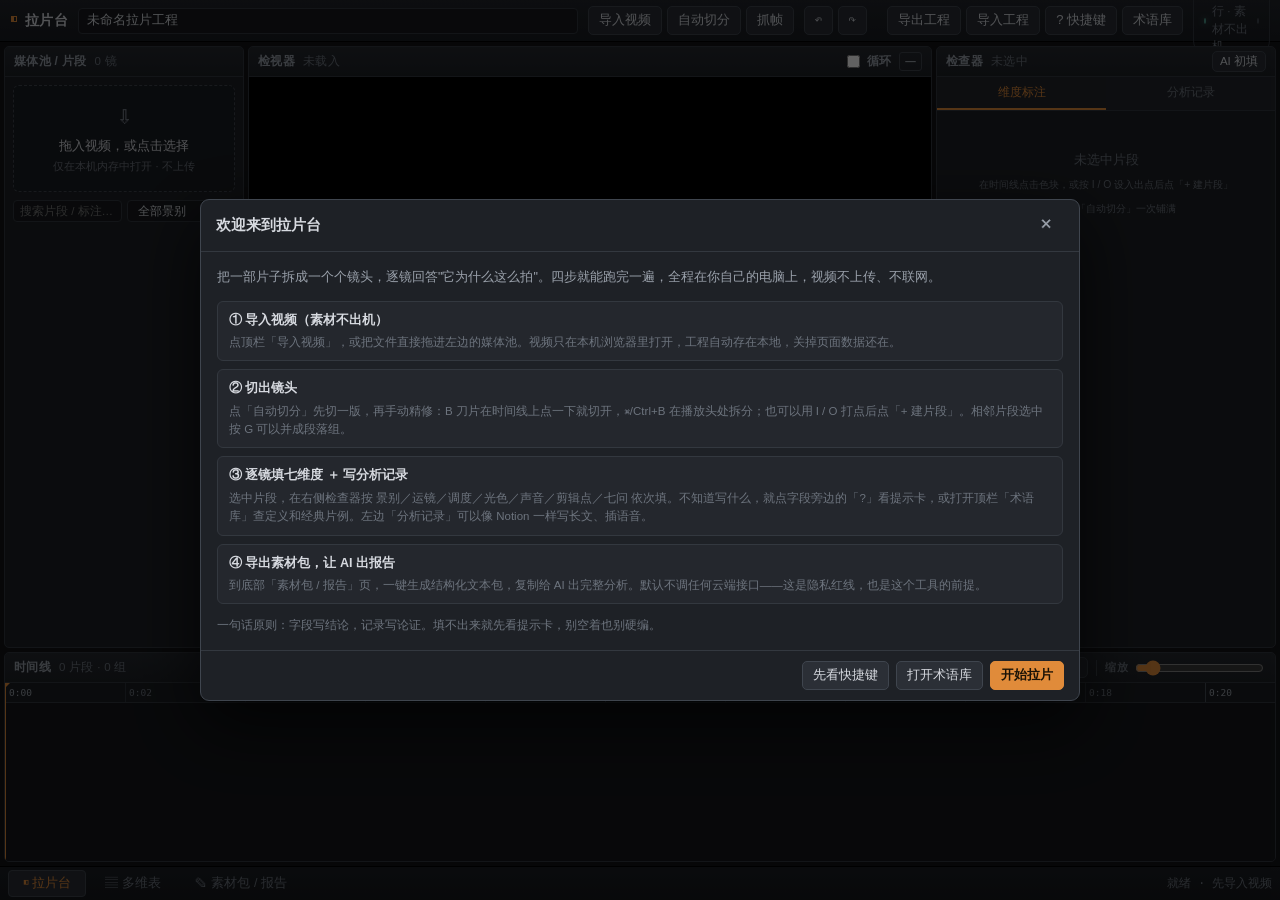
<file: index.html>
<!DOCTYPE html>
<html lang="zh-CN">
<head>
<meta charset="UTF-8">
<meta name="viewport" content="width=device-width,initial-scale=1">
<title>拉片台 · 声画技术拉片工作站</title>
<link rel="icon" href="data:image/svg+xml,%3Csvg xmlns='http://www.w3.org/2000/svg' viewBox='0 0 32 32'%3E%3Crect width='32' height='32' rx='6' fill='%23131417'/%3E%3Crect x='6' y='9' width='9' height='14' rx='2' fill='%233f76ab'/%3E%3Crect x='17' y='9' width='9' height='14' rx='2' fill='%23e08b3a'/%3E%3C/svg%3E">
<meta name="description" content="本地优先的拉片工具：把一部影片拆成可分析、可回放、可导出的镜头单元。所有处理在浏览器内完成，素材不出机。">
<style>
/* =========================================================================
 * 拉片台 · 达芬奇式暗色专业主题（R-007 / P7）
 * ========================================================================= */
:root{
  --bg:#131417; --bg2:#181a1e; --panel:#1e2126; --panel2:#24272d; --panel3:#2b2f36;
  --line:#33383f; --line2:#3f454e;
  --txt:#d7dae0; --txt2:#9aa1ab; --txt3:#6d747e;
  --accent:#e08b3a;          /* 达芬奇橙：选中/播放头 */
  --accent2:#4a9eff;         /* 蓝：片段 */
  --ok:#4f9d8f; --warn:#c49a3f; --danger:#c2504e; --purple:#7a5fa5;
  --clip:#33628f; --clip-hd:#3f76ab; --grp:#6b4f8f;
  --radius:5px; --hd:30px;
  --mono:'SF Mono',ui-monospace,Menlo,Consolas,monospace;
}
*{box-sizing:border-box}
html,body{height:100%}
body{
  margin:0;background:var(--bg);color:var(--txt);
  font:13px/1.55 -apple-system,BlinkMacSystemFont,'PingFang SC','Microsoft YaHei',sans-serif;
  overflow:hidden;-webkit-font-smoothing:antialiased;user-select:none;
}
::-webkit-scrollbar{width:9px;height:9px}
::-webkit-scrollbar-track{background:var(--bg)}
::-webkit-scrollbar-thumb{background:#3a4048;border-radius:5px}
::-webkit-scrollbar-thumb:hover{background:#4a515b}
button,input,select,textarea{font-family:inherit;font-size:inherit;color:inherit}
b{font-weight:600}

/* ------------------------------------------------------------ 通用控件 */
.btn{
  background:var(--panel3);border:1px solid var(--line2);color:var(--txt);
  padding:5px 10px;border-radius:var(--radius);cursor:pointer;white-space:nowrap;
  transition:.12s;line-height:1.3;
}
.btn:hover{background:#353a43;border-color:#4d5460}
.btn:active{transform:translateY(1px)}
.btn.on,.btn.accent{background:var(--accent);border-color:var(--accent);color:#1a1206;font-weight:600}
.btn.accent:hover{background:#eb9847}
.btn.danger:hover{background:var(--danger);border-color:var(--danger);color:#fff}
.btn.sm{padding:3px 8px;font-size:12px}
.btn.xs{padding:2px 7px;font-size:11.5px}
.btn.ic{padding:4px 9px;font-family:var(--mono);font-size:11px}
.btn.ic.play{background:var(--accent2);border-color:var(--accent2);color:#06121f;font-weight:700;min-width:44px}
.btn.ic.play:hover{background:#5aa8ff}
.btn:disabled{opacity:.4;cursor:not-allowed}
.btn.ghost{background:transparent;border-color:transparent;color:var(--txt2)}
.btn.ghost:hover{background:var(--panel3);color:var(--txt)}
.grow{flex:1}
.spacer{flex:1}
.sep{width:1px;height:16px;background:var(--line2);display:inline-block;margin:0 4px;vertical-align:middle}
input[type=text],input:not([type]),textarea,select,.mini-input{
  background:var(--bg2);border:1px solid var(--line);color:var(--txt);
  padding:5px 8px;border-radius:4px;outline:none;width:100%;user-select:text;
}
input:focus,textarea:focus,select:focus{border-color:var(--accent2);background:#15181d}
textarea{resize:vertical;line-height:1.6}
label.chk{display:inline-flex;align-items:center;gap:4px;color:var(--txt2);font-size:12px;cursor:pointer}
input[type=checkbox]{width:auto;accent-color:var(--accent)}
input[type=range]{width:auto;accent-color:var(--accent);height:16px}

/* ------------------------------------------------------------- 布局 */
body{display:flex;flex-direction:column}
#topbar{
  height:42px;flex:0 0 42px;display:flex;align-items:center;gap:10px;padding:0 10px;
  background:linear-gradient(#22252b,#1a1d22);border-bottom:1px solid #000;
}
.brand{display:flex;align-items:center;gap:6px;font-size:14px;letter-spacing:.5px;flex-shrink:0;white-space:nowrap}
.brand .logo{color:var(--accent);font-size:16px}
.proj-title{width:200px;background:transparent;border:1px solid transparent;font-size:12.5px;color:var(--txt2)}
.proj-title:hover{border-color:var(--line)}
.proj-title:focus{color:var(--txt)}
.tb-group{display:flex;gap:5px}
.privacy{display:flex;align-items:center;gap:6px;font-size:11.5px;color:var(--txt3);
  border:1px solid var(--line);border-radius:20px;padding:3px 10px}
.privacy .dot{width:6px;height:6px;border-radius:50%;background:var(--ok);box-shadow:0 0 6px var(--ok)}
.save-dot{width:6px;height:6px;border-radius:50%;background:#454b54;transition:.3s}
.save-dot.on{background:var(--accent2);box-shadow:0 0 6px var(--accent2)}

.page{flex:1;min-height:0;display:none;flex-direction:column}
.page:not([hidden]){display:flex}
.cut-grid{
  flex:1;min-height:0;display:grid;gap:4px;padding:4px 4px 0;
  grid-template-columns:240px minmax(320px,1fr) 340px;
}
.panel{background:var(--panel);border:1px solid var(--line);border-radius:var(--radius);
  display:flex;flex-direction:column;min-height:0;min-width:0;overflow:hidden}
.panel-hd{
  height:var(--hd);flex:0 0 var(--hd);display:flex;align-items:center;gap:8px;padding:0 9px;
  background:linear-gradient(#262a30,#20232828);border-bottom:1px solid var(--line);
  font-size:12px;color:var(--txt2);font-weight:600;letter-spacing:.3px;
}
.panel-hd .hd-sub{font-weight:400;color:var(--txt3);font-size:11.5px}

/* ------------------------------------------------------------- 媒体池 */
.pool-media{padding:8px}
.drop{border:1.5px dashed var(--line2);border-radius:6px;padding:16px 10px;text-align:center;
  cursor:pointer;transition:.15s;background:#1a1d22}
.drop:hover,.drop.over{border-color:var(--accent);background:#221d16}
.drop-ic{font-size:20px;color:var(--txt3)}
.drop-t{font-size:12.5px;margin-top:4px}
.drop-s{font-size:11px;color:var(--txt3);margin-top:2px}
.media-card{background:#1a1d22;border:1px solid var(--line);border-radius:5px;padding:7px 8px;font-size:11.5px}
.media-card .mc-name{color:var(--txt);word-break:break-all;font-weight:600;margin-bottom:3px}
.media-card .mc-row{color:var(--txt3);display:flex;justify-content:space-between}
.pool-tools{display:flex;gap:5px;padding:0 8px 7px}
.pool-tools .mini-input{font-size:11.5px;padding:3px 6px}
.pool-list{flex:1;overflow:auto;padding:0 6px 8px}
.pool-item{display:flex;gap:7px;align-items:center;padding:5px 6px;border-radius:4px;cursor:pointer;
  border:1px solid transparent}
.pool-item:hover{background:var(--panel2)}
.pool-item.sel{background:#2d2517;border-color:var(--accent)}
.pool-thumb{width:44px;height:26px;flex:0 0 44px;background:#000;border-radius:3px;object-fit:cover;
  border:1px solid var(--line);display:block}
.pool-thumb.vert{width:16px;flex-basis:16px}
.pool-meta{min-width:0;flex:1}
.pool-idx{font-family:var(--mono);color:var(--txt3);font-size:10.5px}
.pool-name{font-size:11.5px;white-space:nowrap;overflow:hidden;text-overflow:ellipsis}
.pool-tc{font-family:var(--mono);font-size:10px;color:var(--txt3)}

/* ------------------------------------------------------------- 检视器 */
.stage{flex:1;min-height:0;background:#000;display:flex;align-items:center;justify-content:center;
  position:relative;overflow:hidden}
#video{max-width:100%;max-height:100%;width:auto;height:auto;display:none;background:#000}
#video.on{display:block}
.stage-empty{color:var(--txt3);text-align:center;font-size:12.5px;line-height:1.9}
.stage-badge{position:absolute;top:8px;left:8px;background:rgba(224,139,58,.9);color:#1a1206;
  font-size:11px;padding:2px 8px;border-radius:3px;font-weight:600}
.transport{flex:0 0 auto;border-top:1px solid var(--line);background:var(--panel2);padding:6px 8px;
  display:flex;flex-direction:column;gap:6px}
.tc-box{display:flex;align-items:baseline;gap:8px;justify-content:center}
.tc{font-family:var(--mono);font-size:17px;color:var(--accent);letter-spacing:1px;font-weight:600}
.tc-sub{font-family:var(--mono);font-size:11px;color:var(--txt3)}
.tp-btns{display:flex;gap:4px;justify-content:center;align-items:center;flex-wrap:wrap}
.rate{font-family:var(--mono);font-size:11px;color:var(--warn);min-width:34px}
.tp-io{display:flex;gap:5px;align-items:center;justify-content:center;flex-wrap:wrap}
.io-val{font-family:var(--mono);font-size:11px;color:var(--txt2);min-width:150px;text-align:center}
.ratio-tag{font-size:10.5px;border:1px solid var(--line2);border-radius:3px;padding:0 5px;color:var(--txt2)}

/* ------------------------------------------------------------- 时间线 */
.tl-wrap{flex:0 0 210px;margin:4px;min-height:120px}
.tl-hd .tl-tools{display:flex;align-items:center;gap:4px;flex-wrap:wrap}
.zoom{display:flex;align-items:center;gap:5px;font-size:11px;color:var(--txt3)}
.tl-scroll{flex:1;overflow:auto;position:relative;background:#15171b}
.tl-inner{position:relative;height:100%;min-width:100%}
.tl-ruler{height:20px;position:sticky;top:0;z-index:5;background:#1b1e23;border-bottom:1px solid var(--line);
  font-family:var(--mono);font-size:9.5px;color:var(--txt3)}
.tl-ruler .tick{position:absolute;top:0;height:100%;border-left:1px solid #2e333a;padding-left:3px;
  line-height:20px;white-space:nowrap}
.tl-ruler .tick.major{border-left-color:#454c56;color:var(--txt2)}
.tl-track{position:relative;margin-top:4px}
.tl-groups{height:22px}
.tl-shots{height:56px}
.tl-clip{
  position:absolute;top:0;height:100%;background:linear-gradient(var(--clip-hd),var(--clip));
  border:1px solid #24476b;border-radius:3px;overflow:hidden;cursor:pointer;color:#eaf2fb;
  font-size:10.5px;display:flex;flex-direction:column;box-shadow:inset 0 1px 0 rgba(255,255,255,.12);
}
.tl-clip:hover{filter:brightness(1.18)}
.tl-clip.sel{border-color:var(--accent);box-shadow:0 0 0 1px var(--accent),inset 0 1px 0 rgba(255,255,255,.2);z-index:3}
.tl-clip.playing{border-color:#fff}
.tl-clip .c-hd{padding:1px 4px;font-family:var(--mono);font-size:9.5px;background:rgba(0,0,0,.28);
  white-space:nowrap;overflow:hidden}
.tl-clip .c-body{flex:1;padding:1px 4px;overflow:hidden;line-height:1.35;font-size:10px;opacity:.95}
.tl-clip .c-bar{height:3px;width:100%}
.tl-clip .c-hdl{position:absolute;top:0;bottom:0;width:6px;cursor:ew-resize;z-index:4}
.tl-clip .c-hdl.l{left:0} .tl-clip .c-hdl.r{right:0}
.tl-clip .c-hdl:hover{background:rgba(224,139,58,.55)}
.tl-grp{position:absolute;top:0;height:100%;background:linear-gradient(#7a5fa5,#5d4680);
  border:1px solid #4a3667;border-radius:3px;color:#efe8f8;font-size:10.5px;cursor:pointer;
  display:flex;align-items:center;padding:0 6px;overflow:hidden;white-space:nowrap}
.tl-grp:hover{filter:brightness(1.15)}
.tl-grp.sel{border-color:var(--accent);box-shadow:0 0 0 1px var(--accent)}
.tl-playhead{position:absolute;top:0;bottom:0;width:1px;background:var(--accent);z-index:8;pointer-events:none}
.tl-snap{position:absolute;top:0;bottom:0;width:2px;background:#ffcf5c;z-index:7;pointer-events:none;box-shadow:0 0 4px rgba(255,207,92,.7)}
.tl-playhead::before{content:'';position:absolute;top:0;left:-5px;border:5px solid transparent;
  border-top-color:var(--accent);border-bottom:none;height:0}
.tl-inout{position:absolute;top:0;height:20px;background:rgba(74,158,255,.25);
  border-left:2px solid var(--accent2);border-right:2px solid var(--accent2);z-index:6;pointer-events:none}
.tl-scroll.blade{cursor:crosshair}

/* ------------------------------------------------------------- 检查器 */
.insp-tabs{display:flex;border-bottom:1px solid var(--line);background:var(--panel2)}
.insp-tabs .tab{flex:1;background:none;border:none;padding:7px;cursor:pointer;color:var(--txt3);
  font-size:12px;border-bottom:2px solid transparent}
.insp-tabs .tab.on{color:var(--accent);border-bottom-color:var(--accent);background:#22252b}
.insp-body{flex:1;overflow:auto;padding:8px}
.insp-empty{color:var(--txt3);text-align:center;padding:30px 12px;font-size:12.5px;line-height:1.9}

.dim-sec{border:1px solid var(--line);border-radius:5px;margin-bottom:7px;background:var(--panel2);overflow:hidden}
.dim-hd{display:flex;align-items:center;gap:6px;padding:5px 8px;cursor:pointer;background:#252930;
  font-size:12px;font-weight:600;color:var(--txt2)}
.dim-hd:hover{background:#2a2e36}
.dim-hd .di{color:var(--accent);width:14px;text-align:center}
.dim-hd .arrow{margin-left:auto;color:var(--txt3);font-size:10px;transition:.15s}
.dim-sec.closed .dim-body{display:none}
.dim-sec.closed .arrow{transform:rotate(-90deg)}
.dim-body{padding:8px}
.field{margin-bottom:9px}
.field:last-child{margin-bottom:0}
.field-lb{display:flex;align-items:center;gap:5px;font-size:11.5px;color:var(--txt2);margin-bottom:4px}
.field-lb .ftype{font-size:9.5px;color:var(--txt3);border:1px solid var(--line2);padding:0 3px;border-radius:2px}
.hint-btn{width:14px;height:14px;line-height:13px;text-align:center;border-radius:50%;
  border:1px solid var(--line2);color:var(--txt3);font-size:10px;cursor:help;background:none;padding:0}
.hint-btn:hover{border-color:var(--accent);color:var(--accent)}
.opts{display:flex;flex-wrap:wrap;gap:4px}
.opt{border:1px solid var(--line2);background:#1b1e23;color:var(--txt2);border-radius:11px;
  padding:2px 9px;font-size:11.5px;cursor:pointer;transition:.12s}
.opt:hover{border-color:var(--txt3);color:var(--txt)}
.opt.on{color:#10131a;font-weight:600;border-color:transparent}
.chip{display:inline-block;border-radius:10px;padding:1px 7px;font-size:11px;color:#10131a;font-weight:600}
.chip.dim{background:#333940;color:var(--txt2);font-weight:400}

/* 提示卡（R-026） */
.hintcard{position:fixed;z-index:400;max-width:300px;background:#20242b;border:1px solid var(--accent);
  border-radius:6px;padding:9px 11px;font-size:11.5px;line-height:1.65;box-shadow:0 10px 30px rgba(0,0,0,.6);color:var(--txt)}
.hintcard h5{margin:0 0 5px;font-size:12px;color:var(--accent)}
.hintcard .hc-k{color:var(--txt3);margin-right:4px}
.hintcard .hc-demo{margin-top:6px;padding:5px 7px;background:#181b20;border-left:2px solid var(--ok);
  color:var(--txt2);font-style:italic;border-radius:0 3px 3px 0}

/* ------------------------------------------------------------- 块编辑器 */
.blk-tools{display:flex;gap:5px;margin-bottom:8px;flex-wrap:wrap}
.blk{position:relative;display:flex;gap:5px;align-items:flex-start;padding:2px 0 2px 16px;border-radius:4px}
.blk:hover{background:#212429}
.blk-handle{position:absolute;left:0;top:4px;color:var(--txt3);cursor:grab;font-size:11px;opacity:0;user-select:none}
.blk:hover .blk-handle{opacity:1}
.blk-c{flex:1;min-width:0;outline:none;padding:3px 5px;border-radius:3px;line-height:1.7;user-select:text;
  white-space:pre-wrap;word-break:break-word;font-size:12.5px}
.blk-c:focus{background:#15181d;box-shadow:inset 0 0 0 1px var(--line2)}
.blk-c:empty::before{content:attr(data-ph);color:var(--txt3)}
.blk-h1 .blk-c{font-size:16px;font-weight:700;color:#fff}
.blk-h2 .blk-c{font-size:14px;font-weight:600;color:#eef1f5}
.blk-quote .blk-c{border-left:3px solid var(--txt3);padding-left:9px;color:var(--txt2);font-style:italic}
.blk-callout{background:#1f2a2b;border:1px solid #2f4b4a;border-radius:5px;padding:6px 8px 6px 16px}
.blk-callout .blk-c{color:#cfe6e2}
.blk-li{display:flex}
.blk-li .bullet{color:var(--accent);margin-right:2px}
.blk-todo input{margin-top:6px}
.blk-divider hr{border:none;border-top:1px solid var(--line2);margin:8px 0;width:100%}
.blk-voice{background:#241f2e;border:1px solid #3b3050;border-radius:5px;padding:6px 8px 6px 16px}
.blk-voice .v-bar{display:flex;align-items:center;gap:6px;margin-bottom:4px;font-size:11px;color:var(--txt2)}
.blk-voice .rec-dot{width:7px;height:7px;border-radius:50%;background:var(--danger);animation:pulse 1s infinite}
@keyframes pulse{50%{opacity:.25}}
.blk-del{opacity:0;background:none;border:none;color:var(--txt3);cursor:pointer;font-size:12px;padding:2px 4px}
.blk:hover .blk-del{opacity:1}
.blk-del:hover{color:var(--danger)}
.slash-menu{position:fixed;z-index:500;background:#22262d;border:1px solid var(--line2);border-radius:6px;
  box-shadow:0 12px 32px rgba(0,0,0,.65);width:210px;max-height:280px;overflow:auto;padding:4px}
.slash-item{display:flex;gap:8px;align-items:center;padding:5px 8px;border-radius:4px;cursor:pointer;font-size:12px}
.slash-item.on,.slash-item:hover{background:var(--panel3)}
.slash-item .si-ic{width:18px;text-align:center;color:var(--accent)}
.slash-item .si-d{color:var(--txt3);font-size:10.5px}

/* ------------------------------------------------------------- 多维表 */
.tbl-bar{display:flex;align-items:center;gap:8px;padding:6px 8px;background:var(--panel);
  border-bottom:1px solid var(--line);flex-wrap:wrap}
.view-tabs{display:flex;gap:3px}
.vtab{background:none;border:1px solid transparent;color:var(--txt3);padding:4px 11px;border-radius:4px;cursor:pointer;font-size:12.5px}
.vtab:hover{color:var(--txt);background:var(--panel2)}
.vtab.on{background:var(--panel3);color:var(--accent);border-color:var(--line2)}
.tbl-tools{display:flex;gap:5px;align-items:center;flex-wrap:wrap}
.tbl-tools .mini-input{width:auto;font-size:11.5px;padding:3px 6px}
.tbl-body{flex:1;overflow:auto;padding:8px}
table.grid{border-collapse:separate;border-spacing:0;font-size:12px;width:max-content;min-width:100%}
table.grid th,table.grid td{border-right:1px solid var(--line);border-bottom:1px solid var(--line);
  padding:0;vertical-align:top;background:var(--panel)}
table.grid th{position:sticky;top:0;z-index:3;background:#262a30;color:var(--txt2);font-weight:600;
  padding:6px 8px;text-align:left;white-space:nowrap;font-size:11.5px}
table.grid th .th-t{display:flex;align-items:center;gap:4px}
table.grid td .cell{padding:5px 7px;min-height:28px;outline:none;user-select:text;white-space:pre-wrap;word-break:break-word}
table.grid td .cell:focus{background:#15181d;box-shadow:inset 0 0 0 1px var(--accent2)}
table.grid tr.sel td{background:#2a2418}
table.grid tr:hover td{background:#232730}
table.grid tr.sel:hover td{background:#332b1c}
table.grid td.c-idx{position:sticky;left:0;z-index:2;background:#22262c;font-family:var(--mono);
  font-size:10.5px;color:var(--txt3);padding:5px 7px;white-space:nowrap;cursor:pointer}
table.grid th.c-idx{left:0;z-index:4}
table.grid tr.grp-row td{background:#2a2338;font-weight:600;color:#ddd0f0;padding:4px 8px}
.kanban{display:flex;gap:9px;align-items:flex-start;overflow-x:auto;padding-bottom:8px}
.kb-col{flex:0 0 218px;background:var(--panel);border:1px solid var(--line);border-radius:6px;
  max-height:100%;display:flex;flex-direction:column}
.kb-hd{padding:6px 9px;border-bottom:1px solid var(--line);font-size:12px;display:flex;
  justify-content:space-between;align-items:center;position:sticky;top:0;background:var(--panel2);border-radius:6px 6px 0 0}
.kb-list{padding:7px;display:flex;flex-direction:column;gap:6px;overflow:auto}
.kb-card{background:var(--panel2);border:1px solid var(--line);border-radius:5px;padding:6px 8px;cursor:pointer;font-size:11.5px}
.kb-card:hover{border-color:var(--line2);background:var(--panel3)}
.kb-card.sel{border-color:var(--accent)}
.kb-card .kc-tc{font-family:var(--mono);font-size:10px;color:var(--txt3)}
.gallery{display:grid;gap:10px;grid-template-columns:repeat(auto-fill,minmax(170px,1fr))}
.gal-card{background:var(--panel);border:1px solid var(--line);border-radius:6px;overflow:hidden;cursor:pointer}
.gal-card:hover{border-color:var(--line2)}
.gal-card.sel{border-color:var(--accent)}
.gal-thumb{width:100%;background:#000;display:flex;align-items:center;justify-content:center;color:var(--txt3);font-size:11px}
.gal-thumb img{width:100%;height:100%;object-fit:contain;display:block}
.gal-meta{padding:6px 8px;font-size:11.5px}
.form-view{max-width:660px;margin:0 auto}
.form-card{background:var(--panel);border:1px solid var(--line);border-radius:8px;padding:16px 18px}
.form-nav{display:flex;justify-content:space-between;align-items:center;margin-bottom:12px}

/* ------------------------------------------------------------- 报告页 */
.rep-wrap{flex:1;overflow:auto;padding:16px;display:grid;gap:14px;
  grid-template-columns:repeat(auto-fit,minmax(330px,1fr));align-content:start}
.card{background:var(--panel);border:1px solid var(--line);border-radius:8px;padding:14px 16px}
.card h3{margin:0 0 4px;font-size:14px;color:#fff}
.card .sub{color:var(--txt3);font-size:11.5px;margin-bottom:10px;line-height:1.7}
.mode{border:1px solid var(--line);border-radius:6px;padding:9px 11px;margin-bottom:8px;cursor:pointer;background:var(--panel2)}
.mode:hover{border-color:var(--line2)}
.mode.on{border-color:var(--accent);background:#26211a}
.mode .m-t{font-size:12.5px;font-weight:600;display:flex;align-items:center;gap:6px}
.mode .m-d{font-size:11.5px;color:var(--txt3);margin-top:3px;line-height:1.6}
.badge{font-size:10px;border-radius:3px;padding:0 5px;border:1px solid var(--line2);color:var(--txt2)}
.badge.rec{background:var(--ok);color:#04120f;border-color:transparent;font-weight:600}
.badge.risk{background:#3a2020;color:#e79b98;border-color:#5c3330}
pre.pack{background:#101215;border:1px solid var(--line);border-radius:6px;padding:10px;
  font-family:var(--mono);font-size:11px;line-height:1.6;max-height:340px;overflow:auto;
  white-space:pre-wrap;word-break:break-word;user-select:text;color:#b9c0c9}
.stat-grid{display:grid;grid-template-columns:repeat(auto-fit,minmax(96px,1fr));gap:8px}
.stat{background:var(--panel2);border:1px solid var(--line);border-radius:6px;padding:8px;text-align:center}
.stat .sv{font-size:19px;font-weight:700;color:var(--accent);font-family:var(--mono)}
.stat .sl{font-size:11px;color:var(--txt3);margin-top:2px}
.barlist{display:flex;flex-direction:column;gap:5px}
.barrow{display:flex;align-items:center;gap:7px;font-size:11.5px}
.barrow .bl{width:56px;color:var(--txt2);text-align:right;flex:0 0 56px}
.barrow .bt{flex:1;height:11px;background:#1a1d22;border-radius:3px;overflow:hidden}
.barrow .bf{height:100%;border-radius:3px}
.barrow .bn{width:26px;font-family:var(--mono);color:var(--txt3)}

/* ------------------------------------------------------------- 底栏 */
#pagebar{height:34px;flex:0 0 34px;display:flex;align-items:center;gap:4px;padding:0 8px;
  background:linear-gradient(#1c1f24,#16181c);border-top:1px solid #000}
.pg{background:none;border:1px solid transparent;color:var(--txt3);padding:4px 14px;border-radius:4px;
  cursor:pointer;font-size:12.5px}
.pg:hover{color:var(--txt);background:var(--panel2)}
.pg.on{background:var(--panel3);color:var(--accent);border-color:var(--line2)}
.status{font-size:11.5px;color:var(--txt3);font-family:var(--mono)}

/* ------------------------------------------------------------- 浮层 */
.mask{position:fixed;inset:0;background:rgba(0,0,0,.62);z-index:300;display:flex;
  align-items:center;justify-content:center;padding:24px}
.modal{background:var(--panel);border:1px solid var(--line2);border-radius:9px;max-width:min(880px,94vw);
  max-height:88vh;display:flex;flex-direction:column;box-shadow:0 24px 70px rgba(0,0,0,.7);min-width:min(440px,92vw)}
.modal-hd{display:flex;align-items:center;gap:10px;padding:11px 15px;border-bottom:1px solid var(--line)}
.modal-hd h3{margin:0;font-size:14.5px}
.modal-bd{padding:14px 16px;overflow:auto;user-select:text}
.modal-ft{padding:10px 15px;border-top:1px solid var(--line);display:flex;gap:7px;justify-content:flex-end}
.kbd-grid{display:grid;grid-template-columns:repeat(auto-fit,minmax(240px,1fr));gap:16px}
.kbd-tb{width:100%;border-collapse:collapse;font-size:12px}
.kbd-tb td{padding:3px 4px;border-bottom:1px solid #262a30}
kbd{background:#2c3138;border:1px solid #454c56;border-bottom-width:2px;border-radius:3px;
  padding:1px 6px;font-family:var(--mono);font-size:11px;color:#e6e9ee;white-space:nowrap}
.term-layout{display:grid;grid-template-columns:150px 1fr;gap:14px;min-height:330px}
.term-nav{border-right:1px solid var(--line);padding-right:10px;overflow:auto;max-height:52vh}
.term-nav .tn{padding:4px 7px;border-radius:4px;cursor:pointer;font-size:12px;color:var(--txt2)}
.term-nav .tn:hover{background:var(--panel2)}
.term-nav .tn.on{background:var(--panel3);color:var(--accent)}
.term-nav .tn-g{font-size:10.5px;color:var(--txt3);margin:8px 0 3px;padding-left:7px;letter-spacing:.5px}
.term-body{overflow:auto;max-height:52vh;padding-right:6px}
.term-body h4{margin:0 0 6px;font-size:15px;color:#fff}
.term-body .t-def{color:var(--txt);line-height:1.75;font-size:12.5px}
.term-body .t-eg{margin-top:9px;background:var(--panel2);border-left:2px solid var(--accent);
  padding:7px 10px;border-radius:0 4px 4px 0;font-size:12px;line-height:1.7;color:var(--txt2)}
.term-body .t-how{margin-top:9px;font-size:12px;color:var(--txt2);line-height:1.7}
.prog{height:5px;background:#1a1d22;border-radius:3px;overflow:hidden;margin-top:8px}
.prog i{display:block;height:100%;background:var(--accent);width:0;transition:.2s}

/* toast */
#lp-toast{position:fixed;bottom:46px;left:50%;transform:translateX(-50%);z-index:900;
  display:flex;flex-direction:column;gap:6px;align-items:center;pointer-events:none}
.toast{background:#282d34;border:1px solid var(--line2);border-radius:20px;padding:6px 15px;font-size:12.5px;
  box-shadow:0 8px 24px rgba(0,0,0,.5);animation:tin .22s ease}
.toast.ok{border-color:var(--ok)} .toast.err{border-color:var(--danger)}
.toast.out{opacity:0;transition:.3s}
@keyframes tin{from{opacity:0;transform:translateY(8px)}}

/* 响应式：窄屏收起侧栏 */
@media (max-width:1180px){ .cut-grid{grid-template-columns:196px 1fr 300px} }
/* ≤940：强制单栏上下排（修复手机仍左右挤的 bug） */
@media (max-width:940px){
  .cut-grid{display:flex;flex-direction:column;gap:4px;padding:4px}
  .pool{display:none}
  #viewer,#inspector{flex:0 0 auto;min-width:0}
  .panel{overflow:visible}
}

/* ===== ≤768 手机端进一步优化 ===== */
@media (max-width:768px){
  .page#page-cut{display:block;flex:1;min-height:0;overflow-y:auto;-webkit-overflow-scrolling:touch}
  #viewer{margin-bottom:4px}
  #viewer .stage{min-height:36vh;max-height:44vh}
  #video{max-height:44vh}
  .inspector{min-height:auto}
  .tl-wrap{flex:none;height:178px;margin:6px 4px;min-height:140px}
  /* 顶栏允许横滚，按钮不被截断 */
  #topbar{overflow-x:auto;flex-wrap:nowrap}
  #topbar::-webkit-scrollbar{height:0}
  .proj-title{display:none}
  .privacy{display:none}
  .tb-group{flex-shrink:0;gap:4px}
  .btn{padding:7px 10px}
  /* 触控目标 ≥44px */
  .btn.ic{min-width:46px;min-height:42px;font-size:17px}
  .btn.ic.play{min-width:56px}
  .tl-tools,.transport,.tp-btns,.tp-io{flex-wrap:wrap}
  .io-val{min-width:0;flex:1}
  /* ruler 标签防溢出/截断 */
  .tick{overflow:hidden;text-overflow:ellipsis;white-space:nowrap;max-width:64px}
  /* 检视器 panel-hd 换行避免截断 */
  #viewer .panel-hd{flex-wrap:wrap;height:auto;min-height:var(--hd);padding:4px 9px}
  #viewer .panel-hd .hd-sub{width:100%;order:99}
  /* 多维表 / 报告页可滚动 */
  #page-table,#page-report{overflow-y:auto;-webkit-overflow-scrolling:touch}
}
/* ===== ≤480 手机窄屏 ===== */
@media (max-width:480px){
  .brand b{font-size:13px}
  .brand .logo{font-size:14px}
  #btnGrab,#btnSaveJson,#btnLoadJson{display:none}
  .tc{font-size:15px}
  .tp-io{width:100%}
  .tp-io .btn{font-size:11.5px;padding:5px 7px}
  .tl-wrap{height:160px}
  .pg{font-size:11px;padding:6px 7px}
  .tc-box{flex-wrap:wrap;width:100%}
  #viewer .stage{max-height:40vh}
}

</style>
</head>
<body>
<!-- ===================== 顶栏 ===================== -->
<header id="topbar">
  <div class="brand"><span class="logo">◧</span><b>拉片台</b></div>
  <input id="projTitle" class="proj-title" value="未命名拉片工程" spellcheck="false" title="工程名">
  <div class="tb-group">
    <button class="btn" id="btnImport" title="导入本地视频（不上传）">导入视频</button>
    <button class="btn" id="btnAutoCut" title="自动切分镜头（本地计算）">自动切分</button>
    <button class="btn" id="btnGrab" title="抓取当前帧作为关键帧附件">抓帧</button>
  </div>
  <div class="tb-group">
    <button class="btn" id="btnUndo" title="撤销 Cmd/Ctrl+Z">↶</button>
    <button class="btn" id="btnRedo" title="重做 Cmd/Ctrl+Shift+Z">↷</button>
  </div>
  <div class="spacer"></div>
  <div class="tb-group">
    <button class="btn" id="btnSaveJson" title="导出工程 JSON（不含视频本体）">导出工程</button>
    <button class="btn" id="btnLoadJson" title="导入工程 JSON">导入工程</button>
    <button class="btn" id="btnHelp" title="快捷键速查 ?">? 快捷键</button>
    <button class="btn" id="btnGuide" title="术语速查 + 示例镜头库">术语库</button>
  </div>
  <div class="privacy" title="所有处理都在本机浏览器内完成，没有任何上传"><span class="dot"></span>本地运行 · 素材不出机<span id="saveDot" class="save-dot" title="已自动保存"></span></div>
</header>

<!-- ===================== 页面：拉片台 ===================== -->
<section class="page" id="page-cut">
  <div class="cut-grid">

    <!-- 左：媒体池 / 片段列表 -->
    <aside class="panel pool" id="pool">
      <div class="panel-hd"><span>媒体池 / 片段</span><span class="hd-sub" id="poolCount">0 镜</span></div>
      <div class="pool-media" id="poolMedia">
        <div class="drop" id="dropZone">
          <div class="drop-ic">⇩</div>
          <div class="drop-t">拖入视频，或点击选择</div>
          <div class="drop-s">仅在本机内存中打开 · 不上传</div>
        </div>
      </div>
      <div class="pool-tools">
        <input id="poolSearch" class="mini-input" placeholder="搜索片段 / 标注…">
        <select id="poolFilter" class="mini-input" title="按景别过滤">
          <option value="">全部景别</option>
        </select>
      </div>
      <div class="pool-list" id="poolList"></div>
    </aside>

    <!-- 中：检视器 -->
    <main class="panel viewer" id="viewer">
      <div class="panel-hd">
        <span>检视器</span>
        <span class="hd-sub" id="viewerInfo">未载入</span>
        <span class="grow"></span>
        <label class="chk"><input type="checkbox" id="loopChk"> 循环</label>
        <span class="ratio-tag" id="ratioTag">—</span>
      </div>
      <div class="stage" id="stage">
        <video id="video" playsinline></video>
        <canvas id="grabCanvas" hidden></canvas>
        <div class="stage-empty" id="stageEmpty">导入视频后在此播放<br><small>16:9 与 9:16 自动 letterbox 适配</small></div>
        <div class="stage-badge" id="playingBadge" hidden>片段播放中</div>
      </div>
      <div class="transport">
        <div class="tc-box"><span class="tc" id="tcNow">00:00:00:00</span><span class="tc-sub" id="tcDur">/ 00:00:00:00</span></div>
        <div class="tp-btns">
          <button class="btn ic" id="btnPrevCut" title="上一个剪辑点 Shift+←">|◀</button>
          <button class="btn ic" id="btnStepB" title="上一帧 ←">◀|</button>
          <button class="btn ic" id="btnJ" title="倒放 J">◀◀</button>
          <button class="btn ic play" id="btnPlay" title="播放/暂停 Space">▶</button>
          <button class="btn ic" id="btnL" title="正放 L">▶▶</button>
          <button class="btn ic" id="btnStepF" title="下一帧 →">|▶</button>
          <button class="btn ic" id="btnNextCut" title="下一个剪辑点 Shift+→">▶|</button>
          <span class="rate" id="rateTag"></span>
        </div>
        <div class="tp-io">
          <button class="btn sm" id="btnIn" title="设入点 I">I 入点</button>
          <span class="io-val" id="ioVal">— / —</span>
          <button class="btn sm" id="btnOut" title="设出点 O">O 出点</button>
          <button class="btn sm accent" id="btnAddShot" title="用当前入出点新建片段">+ 建片段</button>
        </div>
      </div>
    </main>

    <!-- 右：检查器（维度 + 块记录） -->
    <aside class="panel inspector" id="inspector">
      <div class="panel-hd">
        <span>检查器</span>
        <span class="hd-sub" id="inspTitle">未选中</span>
        <span class="grow"></span>
        <button class="btn xs" id="btnAiFill" title="AI 初填维度（本地草稿，可改）">AI 初填</button>
      </div>
      <div class="insp-tabs">
        <button class="tab on" data-itab="dims">维度标注</button>
        <button class="tab" data-itab="blocks">分析记录</button>
      </div>
      <div class="insp-body" id="inspDims"></div>
      <div class="insp-body" id="inspBlocks" hidden></div>
    </aside>
  </div>

  <!-- 时间线 -->
  <section class="tl-wrap panel" id="timelinePanel">
    <div class="panel-hd tl-hd">
      <span>时间线</span>
      <span class="hd-sub" id="tlInfo">0 片段 · 0 组</span>
      <span class="grow"></span>
      <div class="tl-tools">
        <button class="btn xs" id="toolArrow" title="选择工具 A">A 选择</button>
        <button class="btn xs" id="toolBlade" title="刀片工具 B">B 刀片</button>
        <span class="sep"></span>
        <button class="btn xs" id="btnSplit" title="播放头处拆分 Cmd/Ctrl+B">拆分</button>
        <button class="btn xs" id="btnGroup" title="编组 G">编组</button>
        <button class="btn xs" id="btnUngroup" title="解散组 Cmd/Ctrl+Shift+G">解散</button>
        <button class="btn xs" id="btnMerge" title="合并相邻镜头（删除切点）M">合并</button>
        <button class="btn xs danger" id="btnDelShot" title="删除 Del">删除</button>
        <span class="sep"></span>
        <button class="btn xs" id="btnFillGaps" title="把整条片子按现有切点补满片段">补满</button>
        <span class="sep"></span>
        <label class="zoom">缩放<input type="range" id="tlZoom" min="10" max="600" value="60"></label>
      </div>
    </div>
    <div class="tl-scroll" id="tlScroll">
      <div class="tl-inner" id="tlInner">
        <div class="tl-ruler" id="tlRuler"></div>
        <div class="tl-track tl-groups" id="tlGroups"></div>
        <div class="tl-track tl-shots" id="tlShots"></div>
        <div class="tl-playhead" id="tlPlayhead"></div>
        <div class="tl-inout" id="tlInOut" hidden></div>
      </div>
    </div>
  </section>
</section>

<!-- ===================== 页面：多维表 ===================== -->
<section class="page" id="page-table" hidden>
  <div class="tbl-bar">
    <div class="view-tabs" id="viewTabs">
      <button class="vtab on" data-view="grid">▤ 表格</button>
      <button class="vtab" data-view="kanban">▦ 看板</button>
      <button class="vtab" data-view="gallery">▩ 画廊</button>
      <button class="vtab" data-view="form">▭ 表单</button>
    </div>
    <span class="grow"></span>
    <div class="tbl-tools" id="tblTools"></div>
  </div>
  <div class="tbl-body" id="tblBody"></div>
</section>

<!-- ===================== 页面：报告 ===================== -->
<section class="page" id="page-report" hidden>
  <div class="rep-wrap" id="repWrap"></div>
</section>

<!-- ===================== 底部页面切换 ===================== -->
<nav id="pagebar">
  <button class="pg on" data-page="cut">◧ 拉片台</button>
  <button class="pg" data-page="table">▤ 多维表</button>
  <button class="pg" data-page="report">✎ 素材包 / 报告</button>
  <span class="grow"></span>
  <span class="status" id="statusBar">就绪</span>
</nav>

<input type="file" id="fileInput" accept="video/*,.mp4,.mov,.webm,.mkv,.avi,.m4v,.3gp,.ogv" hidden>
<input type="file" id="jsonInput" accept=".json,application/json" hidden>

<!-- 浮层容器 -->
<div id="modalRoot"></div>
<div id="lp-toast"></div>

<script>

/* ==================== 00-core.js ==================== */
/* =========================================================================
 * 拉片台 LaPian Studio — 00 core
 * 命名空间 / 工具 / 事件总线 / 字段定义 / 数据模型 / 撤销栈 / 本地持久化
 * 对应需求：R-008(虚拟片段) R-015(字段类型) R-016(七维) R-025(本地保存) P1(本地优先)
 * ========================================================================= */
window.LP = window.LP || {};

/* ---------------------------------------------------------------- util */
LP.util = (function () {
  const pad = (n, l = 2) => String(Math.floor(n)).padStart(l, '0');

  /** 秒 -> HH:MM:SS:FF 时间码 */
  function tc(sec, fps) {
    fps = fps || (LP.state && LP.state.project.meta.fps) || 25;
    if (!isFinite(sec) || sec < 0) sec = 0;
    const f = Math.round((sec - Math.floor(sec)) * fps);
    let s = Math.floor(sec), ff = f;
    if (ff >= fps) { ff = 0; s += 1; }
    return pad(s / 3600) + ':' + pad((s % 3600) / 60) + ':' + pad(s % 60) + ':' + pad(ff);
  }
  /** 秒 -> 0.0s / 1:03.2 人类可读时长 */
  function dur(sec) {
    if (!isFinite(sec) || sec < 0) sec = 0;
    if (sec < 60) return sec.toFixed(1) + 's';
    return Math.floor(sec / 60) + ':' + pad(sec % 60) + '.' + Math.floor((sec % 1) * 10);
  }
  const clamp = (v, a, b) => Math.min(b, Math.max(a, v));
  let _seq = 0;
  const uid = (p) => (p || 'id') + '_' + Date.now().toString(36) + '_' + (_seq++).toString(36);
  const clone = (o) => JSON.parse(JSON.stringify(o));
  const esc = (s) => String(s == null ? '' : s)
    .replace(/&/g, '&amp;').replace(/</g, '&lt;').replace(/>/g, '&gt;')
    .replace(/"/g, '&quot;').replace(/'/g, '&#39;');
  const $ = (sel, root) => (root || document).querySelector(sel);
  const $$ = (sel, root) => Array.prototype.slice.call((root || document).querySelectorAll(sel));

  function el(tag, attrs, children) {
    const n = document.createElement(tag);
    if (attrs) for (const k in attrs) {
      if (k === 'class') n.className = attrs[k];
      else if (k === 'html') n.innerHTML = attrs[k];
      else if (k === 'text') n.textContent = attrs[k];
      else if (k.slice(0, 2) === 'on') n.addEventListener(k.slice(2), attrs[k]);
      else if (attrs[k] != null) n.setAttribute(k, attrs[k]);
    }
    (children || []).forEach(c => n.appendChild(typeof c === 'string' ? document.createTextNode(c) : c));
    return n;
  }
  /** 纯本地下载，不经过任何服务器 */
  function download(filename, content, mime) {
    const blob = content instanceof Blob ? content : new Blob(['\ufeff' + content], { type: (mime || 'text/plain') + ';charset=utf-8' });
    const a = document.createElement('a');
    a.href = URL.createObjectURL(blob);
    a.download = filename;
    document.body.appendChild(a); a.click();
    setTimeout(() => { URL.revokeObjectURL(a.href); a.remove(); }, 500);
  }
  async function copy(text) {
    try { await navigator.clipboard.writeText(text); return true; }
    catch (e) {
      const ta = el('textarea', { style: 'position:fixed;left:-9999px' });
      ta.value = text; document.body.appendChild(ta); ta.select();
      let ok = false; try { ok = document.execCommand('copy'); } catch (_) { }
      ta.remove(); return ok;
    }
  }
  function toast(msg, type) {
    let box = $('#lp-toast');
    if (!box) { box = el('div', { id: 'lp-toast' }); document.body.appendChild(box); }
    const t = el('div', { class: 'toast ' + (type || ''), text: msg });
    box.appendChild(t);
    setTimeout(() => { t.classList.add('out'); setTimeout(() => t.remove(), 300); }, 2600);
  }
  return { tc, dur, clamp, uid, clone, esc, $, $$, el, download, copy, toast, pad };
})();

/* ----------------------------------------------------------------- bus */
LP.bus = (function () {
  const map = {};
  return {
    on(ev, fn) { (map[ev] = map[ev] || []).push(fn); return () => LP.bus.off(ev, fn); },
    off(ev, fn) { if (map[ev]) map[ev] = map[ev].filter(f => f !== fn); },
    emit(ev, payload) { (map[ev] || []).forEach(f => { try { f(payload); } catch (e) { console.error('[bus:' + ev + ']', e); } }); }
  };
})();
/* 事件约定：
 *  project:loaded  工程/视频载入完成
 *  change          任何工程数据变更（commit 后）  payload:{label}
 *  selection       选择变化 payload:{shotIds,groupId}
 *  time            播放时间更新 payload:{t}
 *  page            页面切换 payload:'cut'|'table'|'report'
 */

/* -------------------------------------------------------------- FIELDS */
/* R-015 字段类型：select 单选 / multi 多选 / text 单行 / longtext 多行
 *                 attachment 附件(关键帧) / relation 关联(到组) / formula 公式(时长)
 * R-016 声画派七维度 + R-026 每字段"看什么/怎么写"提示卡
 */
LP.FIELDS = [
  {
    key: 'size', name: '景别', dim: 1, type: 'select', width: 88,
    options: ['大远景', '远景', '全景', '中景', '近景', '特写', '大特写'],
    colors: { '大远景': '#3d5a80', '远景': '#4a7fa5', '全景': '#4f9d8f', '中景': '#7a9e4a', '近景': '#c49a3f', '特写': '#d1743c', '大特写': '#c2504e' },
    watch: '人物在画面里占多大？头顶到胸口，还是只剩一只眼睛？',
    write: '先写景别，再写它跟上一镜的关系：远→中→特 是逼近，特→全 是抽离。',
    demo: '「上一镜全景交代环境，这镜切近景，观众被推到他脸前，逃不掉。」'
  },
  {
    key: 'sizeNote', name: '递进关系', dim: 1, type: 'text', width: 160,
    watch: '这一镜比上一镜更近还是更远？递进是连续的还是跳跃的？',
    write: '写"从什么到什么，为了什么"。',
    demo: '「全→中→特三级推进，情绪跟着收紧，到特写时他刚好说不出话。」'
  },
  {
    key: 'move', name: '运镜', dim: 2, type: 'multi', width: 130,
    options: ['固定', '推', '拉', '摇', '移', '跟', '升降', '手持', '变焦', '环绕'],
    watch: '镜头本身动没动？往哪动？速度快慢？',
    write: '固定不是没设计，固定=让观众盯住。动就要问"为什么这时候动"。',
    demo: '「缓推，慢到几乎察觉不到，等他说到那句话时刚好到位。」'
  },
  {
    key: 'moveWhy', name: '运镜意图', dim: 2, type: 'longtext', width: 200,
    watch: '这个动作让观众的注意力被带到哪？情绪是被推近还是被拉开？',
    write: '写"这样动 → 观众感到什么"，不要只描述动作。',
    demo: '「推=逼近情绪，拉=抽离旁观，跟=与人物同呼吸。」'
  },
  {
    key: 'blocking', name: '场面调度', dim: 3, type: 'longtext', width: 200,
    watch: '机位在哪？人物怎么走？前景/后景各有什么？谁挡着谁？',
    write: '写空间关系与权力关系：谁在画面中心、谁被边缘化。',
    demo: '「机位放低，人物在画右三分线，左侧留大片空，空的地方就是缺席的人。」'
  },
  {
    key: 'light', name: '光色', dim: 4, type: 'longtext', width: 180,
    watch: '光从哪来？冷还是暖？亮部暗部怎么分？皮肤是什么颜色？',
    write: '写光的来源+色温+心理暗示，别只写"很好看"。',
    demo: '「侧逆光，暖调压低，半张脸埋进阴影——他没说的那一半。」'
  },
  {
    key: 'sound', name: '声音设计', dim: 5, type: 'longtext', width: 200,
    watch: '同期声/音乐/音效/静默各占多少？先入声还是先入画？',
    write: '闭眼再听一遍。声音先到还是画面先到，决定了观众怎么进入这场戏。',
    demo: '「音乐在他停顿的第二秒才进来，不抢话，只托住那口气。」'
  },
  {
    key: 'soundRel', name: '声画关系', dim: 5, type: 'select', width: 96,
    options: ['同步', '对位', '错位', '留白', '声先入', '声延续'],
    colors: { '同步': '#4a7fa5', '对位': '#c49a3f', '错位': '#c2504e', '留白': '#6b7280', '声先入': '#4f9d8f', '声延续': '#7a5fa5' },
    watch: '声音和画面说的是同一件事吗？',
    write: '同步=互相印证；对位=互相反衬；错位=声音属于另一时空；留白=故意不给。',
    demo: '「画面是现在的他，声音是二十年前的口令——错位，回忆压过现实。」'
  },
  {
    key: 'cut', name: '剪辑点', dim: 6, type: 'longtext', width: 180,
    watch: '为什么在这一帧切？前一镜的最后一个动作完成了没有？',
    write: '写"切在什么动作/什么声音上"，以及早切或晚切带来的感觉差。',
    demo: '「切在他抬眼之前半秒，观众来不及看清，疑问被留下。」'
  },
  {
    key: 'cutType', name: '切换方式', dim: 6, type: 'select', width: 96,
    options: ['硬切', '叠化', '匹配剪辑', '跳切', '划像', '黑场', '声音过渡'],
    colors: { '硬切': '#4a7fa5', '叠化': '#7a5fa5', '匹配剪辑': '#4f9d8f', '跳切': '#c2504e', '划像': '#c49a3f', '黑场': '#6b7280', '声音过渡': '#d1743c' },
    watch: '两镜之间是干脆切开，还是溶在一起？',
    write: '硬切=推进，叠化=时间流逝或心理关联，跳切=焦躁，匹配剪辑=形状/动作接力。',
    demo: '「叠化两秒，让旧照片长在他脸上。」'
  },
  {
    key: 'sevenQ', name: '七问分析', dim: 7, type: 'longtext', width: 240,
    watch: '综合看：这一镜让观众离人物更近了，还是更远了？',
    write: '一句话结论 + 一句话理由。这是这一镜存在的理由。',
    demo: '「更近。因为镜头替观众做了那个"忍不住想凑上去看"的动作。」'
  },
  { key: 'thumb', name: '关键帧', dim: 0, type: 'attachment', width: 76, watch: '可选附件，截图只是备注，不是分析本体（P3）。', write: '点"抓帧"从当前画面取一张。', demo: '' },
  { key: 'groupId', name: '所属段落组', dim: 0, type: 'relation', width: 120, watch: '这一镜属于哪个段落组。', write: '在时间线选中相邻片段按 G 编组。', demo: '' },
  { key: 'duration', name: '时长', dim: 0, type: 'formula', width: 80, watch: '公式字段：out − in，自动计算。', write: '', demo: '' }
];
LP.FIELD_MAP = {};
LP.FIELDS.forEach(f => { LP.FIELD_MAP[f.key] = f; });
/* 七维度分组（检查器折叠区用） */
LP.DIMS = [
  { dim: 1, name: '1 景别递进', icon: '◱' },
  { dim: 2, name: '2 运镜意图', icon: '⇢' },
  { dim: 3, name: '3 场面调度', icon: '⊞' },
  { dim: 4, name: '4 光色', icon: '◐' },
  { dim: 5, name: '5 声音设计', icon: '♪' },
  { dim: 6, name: '6 剪辑点', icon: '✂' },
  { dim: 7, name: '7 七问分析', icon: '?' }
];

/* --------------------------------------------------------------- model */
LP.model = {
  newShot(inSec, outSec) {
    const s = { id: LP.util.uid('shot'), in: +inSec.toFixed(3), out: +outSec.toFixed(3), groupId: null, blocks: [], thumb: null };
    LP.FIELDS.forEach(f => {
      if (f.type === 'multi') s[f.key] = [];
      else if (['select', 'text', 'longtext'].indexOf(f.type) >= 0) s[f.key] = '';
    });
    return s;
  },
  newGroup(name, memberIds) {
    return { id: LP.util.uid('grp'), name: name || '未命名段落', memberShotIds: memberIds.slice(), analysis: '', blocks: [], color: null };
  },
  newBlock(type, content) {
    return { id: LP.util.uid('blk'), type: type || 'text', content: content || '', transcript: '', audioRef: null, checked: false };
  },
  emptyProject() {
    return {
      videoRef: null,          // {name,size,type,duration,w,h,idbKey}
      videoRatio: 'other',     // '16:9' | '9:16' | 'other'
      shots: [], groups: [],
      meta: { title: '未命名拉片工程', createdAt: Date.now(), updatedAt: Date.now(), fps: 25, note: '' }
    };
  }
};

/* --------------------------------------------------------------- state */
LP.state = (function () {
  let project = LP.model.emptyProject();
  let selection = { shotIds: [], groupId: null };
  const undoStack = [], redoStack = [];
  const MAX_UNDO = 60;

  function snapshot() { return JSON.stringify({ shots: project.shots, groups: project.groups, meta: project.meta }); }
  function restore(json) {
    const d = JSON.parse(json);
    project.shots = d.shots; project.groups = d.groups; project.meta = d.meta;
  }

  const api = {
    get project() { return project; },
    get selection() { return selection; },

    /** 取排好序的片段 */
    shots() { return project.shots.slice().sort((a, b) => a.in - b.in); },
    shot(id) { return project.shots.find(s => s.id === id) || null; },
    group(id) { return project.groups.find(g => g.id === id) || null; },
    /** 当前主选中片段 */
    current() { return selection.shotIds.length ? api.shot(selection.shotIds[selection.shotIds.length - 1]) : null; },
    currentGroup() { return selection.groupId ? api.group(selection.groupId) : null; },
    groupShots(gid) { return api.shots().filter(s => s.groupId === gid); },

    /** 变更前调用：压入撤销快照 */
    push() { undoStack.push(snapshot()); if (undoStack.length > MAX_UNDO) undoStack.shift(); redoStack.length = 0; },

    /** 变更后调用：落盘 + 广播 */
    commit(label) {
      project.meta.updatedAt = Date.now();
      LP.storage.saveSoon();
      LP.bus.emit('change', { label: label || '' });
    },
    undo() {
      if (!undoStack.length) return LP.util.toast('没有可撤销的操作');
      redoStack.push(snapshot());
      restore(undoStack.pop());
      selection.shotIds = selection.shotIds.filter(id => api.shot(id));
      if (selection.groupId && !api.group(selection.groupId)) selection.groupId = null;
      api.commit('撤销'); LP.bus.emit('selection', selection);
      LP.util.toast('已撤销');
    },
    redo() {
      if (!redoStack.length) return LP.util.toast('没有可重做的操作');
      undoStack.push(snapshot());
      restore(redoStack.pop());
      api.commit('重做'); LP.bus.emit('selection', selection);
      LP.util.toast('已重做');
    },
    select(shotIds, groupId, opts) {
      selection.shotIds = (shotIds || []).slice();
      selection.groupId = groupId || null;
      LP.bus.emit('selection', Object.assign({}, selection, opts || {}));
    },
    setProject(p) {
      project = p; undoStack.length = 0; redoStack.length = 0;
      selection = { shotIds: [], groupId: null };
      LP.bus.emit('project:loaded', project);
      LP.bus.emit('change', { label: 'load' });
    }
  };
  return api;
})();

/* ------------------------------------------------------------- storage
 * P1 本地优先：工程 JSON -> localStorage；视频 Blob -> IndexedDB
 * 全程无任何网络请求
 */
LP.storage = (function () {
  const LS_KEY = 'lapian.project.v2';
  const DB_NAME = 'lapian-db', STORE = 'media';
  let dbp = null, timer = null;

  function db() {
    if (dbp) return dbp;
    dbp = new Promise((res, rej) => {
      let req;
      try { req = indexedDB.open(DB_NAME, 1); } catch (e) { return rej(e); }
      req.onupgradeneeded = () => { const d = req.result; if (!d.objectStoreNames.contains(STORE)) d.createObjectStore(STORE); };
      req.onsuccess = () => res(req.result);
      req.onerror = () => rej(req.error);
    }).catch(e => { console.warn('IndexedDB 不可用，视频将不会被缓存：', e); return null; });
    return dbp;
  }
  async function putBlob(key, blob) {
    const d = await db(); if (!d) return false;
    return new Promise(res => {
      try {
        const tx = d.transaction(STORE, 'readwrite');
        tx.objectStore(STORE).put(blob, key);
        tx.oncomplete = () => res(true); tx.onerror = () => res(false);
      } catch (e) { res(false); }
    });
  }
  async function getBlob(key) {
    const d = await db(); if (!d) return null;
    return new Promise(res => {
      try {
        const tx = d.transaction(STORE, 'readonly');
        const r = tx.objectStore(STORE).get(key);
        r.onsuccess = () => res(r.result || null); r.onerror = () => res(null);
      } catch (e) { res(null); }
    });
  }
  async function delBlob(key) {
    const d = await db(); if (!d) return;
    try { const tx = d.transaction(STORE, 'readwrite'); tx.objectStore(STORE).delete(key); } catch (e) { }
  }

  function save() {
    try {
      localStorage.setItem(LS_KEY, JSON.stringify(LP.state.project));
      const dot = LP.util.$('#saveDot'); if (dot) { dot.classList.add('on'); setTimeout(() => dot.classList.remove('on'), 700); }
    } catch (e) { console.warn('工程保存失败（可能超出 localStorage 配额）', e); }
  }
  function saveSoon() { clearTimeout(timer); timer = setTimeout(save, 400); }
  function load() {
    try { const raw = localStorage.getItem(LS_KEY); return raw ? JSON.parse(raw) : null; }
    catch (e) { return null; }
  }
  function clear() { try { localStorage.removeItem(LS_KEY); } catch (e) { } }
  return { save, saveSoon, load, clear, putBlob, getBlob, delBlob };
})();


/* ==================== 10-media.js ==================== */
/* =========================================================================
 * 10 media — 视频导入 / 横竖屏判定 / 抓帧 / 缩略图
 * R-001 本地导入（点击+拖拽，ObjectURL，不上传）
 * R-002 videoWidth/Height 判定 16:9 / 9:16
 * R-025 大视频 Blob 存 IndexedDB，关页重开可恢复
 * ========================================================================= */
LP.media = (function () {
  const U = LP.util;
  let objectUrl = null;
  let video = null;
  let thumbCanvas = null;

  /* R-002 比例判定：≤0.85 竖屏，≥1.7 横屏，其余记原始比例 */
  function judgeRatio(w, h) {
    if (!w || !h) return 'other';
    const r = w / h;
    if (r <= 0.85) return '9:16';
    if (r >= 1.7) return '16:9';
    return 'other';
  }

  function applyRatioUI() {
    const p = LP.state.project;
    const tag = U.$('#ratioTag');
    if (!tag) return;
    const v = p.videoRef;
    if (!v) { tag.textContent = '—'; return; }
    const label = p.videoRatio === '16:9' ? '横屏 16:9' : p.videoRatio === '9:16' ? '竖屏 9:16' : (v.w + '×' + v.h);
    tag.textContent = label;
    document.body.dataset.ratio = p.videoRatio;
  }

  /** 载入一个 URL 到主播放器，返回元数据 */
  function attach(url) {
    return new Promise((resolve, reject) => {
      video = U.$('#video');
      if (objectUrl && objectUrl !== url) { try { URL.revokeObjectURL(objectUrl); } catch (e) { } }
      objectUrl = url;
      video.src = url;
      video.classList.add('on');
      const onMeta = () => {
        video.removeEventListener('loadedmetadata', onMeta);
        U.$('#stageEmpty').hidden = true;
        resolve({ duration: video.duration, w: video.videoWidth, h: video.videoHeight });
      };
      video.addEventListener('loadedmetadata', onMeta);
      video.addEventListener('error', () => reject(new Error('浏览器无法解码该视频（尝试 mp4/H.264 或 webm）')), { once: true });
    });
  }

  /** R-001 导入本地文件：只走内存 ObjectURL，无任何上传 */
  async function importFile(file, opts) {
    const name = (file && file.name) || '';
    const type = (file && file.type) || '';
    const isVideoType = /^video\//.test(type);
    const isVideoExt = /\.(mp4|mov|webm|m4v|mkv|avi|flv|wmv|3gp|ogv|mts|m2ts|vob|mpg|mpeg)$/i.test(name);
    if (!file || (!isVideoType && !isVideoExt)) {
      return U.toast('请选择视频文件（MP4 / MOV / WebM / MKV …）', 'err');
    }
    opts = opts || {};
    U.toast('正在载入 ' + name + '…');
    const url = URL.createObjectURL(file);
    let meta;
    try { meta = await attach(url); }
    catch (e) { return U.toast(e.message, 'err'); }

    const p = LP.state.project;
    const keepShots = opts.keepShots && p.videoRef && Math.abs((p.videoRef.duration || 0) - meta.duration) < 0.5;
    const idbKey = 'video_' + (file.name || 'v') + '_' + file.size;

    p.videoRef = { name: file.name, size: file.size, type: file.type, duration: meta.duration, w: meta.w, h: meta.h, idbKey };
    p.videoRatio = judgeRatio(meta.w, meta.h);
    if (!keepShots) { p.shots = []; p.groups = []; }
    if (p.meta.title === '未命名拉片工程') {
      p.meta.title = file.name.replace(/\.[^.]+$/, '');
      const t = U.$('#projTitle'); if (t) t.value = p.meta.title;
    }
    LP.state.commit('导入视频');
    LP.bus.emit('project:loaded', p);
    applyRatioUI();
    renderMediaCard();

    /* R-025 缓存到 IndexedDB，关页重开可恢复（失败只警告不阻断）
       大文件（手机存储有限）跳过缓存，避免撑爆本地存储 */
    if (file.size > 400 * 1048576) {
      U.toast('已载入（文件较大，未做本机缓存，重开需重新选片）');
    } else {
      LP.storage.putBlob(idbKey, file).then(ok => {
        if (ok) U.toast('已载入并本地缓存 · 素材不出机', 'ok');
        else U.toast('已载入（本机缓存不可用，重开需重新选片）');
      });
    }
    return true;
  }

  /** 页面重开时尝试从 IndexedDB 恢复视频 */
  async function tryRestore() {
    const p = LP.state.project;
    if (!p.videoRef || !p.videoRef.idbKey) return false;
    const blob = await LP.storage.getBlob(p.videoRef.idbKey);
    if (!blob) {
      setStatus('工程已恢复，但视频需重新选择：' + p.videoRef.name);
      renderMediaCard(true);
      return false;
    }
    try {
      await attach(URL.createObjectURL(blob));
      applyRatioUI(); renderMediaCard();
      U.toast('已从本机缓存恢复：' + p.videoRef.name, 'ok');
      LP.bus.emit('project:loaded', p);
      return true;
    } catch (e) { return false; }
  }

  function renderMediaCard(missing) {
    const box = U.$('#poolMedia'); if (!box) return;
    const v = LP.state.project.videoRef;
    if (!v) return;
    box.innerHTML = '';
    const card = U.el('div', { class: 'media-card' });
    card.innerHTML =
      '<div class="mc-name">' + U.esc(v.name) + (missing ? ' <span class="badge risk">需重选</span>' : '') + '</div>' +
      '<div class="mc-row"><span>' + U.dur(v.duration) + '</span><span>' + v.w + '×' + v.h + '</span></div>' +
      '<div class="mc-row"><span>' + (v.size / 1048576).toFixed(1) + ' MB</span><span>' +
      (LP.state.project.videoRatio === '9:16' ? '竖屏' : LP.state.project.videoRatio === '16:9' ? '横屏' : '自定义') + '</span></div>';
    const btn = U.el('button', { class: 'btn xs', text: missing ? '重新选择视频' : '更换视频', style: 'margin-top:6px;width:100%' });
    btn.onclick = () => { pendingKeep = !!missing; U.$('#fileInput').click(); };
    box.appendChild(card); box.appendChild(btn);
  }
  let pendingKeep = false;

  /** 抓当前帧 -> dataURL（按原比例，最长边 maxW） */
  function grabFrame(maxW) {
    const v = U.$('#video');
    if (!v || !v.videoWidth) return null;
    maxW = maxW || 320;
    if (!thumbCanvas) thumbCanvas = document.createElement('canvas');
    const scale = Math.min(1, maxW / Math.max(v.videoWidth, v.videoHeight));
    thumbCanvas.width = Math.round(v.videoWidth * scale);
    thumbCanvas.height = Math.round(v.videoHeight * scale);
    const ctx = thumbCanvas.getContext('2d');
    try { ctx.drawImage(v, 0, 0, thumbCanvas.width, thumbCanvas.height); }
    catch (e) { return null; }
    try { return thumbCanvas.toDataURL('image/jpeg', 0.72); } catch (e) { return null; }
  }

  /** 给某片段抓关键帧（seek 到 in+0.1 抓，再回到原位） */
  async function captureShotThumb(shot) {
    const v = U.$('#video'); if (!v || !v.src) return null;
    const back = v.currentTime, wasPlaying = !v.paused;
    v.pause();
    await seekTo(v, Math.min(shot.in + 0.08, Math.max(0, shot.out - 0.02)));
    const data = grabFrame(320);
    await seekTo(v, back);
    if (wasPlaying) v.play();
    return data;
  }
  function seekTo(v, t) {
    return new Promise(res => {
      const done = () => { v.removeEventListener('seeked', done); res(); };
      v.addEventListener('seeked', done);
      v.currentTime = t;
      setTimeout(done, 800);
    });
  }
  function setStatus(s) { const el = U.$('#statusBar'); if (el) el.textContent = s; }

  function init() {
    const fi = U.$('#fileInput'), dz = U.$('#dropZone');
    U.$('#btnImport').onclick = () => { pendingKeep = false; fi.click(); };
    fi.onchange = e => { const f = e.target.files[0]; if (f) importFile(f, { keepShots: pendingKeep }); fi.value = ''; };
    if (dz) dz.onclick = () => { pendingKeep = false; fi.click(); };

    /* 全窗口拖拽导入 */
    ['dragenter', 'dragover'].forEach(ev => document.addEventListener(ev, e => {
      if (!e.dataTransfer || Array.prototype.indexOf.call(e.dataTransfer.types || [], 'Files') < 0) return;
      e.preventDefault(); if (dz) dz.classList.add('over');
    }));
    ['dragleave', 'drop'].forEach(ev => document.addEventListener(ev, e => {
      if (ev === 'drop') e.preventDefault();
      if (dz && (ev === 'drop' || e.relatedTarget === null)) dz.classList.remove('over');
    }));
    document.addEventListener('drop', e => {
      const f = e.dataTransfer && e.dataTransfer.files && e.dataTransfer.files[0];
      if (!f) return;
      e.preventDefault();
      if (/\.json$/i.test(f.name)) { LP.exporter.importProjectFile(f); return; }
      pendingKeep = false; importFile(f);
    });

    /* 抓帧按钮：写入当前选中片段的附件字段（R-015 attachment） */
    U.$('#btnGrab').onclick = () => {
      const s = LP.state.current();
      const data = grabFrame(320);
      if (!data) return U.toast('抓帧失败：先导入视频', 'err');
      if (!s) return U.toast('请先在时间线选中一个片段', 'err');
      LP.state.push(); s.thumb = data; LP.state.commit('抓帧');
      U.toast('已抓帧 → 片段 ' + LP.timeline.indexOf(s.id), 'ok');
    };
  }

  return { init, importFile, tryRestore, grabFrame, captureShotThumb, judgeRatio, applyRatioUI, renderMediaCard, get url() { return objectUrl; } };
})();


/* ==================== 20-viewer.js ==================== */
/* =========================================================================
 * 20 viewer — 检视器 / 走带控制 / 虚拟片段播放
 * R-009 点色块即播：seek 到 in、播到 out 自动停，可暂停/拖动/循环
 * R-010 时间线按秒映射，横竖屏共用（检视器 letterbox 由 CSS max-width/height 完成）
 * 快捷键行为：Space / J K L / ←→ / Shift+←→ / I O / Shift+I O
 * ========================================================================= */
LP.player = (function () {
  const U = LP.util;
  let v = null;
  let range = null;          // 当前虚拟片段播放区间 {in,out,shotId}
  let queue = null;          // 段落组连播队列 {list:[{in,out}], idx}
  let loop = false;
  let jklRate = 0;           // 0=停, 正=正放档, 负=倒放档
  let revRaf = null, revLast = 0;
  let inPt = null, outPt = null;

  const fps = () => LP.state.project.meta.fps || 25;
  const dur = () => (v && isFinite(v.duration) ? v.duration : (LP.state.project.videoRef?.duration || 0));

  /* ------------------------------------------------------- 基础控制 */
  function seek(t, opts) {
    if (!v || !v.src) return;
    v.currentTime = U.clamp(t, 0, Math.max(0, dur() - 0.001));
    if (!(opts && opts.keepRange)) { /* 手动拖动允许跑出区间：只解除自动停，不清 range 显示 */ }
    tick();
  }
  function time() { return v ? v.currentTime : 0; }
  function play() { if (v && v.src) { stopReverse(); v.play().catch(() => { }); } }
  function pause() { if (v) v.pause(); stopReverse(); }
  function toggle() { if (!v || !v.src) return U.toast('请先导入视频'); (v.paused ? play() : pause()); }

  /* R-009 播放某个虚拟片段：seek 到 in，播到 out 自动停 */
  function playRange(inSec, outSec, opts) {
    if (!v || !v.src) return U.toast('请先导入视频');
    opts = opts || {};
    queue = null;
    range = { in: inSec, out: outSec, shotId: opts.shotId || null };
    U.$('#playingBadge').hidden = false;
    v.currentTime = inSec;
    if (opts.noPlay) { pause(); }
    else play();
    updateBadge();
  }
  /** 段落组虚拟连播：依次 seek 各成员 in/out，不重编码（R-012） */
  function playQueue(list, opts) {
    if (!v || !v.src) return U.toast('请先导入视频');
    if (!list || !list.length) return;
    queue = { list: list.slice(), idx: 0, label: (opts && opts.label) || '段落组' };
    range = null;
    U.$('#playingBadge').hidden = false;
    v.currentTime = queue.list[0].in;
    play(); updateBadge();
  }
  function clearRange() {
    range = null; queue = null;
    const b = U.$('#playingBadge'); if (b) b.hidden = true;
  }
  function updateBadge() {
    const b = U.$('#playingBadge'); if (!b) return;
    if (queue) b.textContent = '段落组连播 ' + (queue.idx + 1) + '/' + queue.list.length + (loop ? ' · 循环' : '');
    else if (range) b.textContent = '片段播放' + (loop ? ' · 循环' : '');
  }

  /* --------------------------------------------------- JKL 走带 */
  function jkl(dir) {
    if (!v || !v.src) return;
    const steps = [1, 2, 4, 8, 16];
    if (dir === 0) { jklRate = 0; pause(); v.playbackRate = 1; renderRate(); return; }
    if (dir > 0) {
      jklRate = jklRate >= 1 ? Math.min(jklRate + 1, steps.length) : 1;
      stopReverse();
      v.playbackRate = steps[jklRate - 1];
      v.play().catch(() => { });
    } else {
      jklRate = jklRate <= -1 ? Math.max(jklRate - 1, -steps.length) : -1;
      v.pause(); v.playbackRate = 1;
      startReverse(steps[-jklRate - 1]);
    }
    renderRate();
  }
  function renderRate() {
    const el = U.$('#rateTag'); if (!el) return;
    const steps = [1, 2, 4, 8, 16];
    el.textContent = jklRate === 0 ? '' : (jklRate > 0 ? steps[jklRate - 1] + '×' : '-' + steps[-jklRate - 1] + '×');
  }
  function startReverse(rate) {
    stopReverse(); revLast = performance.now();
    const step = (now) => {
      const dt = (now - revLast) / 1000; revLast = now;
      v.currentTime = Math.max(0, v.currentTime - dt * rate);
      if (v.currentTime <= 0.001) { jklRate = 0; renderRate(); stopReverse(); return; }
      tick(); revRaf = requestAnimationFrame(step);
    };
    revRaf = requestAnimationFrame(step);
  }
  function stopReverse() { if (revRaf) { cancelAnimationFrame(revRaf); revRaf = null; } }

  function stepFrame(n) {
    if (!v || !v.src) return;
    pause(); jklRate = 0; renderRate();
    v.currentTime = U.clamp(v.currentTime + n / fps(), 0, Math.max(0, dur() - 1 / fps()));
  }
  /** 跳到上/下一个剪辑点（所有片段的 in/out 边界） */
  function jumpCut(dir) {
    const pts = cutPoints();
    if (!pts.length) return;
    const t = time() + dir * 0.001;
    let target = null;
    if (dir > 0) { for (const p of pts) if (p > t + 0.02) { target = p; break; } }
    else { for (let i = pts.length - 1; i >= 0; i--) if (pts[i] < t - 0.02) { target = pts[i]; break; } }
    if (target == null) return U.toast(dir > 0 ? '已是最后一个剪辑点' : '已是第一个剪辑点');
    seek(target);
    const hit = LP.state.shots().find(s => Math.abs(s.in - target) < 0.005);
    if (hit) LP.state.select([hit.id], null, { fromPlayer: true });
  }
  function cutPoints() {
    const set = new Set([0]);
    LP.state.shots().forEach(s => { set.add(+s.in.toFixed(3)); set.add(+s.out.toFixed(3)); });
    return Array.from(set).sort((a, b) => a - b);
  }

  /* ------------------------------------------------------ 入出点 */
  function setIn(t) {
    inPt = t == null ? time() : t;
    if (outPt != null && outPt <= inPt) outPt = null;
    renderIO();
  }
  function setOut(t) {
    outPt = t == null ? time() : t;
    if (inPt != null && inPt >= outPt) inPt = null;
    renderIO();
  }
  function clearIO() { inPt = outPt = null; renderIO(); }
  function getIO() { return { in: inPt, out: outPt }; }
  function renderIO() {
    const el = U.$('#ioVal');
    if (el) el.textContent = (inPt == null ? '—' : U.tc(inPt)) + ' / ' + (outPt == null ? '—' : U.tc(outPt));
    LP.bus.emit('io', { in: inPt, out: outPt });
  }

  /* -------------------------------------------------------- tick */
  function tick() {
    if (!v) return;
    const t = v.currentTime;
    const now = U.$('#tcNow'); if (now) now.textContent = U.tc(t);
    LP.bus.emit('time', { t: t, playing: !v.paused });
  }

  function onTimeUpdate() {
    if (!v) return;
    const t = v.currentTime;
    /* R-009 播到 out 自动停 */
    if (range && t >= range.out - 0.012) {
      if (loop) { v.currentTime = range.in; }
      else { v.pause(); v.currentTime = Math.max(range.in, range.out - 1 / fps()); clearRangeBadgeSoon(); }
    }
    /* R-012 组连播：到本段 out 跳下一段 in */
    if (queue) {
      const cur = queue.list[queue.idx];
      if (cur && t >= cur.out - 0.012) {
        if (queue.idx < queue.list.length - 1) { queue.idx++; v.currentTime = queue.list[queue.idx].in; updateBadge(); }
        else if (loop) { queue.idx = 0; v.currentTime = queue.list[0].in; updateBadge(); }
        else { v.pause(); clearRangeBadgeSoon(); }
      }
    }
    tick();
  }
  let badgeTimer = null;
  function clearRangeBadgeSoon() {
    clearTimeout(badgeTimer);
    badgeTimer = setTimeout(() => { const b = U.$('#playingBadge'); if (b && v.paused) b.hidden = true; }, 900);
  }

  /* -------------------------------------------------------- init */
  function init() {
    v = U.$('#video');
    v.addEventListener('timeupdate', onTimeUpdate);
    v.addEventListener('play', () => { U.$('#btnPlay').textContent = '❚❚'; tick(); rafLoop(); });
    v.addEventListener('pause', () => { U.$('#btnPlay').textContent = '▶'; jklRate = 0; v.playbackRate = 1; renderRate(); tick(); });
    v.addEventListener('loadedmetadata', () => {
      U.$('#tcDur').textContent = '/ ' + U.tc(v.duration);
      U.$('#viewerInfo').textContent = LP.state.project.videoRef ? LP.state.project.videoRef.name : '';
      clearIO(); tick();
    });
    v.addEventListener('click', () => toggle());

    U.$('#btnPlay').onclick = toggle;
    U.$('#btnStepB').onclick = () => stepFrame(-1);
    U.$('#btnStepF').onclick = () => stepFrame(1);
    U.$('#btnJ').onclick = () => jkl(-1);
    U.$('#btnL').onclick = () => jkl(1);
    U.$('#btnPrevCut').onclick = () => jumpCut(-1);
    U.$('#btnNextCut').onclick = () => jumpCut(1);
    U.$('#btnIn').onclick = () => setIn();
    U.$('#btnOut').onclick = () => setOut();
    U.$('#loopChk').onchange = e => { loop = e.target.checked; updateBadge(); };
    U.$('#btnAddShot').onclick = () => LP.edit.addShotFromIO();

    /* 拖动进度：点击时间线由 timeline 处理，这里处理键盘微调后的 UI 同步 */
    LP.bus.on('project:loaded', () => { clearRange(); clearIO(); });
    renderIO(); renderRate();
  }
  /* 播放时用 rAF 提高时间码刷新率（timeupdate 只有 ~4Hz） */
  function rafLoop() {
    if (!v || v.paused) return;
    tick();
    requestAnimationFrame(rafLoop);
  }

  return {
    init, seek, time, play, pause, toggle, playRange, playQueue, clearRange,
    jkl, stepFrame, jumpCut, setIn, setOut, clearIO, getIO, cutPoints,
    get loop() { return loop; },
    set loop(x) { loop = x; const c = U.$('#loopChk'); if (c) c.checked = x; updateBadge(); },
    get range() { return range; },
    duration: dur
  };
})();


/* ==================== 30-timeline.js ==================== */
/* =========================================================================
 * 30 timeline — 时间线（按秒映射，虚拟片段）
 * R-008 虚拟片段：只存 in/out 引用源视频，不重编码
 * R-009 点色块即播
 * R-010 按时间(秒)映射，横竖屏共用同一轴（与分辨率无关）
 * ========================================================================= */
LP.timeline = (function () {
  const U = LP.util;
  let pps = 60;             // px per second
  let tool = 'arrow';       // arrow | blade
  let dragging = null;
  let lastDragAt = 0;
  let scrollEl, innerEl, rulerEl, shotsEl, groupsEl, headEl, ioEl, snapEl;

  const duration = () => (LP.state.project.videoRef?.duration) || 60;
  const x2t = (x) => x / pps;
  const t2x = (t) => t * pps;

  function indexOf(shotId) {
    const list = LP.state.shots();
    const i = list.findIndex(s => s.id === shotId);
    return i < 0 ? '-' : (i + 1);
  }

  /* ------------------------------------------------------------ 渲染 */
  function render() {
    if (!innerEl) return;
    const dur = duration();
    const W = Math.max(scrollEl.clientWidth, Math.ceil(t2x(dur)) + 40);
    innerEl.style.width = W + 'px';
    renderRuler(dur, W);
    renderGroups();
    renderShots();
    renderPlayhead(LP.player.time());
    renderIO(LP.player.getIO());
    const info = U.$('#tlInfo');
    if (info) info.textContent = LP.state.project.shots.length + ' 片段 · ' + LP.state.project.groups.length + ' 组';
    const pc = U.$('#poolCount');
    if (pc) pc.textContent = LP.state.project.shots.length + ' 镜';
  }

  function renderRuler(dur, W) {
    /* 自适应刻度：目标 ~80px 一格 */
    const raw = 80 / pps;
    const steps = [0.1, 0.2, 0.5, 1, 2, 5, 10, 15, 30, 60, 120, 300, 600];
    const step = steps.find(s => s >= raw) || 600;
    let html = '';
    for (let t = 0; t <= dur; t += step) {
      const major = Math.abs((t / step) % 5) < 1e-6;
      html += '<div class="tick' + (major ? ' major' : '') + '" style="left:' + t2x(t).toFixed(1) + 'px">' +
        (major || step >= 1 ? fmtTick(t, step) : '') + '</div>';
    }
    rulerEl.innerHTML = html;
    rulerEl.style.width = W + 'px';
  }
  function fmtTick(t, step) {
    if (step < 1) return t.toFixed(1) + 's';
    const m = Math.floor(t / 60), s = Math.floor(t % 60);
    return m + ':' + U.pad(s);
  }

  function renderShots() {
    const frag = document.createDocumentFragment();
    const sel = LP.state.selection.shotIds;
    const shots = LP.state.shots();
    shots.forEach((s, i) => {
      const w = Math.max(2, t2x(s.out - s.in));
      const d = U.el('div', {
        class: 'tl-clip' + (sel.indexOf(s.id) >= 0 ? ' sel' : ''),
        style: 'left:' + t2x(s.in).toFixed(1) + 'px;width:' + w.toFixed(1) + 'px',
        'data-id': s.id, title: '#' + (i + 1) + '  ' + U.tc(s.in) + ' → ' + U.tc(s.out) + '  (' + U.dur(s.out - s.in) + ')\n点击播放该片段'
      });
      const sizeColor = (LP.FIELD_MAP.size.colors || {})[s.size] || null;
      let body = '';
      if (w > 46) {
        const tags = [];
        if (s.size) tags.push(s.size);
        if (s.move && s.move.length) tags.push(s.move.join('·'));
        body = '<div class="c-body">' + U.esc(tags.join(' / ')) + '</div>';
      }
      d.innerHTML = '<div class="c-hd">' + (i + 1) + (w > 70 ? ' · ' + U.dur(s.out - s.in) : '') + '</div>' + body +
        (sizeColor ? '<div class="c-bar" style="background:' + sizeColor + '"></div>' : '');
      if (s.thumb && w > 90) d.style.backgroundImage = 'linear-gradient(rgba(20,30,45,.72),rgba(20,30,45,.86)),url(' + s.thumb + ')',
        d.style.backgroundSize = 'cover', d.style.backgroundPosition = 'center';
      d.appendChild(U.el('div', { class: 'c-hdl l', 'data-edge': 'in' }));
      d.appendChild(U.el('div', { class: 'c-hdl r', 'data-edge': 'out' }));
      frag.appendChild(d);
    });
    shotsEl.innerHTML = ''; shotsEl.appendChild(frag);
  }

  function renderGroups() {
    const frag = document.createDocumentFragment();
    LP.state.project.groups.forEach(g => {
      const ms = LP.state.groupShots(g.id);
      if (!ms.length) return;
      const a = Math.min.apply(null, ms.map(s => s.in));
      const b = Math.max.apply(null, ms.map(s => s.out));
      const d = U.el('div', {
        class: 'tl-grp' + (LP.state.selection.groupId === g.id ? ' sel' : ''),
        style: 'left:' + t2x(a).toFixed(1) + 'px;width:' + Math.max(8, t2x(b - a)).toFixed(1) + 'px',
        'data-gid': g.id,
        title: '段落组：' + g.name + '（' + ms.length + ' 镜）\n点击 = 虚拟顺序连播'
      });
      d.textContent = '▣ ' + g.name + ' (' + ms.length + ')';
      frag.appendChild(d);
    });
    groupsEl.innerHTML = ''; groupsEl.appendChild(frag);
  }

  function renderPlayhead(t) {
    if (!headEl) return;
    headEl.style.left = t2x(t).toFixed(1) + 'px';
  }
  function renderIO(io) {
    if (!ioEl) return;
    if (io.in == null && io.out == null) { ioEl.hidden = true; return; }
    const a = io.in == null ? 0 : io.in, b = io.out == null ? duration() : io.out;
    ioEl.hidden = false;
    ioEl.style.left = t2x(a).toFixed(1) + 'px';
    ioEl.style.width = Math.max(2, t2x(b - a)).toFixed(1) + 'px';
  }
  function scrollToTime(t) {
    const x = t2x(t);
    if (x < scrollEl.scrollLeft + 30 || x > scrollEl.scrollLeft + scrollEl.clientWidth - 30)
      scrollEl.scrollLeft = Math.max(0, x - scrollEl.clientWidth * 0.35);
  }

  /* 吸附：拖动片段边界时，吸到相邻镜头边缘 / 播放头 / 端点，避免留缝或重叠 */
  const SNAP_PX = 7;
  function snapPoints(excludeId) {
    const t = [0, duration()];
    LP.state.shots().forEach(s => { if (s.id !== excludeId) { t.push(s.in, s.out); } });
    const ph = LP.player.time(); if (isFinite(ph) && ph > 0) t.push(ph);
    return t;
  }
  function snapTime(t, excludeId) {
    const th = SNAP_PX / pps;
    let best = t, d0 = th;
    snapPoints(excludeId).forEach(p => { const d = Math.abs(p - t); if (d <= d0) { d0 = d; best = p; } });
    return { t: best, on: best !== t };
  }
  function showSnap(t) { if (snapEl) { snapEl.style.left = t2x(t).toFixed(1) + 'px'; snapEl.hidden = false; } }
  function hideSnap() { if (snapEl) snapEl.hidden = true; }

  /* ------------------------------------------------------- 交互 */
  function onShotsClick(e) {
    if (lastDragAt && Date.now() - lastDragAt < 350) return;   /* 拖动刚结束，忽略误触 click */
    const clip = e.target.closest('.tl-clip');
    if (!clip) return;
    const s = LP.state.shot(clip.dataset.id); if (!s) return;

    /* 刀片工具：点哪切哪 */
    if (tool === 'blade') {
      const t = x2t(e.offsetX + clip.offsetLeft);
      LP.edit.splitAt(s, t);
      return;
    }
    if (e.shiftKey) {
      const cur = LP.state.selection.shotIds.slice();
      const i = cur.indexOf(s.id);
      if (i >= 0) cur.splice(i, 1); else cur.push(s.id);
      LP.state.select(cur, null);
      return;
    }
    LP.state.select([s.id], null);
    LP.player.playRange(s.in, s.out, { shotId: s.id });   /* R-009 */
  }

  function onGroupsClick(e) {
    const g = e.target.closest('.tl-grp'); if (!g) return;
    const grp = LP.state.group(g.dataset.gid); if (!grp) return;
    const ms = LP.state.groupShots(grp.id);
    LP.state.select(ms.map(s => s.id), grp.id);
    LP.player.playQueue(ms.map(s => ({ in: s.in, out: s.out })), { label: grp.name });  /* R-012 */
  }

  /* 点击标尺/空白 = 移动播放头（鼠标+触摸共用） */
  function startScrub(rect, startEv) {
    const cx = ev => ev.touches ? ev.touches[0].clientX : ev.clientX;
    const t0 = U.clamp(x2t(cx(startEv) - rect.left), 0, duration());
    LP.player.clearRange();
    LP.player.seek(t0);
    const move = ev => {
      if (ev.touches) ev.preventDefault();
      const tt = U.clamp(x2t(cx(ev) - rect.left), 0, duration());
      LP.player.seek(tt);
    };
    const up = () => {
      document.removeEventListener('mousemove', move); document.removeEventListener('mouseup', up);
      document.removeEventListener('touchmove', move); document.removeEventListener('touchend', up);
    };
    document.addEventListener('mousemove', move); document.addEventListener('mouseup', up);
    document.addEventListener('touchmove', move, { passive: false }); document.addEventListener('touchend', up);
  }
  function onScrub(e) {
    if (e.target.closest && (e.target.closest('.tl-clip') || e.target.closest('.tl-grp'))) return;
    startScrub(innerEl.getBoundingClientRect(), e);
  }

  /* 拖拽片段边缘改 in/out（非破坏性，只改时间码） — 鼠标+触摸共用 */
  function startHandleDrag(s, edge, rect) {
    LP.state.push();
    dragging = true;
    const cx = ev => ev.touches ? ev.touches[0].clientX : ev.clientX;
    const move = ev => {
      if (ev.touches) ev.preventDefault();
      const raw = U.clamp(x2t(cx(ev) - rect.left), 0, duration());
      const min = 1 / (LP.state.project.meta.fps || 25);
      const sn = snapTime(raw, s.id);
      const t = sn.t;
      if (edge === 'in') s.in = +U.clamp(t, 0, s.out - min).toFixed(3);
      else s.out = +U.clamp(t, s.in + min, duration()).toFixed(3);
      renderShots(); renderGroups();
      if (sn.on) showSnap(t); else hideSnap();
      const st = U.$('#statusBar');
      if (st) st.textContent = '调整边界 ' + U.tc(s.in) + ' → ' + U.tc(s.out) + (sn.on ? ' · 吸附' : '') + '  (' + U.dur(s.out - s.in) + ')';
    };
    const up = () => {
      document.removeEventListener('mousemove', move); document.removeEventListener('mouseup', up);
      document.removeEventListener('touchmove', move); document.removeEventListener('touchend', up);
      hideSnap();
      dragging = false; lastDragAt = Date.now(); LP.state.commit('调整片段边界');
    };
    document.addEventListener('mousemove', move); document.addEventListener('mouseup', up);
    document.addEventListener('touchmove', move, { passive: false }); document.addEventListener('touchend', up);
  }
  function onHandleDown(e) {
    const hdl = e.target.closest('.c-hdl'); if (!hdl) return;
    e.stopPropagation(); e.preventDefault();
    const clip = hdl.closest('.tl-clip');
    const s = LP.state.shot(clip.dataset.id); if (!s) return;
    startHandleDrag(s, hdl.dataset.edge, innerEl.getBoundingClientRect());
  }
  /* 触摸：合成 mousedown 在 touchend 后才触发（太晚），必须直接监听 touchstart */
  function onHandleTouchStart(e) {
    const hdl = e.target.closest('.c-hdl'); if (!hdl) return;
    e.stopPropagation(); e.preventDefault();
    const clip = hdl.closest('.tl-clip');
    const s = LP.state.shot(clip.dataset.id); if (!s) return;
    startHandleDrag(s, hdl.dataset.edge, innerEl.getBoundingClientRect());
  }

  function setTool(t) {
    tool = t;
    U.$('#toolArrow').classList.toggle('on', t === 'arrow');
    U.$('#toolBlade').classList.toggle('on', t === 'blade');
    scrollEl.classList.toggle('blade', t === 'blade');
  }
  function setZoom(z) {
    pps = U.clamp(z, 4, 800);
    const zi = U.$('#tlZoom'); if (zi && +zi.value !== pps) zi.value = pps;
    render();
  }

  /* -------------------------------------------------------- init */
  function init() {
    scrollEl = U.$('#tlScroll'); innerEl = U.$('#tlInner'); rulerEl = U.$('#tlRuler');
    shotsEl = U.$('#tlShots'); groupsEl = U.$('#tlGroups'); headEl = U.$('#tlPlayhead'); ioEl = U.$('#tlInOut');
    snapEl = U.el('div', { class: 'tl-snap' }); snapEl.hidden = true; innerEl.appendChild(snapEl);

    shotsEl.addEventListener('mousedown', onHandleDown);
    shotsEl.addEventListener('touchstart', onHandleTouchStart, { passive: false });
    shotsEl.addEventListener('click', onShotsClick);
    groupsEl.addEventListener('click', onGroupsClick);
    rulerEl.addEventListener('mousedown', onScrub);
    rulerEl.addEventListener('touchstart', onScrub, { passive: false });
    innerEl.addEventListener('mousedown', e => { if (e.target === innerEl || e.target === shotsEl || e.target === groupsEl) onScrub(e); });
    innerEl.addEventListener('touchstart', e => { if (e.target === innerEl || e.target === shotsEl || e.target === groupsEl) onScrub(e); }, { passive: false });

    /* 滚轮缩放（Cmd/Ctrl+滚轮）与横向滚动 */
    scrollEl.addEventListener('wheel', e => {
      if (e.ctrlKey || e.metaKey) {
        e.preventDefault();
        const rect = innerEl.getBoundingClientRect();
        const tAt = x2t(e.clientX - rect.left);
        setZoom(pps * (e.deltaY < 0 ? 1.18 : 0.85));
        scrollEl.scrollLeft = U.clamp(t2x(tAt) - (e.clientX - scrollEl.getBoundingClientRect().left), 0, 1e7);
      } else if (Math.abs(e.deltaX) < Math.abs(e.deltaY)) {
        scrollEl.scrollLeft += e.deltaY;
      }
    }, { passive: false });

    U.$('#tlZoom').oninput = e => setZoom(+e.target.value);
    U.$('#toolArrow').onclick = () => setTool('arrow');
    U.$('#toolBlade').onclick = () => setTool('blade');
    setTool('arrow');

    LP.bus.on('time', d => { renderPlayhead(d.t); if (d.playing) scrollToTime(d.t); });
    LP.bus.on('io', renderIO);
    LP.bus.on('change', () => { if (!dragging) render(); });
    LP.bus.on('selection', () => { if (!dragging) { renderShots(); renderGroups(); } });
    LP.bus.on('project:loaded', () => { fit(); });
    window.addEventListener('resize', () => render());
    render();
  }
  /** 适配整片宽度 */
  function fit() {
    const w = (scrollEl ? scrollEl.clientWidth : 800) - 30;
    setZoom(Math.max(4, w / Math.max(1, duration())));
  }

  return { init, render, indexOf, setZoom, setTool, fit, scrollToTime, get pps() { return pps; }, get tool() { return tool; } };
})();


/* ==================== 40-edit.js ==================== */
/* =========================================================================
 * 40 edit — 拆分 / 合并(编组) / 解散组 / 删除 / 复制粘贴 / 撤销 / 快捷键
 * R-011 拆分非破坏性：拆后两段 in/out 之和等于原段
 * R-012 合并为段落组：非破坏性，点组=虚拟顺序连播
 * R-013 解散组可逆：组合分析保留，可再组
 * 第 5 节 达芬奇快捷键表
 * ========================================================================= */
LP.edit = (function () {
  const U = LP.util;
  let clipboard = null;
  const MINLEN = () => 1 / (LP.state.project.meta.fps || 25);

  /* ------------------------------------------------------ 新建片段 */
  function addShotFromIO() {
    const io = LP.player.getIO();
    const dur = LP.player.duration();
    if (!dur) return U.toast('请先导入视频', 'err');
    let a = io.in, b = io.out;
    if (a == null && b == null) return U.toast('先按 I / O 设入出点', 'err');
    if (a == null) a = 0;
    if (b == null) b = dur;
    if (b - a < MINLEN()) return U.toast('区间太短', 'err');
    LP.state.push();
    const s = LP.model.newShot(a, b);
    LP.state.project.shots.push(s);
    LP.state.commit('新建片段');
    LP.state.select([s.id], null);
    U.toast('已建片段 #' + LP.timeline.indexOf(s.id) + '  ' + U.dur(b - a), 'ok');
    LP.player.clearIO();
    return s;
  }

  /** 把整片按现有切点补满（空隙自动成段） */
  function fillGaps() {
    const dur = LP.player.duration();
    if (!dur) return U.toast('请先导入视频', 'err');
    const shots = LP.state.shots();
    const gaps = [];
    let cursor = 0;
    shots.forEach(s => { if (s.in - cursor > 0.3) gaps.push([cursor, s.in]); cursor = Math.max(cursor, s.out); });
    if (dur - cursor > 0.3) gaps.push([cursor, dur]);
    if (!gaps.length) return U.toast('没有需要补的空隙');
    LP.state.push();
    gaps.forEach(g => LP.state.project.shots.push(LP.model.newShot(g[0], g[1])));
    LP.state.commit('补满空隙');
    U.toast('已补 ' + gaps.length + ' 个片段', 'ok');
  }

  /* -------------------------------------------------- R-011 拆分 */
  function splitAt(shot, t) {
    if (!shot) return U.toast('先选中一个片段', 'err');
    const min = MINLEN();
    if (t <= shot.in + min || t >= shot.out - min) return U.toast('切点在片段边缘，拆不动', 'err');
    LP.state.push();
    const right = LP.model.newShot(+t.toFixed(3), shot.out);
    /* 非破坏性：维度标注复制到后半段，块记录留在前半段 */
    LP.FIELDS.forEach(f => {
      if (['select', 'text', 'longtext'].indexOf(f.type) >= 0) right[f.key] = shot[f.key] || '';
      if (f.type === 'multi') right[f.key] = (shot[f.key] || []).slice();
    });
    right.groupId = shot.groupId;
    shot.out = +t.toFixed(3);
    LP.state.project.shots.push(right);
    if (right.groupId) {
      const g = LP.state.group(right.groupId);
      if (g && g.memberShotIds.indexOf(right.id) < 0) g.memberShotIds.push(right.id);
    }
    LP.state.commit('拆分片段');
    LP.state.select([right.id], null);
    U.toast('已拆分 → #' + LP.timeline.indexOf(shot.id) + ' / #' + LP.timeline.indexOf(right.id), 'ok');
  }
  function splitAtPlayhead() {
    const t = LP.player.time();
    let s = LP.state.current();
    if (!s || t <= s.in || t >= s.out) s = LP.state.shots().find(x => t > x.in && t < x.out);
    if (!s) return U.toast('播放头不在任何片段内', 'err');
    splitAt(s, t);
  }

  /* ---------------------------------------- R-012 合并（编组） */
  function groupSelected() {
    const ids = LP.state.selection.shotIds;
    if (ids.length < 2) return U.toast('至少选 2 个相邻片段（Shift 点选）', 'err');
    const shots = LP.state.shots().filter(s => ids.indexOf(s.id) >= 0);
    /* 相邻性校验：按时间排序后不允许中间夹着未选中的片段 */
    const all = LP.state.shots();
    const first = all.indexOf(shots[0]), last = all.indexOf(shots[shots.length - 1]);
    if (last - first + 1 !== shots.length) {
      if (!confirm('选中的片段不完全相邻，仍要编组吗？（组内将按时间顺序连播）')) return;
    }
    if (shots.some(s => s.groupId)) {
      if (!confirm('部分片段已属于其它段落组，继续将把它们移到新组。')) return;
    }
    LP.state.push();
    shots.forEach(s => {
      if (s.groupId) {
        const old = LP.state.group(s.groupId);
        if (old) old.memberShotIds = old.memberShotIds.filter(i => i !== s.id);
      }
    });
    const name = '段落 ' + (LP.state.project.groups.length + 1);
    const g = LP.model.newGroup(name, shots.map(s => s.id));
    shots.forEach(s => { s.groupId = g.id; });
    LP.state.project.groups.push(g);
    /* 清理空组 */
    LP.state.project.groups = LP.state.project.groups.filter(x => x.id === g.id || LP.state.groupShots(x.id).length);
    LP.state.commit('编组');
    LP.state.select(shots.map(s => s.id), g.id);
    U.toast('已编组「' + name + '」' + shots.length + ' 镜 · 点色带可连播', 'ok');
  }

  /* --------------------------------------- R-013 解散组（可逆） */
  function ungroupSelected() {
    let gid = LP.state.selection.groupId;
    if (!gid) {
      const s = LP.state.current();
      gid = s && s.groupId;
    }
    if (!gid) return U.toast('先选中一个段落组', 'err');
    const g = LP.state.group(gid); if (!g) return;
    LP.state.push();
    const members = LP.state.groupShots(gid);
    members.forEach(s => { s.groupId = null; });
    /* 可逆：组对象连同组合分析保留在回收区，可再组 */
    g.memberShotIds = [];
    g.dissolved = true;
    LP.state.commit('解散组');
    LP.state.select(members.map(s => s.id), null);
    U.toast('已解散「' + g.name + '」，组合分析已保留，可再次编组恢复', 'ok');
  }
  /* ----------------------------------- R-011 合并相邻镜头（删除中间切点） */
  /** 把选中的相邻镜头合成一段：保留最左 in + 最右 out，删除中间切点。
   *  与"编组"不同——编组只是打标签、两段仍在；合并是真正把两段并成一段。 */
  function mergeSelected() {
    const all = LP.state.shots();                       // 已按 in 排序
    const ids = LP.state.selection.shotIds.slice();
    if (ids.length < 2) return U.toast('请先选中 2 个以上相邻镜头（Shift 点选）再合并', 'err');
    const sel = all.filter(s => ids.indexOf(s.id) >= 0).sort((a, b) => a.in - b.in);
    if (sel.length < 2) return U.toast('至少选 2 个相邻镜头才能合并', 'err');
    /* 相邻性校验：选中片段在时间线上必须连续，中间不能夹着未选中的镜头 */
    const first = all.indexOf(sel[0]), last = all.indexOf(sel[sel.length - 1]);
    if (last - first + 1 !== sel.length)
      return U.toast('选中的镜头不连续，请只选相邻的一串', 'err');
    LP.state.push();
    const left = sel[0], right = sel[sel.length - 1];
    left.out = +right.out.toFixed(3);                   // 合并 = 最左 in + 最右 out
    const keepGid = left.groupId || right.groupId || null;   // 归属：最左优先，其次最右
    if (keepGid) {
      const g = LP.state.group(keepGid);
      if (g && g.memberShotIds.indexOf(left.id) < 0) g.memberShotIds.push(left.id);
    }
    sel.slice(1).forEach(s => {
      if (s.groupId) { const g = LP.state.group(s.groupId); if (g) g.memberShotIds = g.memberShotIds.filter(id => id !== s.id); }
      LP.state.project.shots = LP.state.project.shots.filter(x => x.id !== s.id);
    });
    left.groupId = keepGid;
    LP.state.commit('合并镜头');
    LP.state.select([left.id], keepGid);
    U.toast('已合并 ' + sel.length + ' 镜 → #' + (all.indexOf(left) + 1) + '（' + U.tc(left.in) + ' → ' + U.tc(left.out) + '）', 'ok');
  }

  /** 把选中片段并入一个已解散/已有的组（恢复用） */
  function regroupInto(gid) {
    const g = LP.state.group(gid); if (!g) return;
    const ids = LP.state.selection.shotIds;
    if (!ids.length) return U.toast('先选中片段', 'err');
    LP.state.push();
    ids.forEach(id => { const s = LP.state.shot(id); if (s) { s.groupId = gid; if (g.memberShotIds.indexOf(id) < 0) g.memberShotIds.push(id); } });
    g.dissolved = false;
    LP.state.commit('恢复编组');
    U.toast('已并入「' + g.name + '」', 'ok');
  }

  /* -------------------------------------------------------- 删除 */
  function deleteSelected() {
    const ids = LP.state.selection.shotIds.slice();
    const gid = LP.state.selection.groupId;
    if (!ids.length && !gid) return U.toast('没有选中的片段', 'err');
    if (ids.length > 1 && !confirm('删除 ' + ids.length + ' 个片段？（可 Cmd/Ctrl+Z 撤销）')) return;
    LP.state.push();
    LP.state.project.shots = LP.state.project.shots.filter(s => ids.indexOf(s.id) < 0);
    LP.state.project.groups.forEach(g => { g.memberShotIds = g.memberShotIds.filter(i => ids.indexOf(i) < 0); });
    LP.state.select([], null);
    LP.state.commit('删除片段');
    U.toast('已删除 ' + ids.length + ' 个片段（可撤销）');
  }

  /* --------------------------------------------------- 复制 / 粘贴 */
  function copySelected() {
    const ss = LP.state.selection.shotIds.map(id => LP.state.shot(id)).filter(Boolean);
    if (!ss.length) return;
    clipboard = U.clone(ss);
    U.toast('已复制 ' + ss.length + ' 个片段的标注');
  }
  /** 粘贴：在播放头处贴入同样时长与标注的片段 */
  function paste() {
    if (!clipboard || !clipboard.length) return U.toast('剪贴板是空的');
    LP.state.push();
    let cursor = LP.player.time();
    const created = [];
    clipboard.forEach(c => {
      const len = c.out - c.in;
      const s = LP.model.newShot(cursor, Math.min(cursor + len, LP.player.duration()));
      LP.FIELDS.forEach(f => {
        if (f.type === 'multi') s[f.key] = (c[f.key] || []).slice();
        else if (['select', 'text', 'longtext'].indexOf(f.type) >= 0) s[f.key] = c[f.key] || '';
      });
      s.thumb = c.thumb || null;
      s.blocks = U.clone(c.blocks || []);
      LP.state.project.shots.push(s); created.push(s.id);
      cursor += len;
    });
    LP.state.commit('粘贴片段');
    LP.state.select(created, null);
    U.toast('已粘贴 ' + created.length + ' 个片段', 'ok');
  }

  /* ------------------------------------------------ 选择辅助 */
  function selectByOffset(delta) {
    const list = LP.state.shots();
    if (!list.length) return;
    const cur = LP.state.current();
    let i = cur ? list.indexOf(cur) : -1;
    i = U.clamp(i + delta, 0, list.length - 1);
    const s = list[i];
    LP.state.select([s.id], null);
    LP.player.playRange(s.in, s.out, { shotId: s.id, noPlay: true });
    LP.timeline.scrollToTime(s.in);
  }

  /* -------------------------------------------- 达芬奇快捷键 */
  function isTyping(e) {
    const t = e.target;
    if (!t) return false;
    if (t.isContentEditable) return true;
    const tag = (t.tagName || '').toLowerCase();
    return tag === 'input' || tag === 'textarea' || tag === 'select';
  }

  function onKey(e) {
    if (isTyping(e)) {
      if (e.key === 'Escape') e.target.blur();
      return;
    }
    const mod = e.metaKey || e.ctrlKey;
    const k = e.key;

    /* 通用 */
    if (mod && (k === 'z' || k === 'Z')) { e.preventDefault(); return e.shiftKey ? LP.state.redo() : LP.state.undo(); }
    if (mod && (k === 'c' || k === 'C')) { e.preventDefault(); return copySelected(); }
    if (mod && (k === 'v' || k === 'V')) { e.preventDefault(); return paste(); }
    if (mod && (k === 'b' || k === 'B')) { e.preventDefault(); return splitAtPlayhead(); }
    if (mod && e.shiftKey && (k === 'g' || k === 'G')) { e.preventDefault(); return ungroupSelected(); }
    if (mod && (k === 's' || k === 'S')) { e.preventDefault(); LP.storage.save(); return U.toast('工程已保存到本机', 'ok'); }
    if (mod) return;   /* 其它带修饰键的交给浏览器 */

    switch (k) {
      case ' ': e.preventDefault(); LP.player.toggle(); break;
      case 'i': case 'I':
        e.preventDefault();
        if (e.shiftKey) { const io = LP.player.getIO(); if (io.in != null) LP.player.seek(io.in); }
        else LP.player.setIn();
        break;
      case 'o': case 'O':
        e.preventDefault();
        if (e.shiftKey) { const io = LP.player.getIO(); if (io.out != null) LP.player.seek(io.out); }
        else LP.player.setOut();
        break;
      case 'j': case 'J': e.preventDefault(); LP.player.jkl(-1); break;
      case 'k': case 'K': e.preventDefault(); LP.player.jkl(0); break;
      case 'l': case 'L': e.preventDefault(); LP.player.jkl(1); break;
      case 'ArrowLeft': e.preventDefault(); e.shiftKey ? LP.player.jumpCut(-1) : LP.player.stepFrame(-1); break;
      case 'ArrowRight': e.preventDefault(); e.shiftKey ? LP.player.jumpCut(1) : LP.player.stepFrame(1); break;
      case 'ArrowUp': e.preventDefault(); selectByOffset(-1); break;
      case 'ArrowDown': e.preventDefault(); selectByOffset(1); break;
      case 'b': case 'B': LP.timeline.setTool('blade'); U.toast('刀片工具：点击片段处切开'); break;
      case 'a': case 'A': LP.timeline.setTool('arrow'); U.toast('选择工具'); break;
      case 'g': case 'G': e.preventDefault(); groupSelected(); break;
    case 'm': case 'M': e.preventDefault(); mergeSelected(); break;
      case 'Delete': case 'Backspace': e.preventDefault(); deleteSelected(); break;
      case 'Enter': {
        const s = LP.state.current();
        if (s) LP.player.playRange(s.in, s.out, { shotId: s.id });
        break;
      }
      case '?': if (LP.help && LP.help.shortcuts) LP.help.shortcuts(); break;
      case 'Escape': LP.player.clearRange(); LP.timeline.setTool('arrow'); break;
      default:
        if (k === '/' && e.shiftKey && LP.help) LP.help.shortcuts();
    }
  }

  function init() {
    document.addEventListener('keydown', onKey);
    U.$('#btnSplit').onclick = splitAtPlayhead;
    U.$('#btnGroup').onclick = groupSelected;
    U.$('#btnUngroup').onclick = ungroupSelected;
    U.$('#btnMerge').onclick = mergeSelected;
    U.$('#btnDelShot').onclick = deleteSelected;
    U.$('#btnFillGaps').onclick = fillGaps;
    U.$('#btnUndo').onclick = () => LP.state.undo();
    U.$('#btnRedo').onclick = () => LP.state.redo();
  }

  return {
    init, addShotFromIO, splitAt, splitAtPlayhead, groupSelected, ungroupSelected, mergeSelected,
    regroupInto, deleteSelected, copySelected, paste, fillGaps, selectByOffset
  };
})();


/* ==================== 45-inspector.js ==================== */
/* =========================================================================
 * 45 inspector — 右侧检查器（七维度标注） + 左侧片段池
 * R-014/015/016 字段类型与七维度（检查器形态）
 * R-021 块记录挂到当前片段/组
 * R-026 每个字段挂"看什么/怎么写"提示卡
 * ========================================================================= */
LP.inspector = (function () {
  const U = LP.util;
  let tab = 'dims';
  let closedDims = {};
  try { closedDims = JSON.parse(localStorage.getItem('lapian.dimClosed') || '{}'); } catch (e) { }

  /* --------------------------------------------------- 字段控件 */
  function fieldEl(owner, f) {
    const wrap = U.el('div', { class: 'field' });
    const lb = U.el('div', { class: 'field-lb' });
    lb.appendChild(U.el('span', { text: f.name }));
    lb.appendChild(U.el('span', { class: 'ftype', text: typeLabel(f.type) }));
    if (f.watch) {
      const q = U.el('button', { class: 'hint-btn', text: '?', type: 'button' });
      lb.appendChild(q);
      if (LP.help && LP.help.attachHint) LP.help.attachHint(q, f);
    }
    wrap.appendChild(lb);

    if (f.type === 'select') wrap.appendChild(selectCtl(owner, f));
    else if (f.type === 'multi') wrap.appendChild(multiCtl(owner, f));
    else if (f.type === 'text') wrap.appendChild(textCtl(owner, f, false));
    else if (f.type === 'longtext') wrap.appendChild(textCtl(owner, f, true));
    else if (f.type === 'attachment') wrap.appendChild(attachCtl(owner, f));
    else if (f.type === 'relation') wrap.appendChild(relationCtl(owner, f));
    else if (f.type === 'formula') wrap.appendChild(formulaCtl(owner, f));
    return wrap;
  }
  function typeLabel(t) {
    return { select: '单选', multi: '多选', text: '文本', longtext: '长文本', attachment: '附件', relation: '关联', formula: '公式' }[t] || t;
  }
  function setVal(owner, key, val, label) {
    LP.state.push();
    owner[key] = val;
    LP.state.commit(label || '编辑维度');
  }
  function selectCtl(owner, f) {
    const box = U.el('div', { class: 'opts' });
    f.options.forEach(op => {
      const on = owner[f.key] === op;
      const b = U.el('button', { class: 'opt' + (on ? ' on' : ''), text: op, type: 'button' });
      if (on && f.colors && f.colors[op]) b.style.background = f.colors[op];
      b.onclick = () => setVal(owner, f.key, on ? '' : op);
      box.appendChild(b);
    });
    return box;
  }
  function multiCtl(owner, f) {
    const cur = owner[f.key] || [];
    const box = U.el('div', { class: 'opts' });
    f.options.forEach(op => {
      const on = cur.indexOf(op) >= 0;
      const b = U.el('button', { class: 'opt' + (on ? ' on' : ''), text: op, type: 'button' });
      if (on) b.style.background = 'var(--accent2)';
      b.onclick = () => {
        const next = on ? cur.filter(x => x !== op) : cur.concat([op]);
        setVal(owner, f.key, next);
      };
      box.appendChild(b);
    });
    return box;
  }
  function textCtl(owner, f, long) {
    const el = long
      ? U.el('textarea', { rows: 3, placeholder: f.write || '' })
      : U.el('input', { type: 'text', placeholder: f.write || '' });
    el.value = owner[f.key] || '';
    let timer = null, pushed = false;
    el.addEventListener('input', () => {
      if (!pushed) { LP.state.push(); pushed = true; }
      owner[f.key] = el.value;
      clearTimeout(timer);
      timer = setTimeout(() => { LP.state.commit('编辑 ' + f.name); pushed = false; }, 500);
    });
    el.addEventListener('blur', () => { clearTimeout(timer); if (pushed) { LP.state.commit('编辑 ' + f.name); pushed = false; } });
    if (long) el.addEventListener('input', () => { el.style.height = 'auto'; el.style.height = Math.min(220, el.scrollHeight + 2) + 'px'; });
    return el;
  }
  function attachCtl(owner, f) {
    const box = U.el('div', {});
    if (owner.thumb) {
      const img = U.el('img', { src: owner.thumb, style: 'max-width:100%;border-radius:4px;border:1px solid var(--line);display:block' });
      box.appendChild(img);
    } else {
      box.appendChild(U.el('div', { class: 'hd-sub', text: '未抓帧（截图只是备注，不是分析本体）', style: 'font-size:11.5px;color:var(--txt3)' }));
    }
    const row = U.el('div', { style: 'display:flex;gap:5px;margin-top:5px' });
    const b1 = U.el('button', { class: 'btn xs', text: '抓当前帧', type: 'button' });
    b1.onclick = () => {
      const d = LP.media.grabFrame(320);
      if (!d) return U.toast('抓帧失败', 'err');
      setVal(owner, 'thumb', d, '抓帧');
    };
    const b2 = U.el('button', { class: 'btn xs', text: '抓片段首帧', type: 'button' });
    b2.onclick = async () => {
      const d = await LP.media.captureShotThumb(owner);
      if (d) setVal(owner, 'thumb', d, '抓帧');
    };
    row.appendChild(b1); row.appendChild(b2);
    if (owner.thumb) {
      const b3 = U.el('button', { class: 'btn xs danger', text: '清除', type: 'button' });
      b3.onclick = () => setVal(owner, 'thumb', null, '清除关键帧');
      row.appendChild(b3);
    }
    box.appendChild(row);
    return box;
  }
  function relationCtl(owner, f) {
    const box = U.el('div', {});
    const g = owner.groupId ? LP.state.group(owner.groupId) : null;
    if (g) {
      const chip = U.el('span', { class: 'chip', text: '▣ ' + g.name, style: 'background:var(--grp);color:#efe8f8;cursor:pointer' });
      chip.onclick = () => { LP.state.select(LP.state.groupShots(g.id).map(s => s.id), g.id); };
      box.appendChild(chip);
      const b = U.el('button', { class: 'btn xs', text: '移出组', type: 'button', style: 'margin-left:6px' });
      b.onclick = () => {
        LP.state.push();
        const gg = LP.state.group(owner.groupId);
        if (gg) gg.memberShotIds = gg.memberShotIds.filter(i => i !== owner.id);
        owner.groupId = null; LP.state.commit('移出组');
      };
      box.appendChild(b);
    } else {
      const sel = U.el('select', {});
      sel.appendChild(U.el('option', { value: '', text: '（未归组）' }));
      LP.state.project.groups.forEach(g2 => sel.appendChild(U.el('option', { value: g2.id, text: g2.name + (g2.dissolved ? '（已解散·可恢复）' : '') })));
      sel.onchange = () => {
        if (!sel.value) return;
        LP.state.push();
        const gg = LP.state.group(sel.value);
        if (gg) { if (gg.memberShotIds.indexOf(owner.id) < 0) gg.memberShotIds.push(owner.id); gg.dissolved = false; }
        owner.groupId = sel.value; LP.state.commit('归入段落组');
      };
      box.appendChild(sel);
      box.appendChild(U.el('div', { class: 'hd-sub', text: '或在时间线 Shift 多选后按 G 编组', style: 'font-size:11px;color:var(--txt3);margin-top:3px' }));
    }
    return box;
  }
  function formulaCtl(owner, f) {
    const v = (owner.out - owner.in);
    return U.el('div', {
      style: 'font-family:var(--mono);color:var(--accent);font-size:13px',
      text: U.dur(v) + '   (' + U.tc(owner.in) + ' → ' + U.tc(owner.out) + ')'
    });
  }

  /* ------------------------------------------------- 渲染检查器 */
  function renderDims() {
    const box = U.$('#inspDims');
    const s = LP.state.current();
    const g = LP.state.currentGroup();
    box.innerHTML = '';

    if (g && !s) return renderGroupPanel(box, g);

    if (!s) {
      box.innerHTML = '<div class="insp-empty">未选中片段<br><small>在时间线点击色块，或按 I / O 设入出点后点「+ 建片段」<br>也可以用「自动切分」一次铺满</small></div>';
      U.$('#inspTitle').textContent = '未选中';
      return;
    }
    U.$('#inspTitle').textContent = '#' + LP.timeline.indexOf(s.id) + '  ' + U.dur(s.out - s.in);

    /* 片段头：时间码 + 播放/循环 */
    const hd = U.el('div', { class: 'dim-sec' });
    const hdb = U.el('div', { class: 'dim-body' });
    hdb.appendChild(U.el('div', {
      style: 'font-family:var(--mono);font-size:12px;color:var(--txt2);margin-bottom:6px',
      text: U.tc(s.in) + '  →  ' + U.tc(s.out)
    }));
    const row = U.el('div', { style: 'display:flex;gap:5px;flex-wrap:wrap' });
    const bp = U.el('button', { class: 'btn xs accent', text: '▶ 播放本镜', type: 'button' });
    bp.onclick = () => LP.player.playRange(s.in, s.out, { shotId: s.id });
    const bl = U.el('button', { class: 'btn xs', text: '↻ 循环', type: 'button' });
    bl.onclick = () => { LP.player.loop = true; LP.player.playRange(s.in, s.out, { shotId: s.id }); };
    const bs = U.el('button', { class: 'btn xs', text: '✂ 播放头拆分', type: 'button' });
    bs.onclick = () => LP.edit.splitAtPlayhead();
    row.appendChild(bp); row.appendChild(bl); row.appendChild(bs);
    hdb.appendChild(row);
    hd.appendChild(hdb);
    box.appendChild(hd);

    /* 七维度分组 */
    LP.DIMS.forEach(d => {
      const fields = LP.FIELDS.filter(f => f.dim === d.dim);
      if (!fields.length) return;
      const sec = U.el('div', { class: 'dim-sec' + (closedDims[d.dim] ? ' closed' : '') });
      const filled = fields.some(f => {
        const v = s[f.key];
        return Array.isArray(v) ? v.length : (v != null && v !== '');
      });
      const head = U.el('div', { class: 'dim-hd' });
      head.innerHTML = '<span class="di">' + d.icon + '</span><span>' + d.name + '</span>' +
        (filled ? '<span class="chip dim" style="margin-left:4px">已填</span>' : '') +
        '<span class="arrow">▼</span>';
      head.onclick = () => {
        sec.classList.toggle('closed');
        closedDims[d.dim] = sec.classList.contains('closed');
        try { localStorage.setItem('lapian.dimClosed', JSON.stringify(closedDims)); } catch (e) { }
      };
      const body = U.el('div', { class: 'dim-body' });
      fields.forEach(f => body.appendChild(fieldEl(s, f)));
      sec.appendChild(head); sec.appendChild(body);
      box.appendChild(sec);
    });

    /* 其它字段（附件 / 关联 / 公式） */
    const sec2 = U.el('div', { class: 'dim-sec' });
    sec2.appendChild(U.el('div', { class: 'dim-hd', html: '<span class="di">▤</span><span>附件 / 关联 / 公式</span><span class="arrow">▼</span>' }));
    const body2 = U.el('div', { class: 'dim-body' });
    LP.FIELDS.filter(f => f.dim === 0).forEach(f => body2.appendChild(fieldEl(s, f)));
    sec2.appendChild(body2);
    sec2.querySelector('.dim-hd').onclick = () => sec2.classList.toggle('closed');
    box.appendChild(sec2);
  }

  function renderGroupPanel(box, g) {
    U.$('#inspTitle').textContent = '段落组 · ' + g.name;
    const ms = LP.state.groupShots(g.id);
    const sec = U.el('div', { class: 'dim-sec' });
    const body = U.el('div', { class: 'dim-body' });

    const nm = U.el('input', { type: 'text', value: g.name });
    nm.onchange = () => { LP.state.push(); g.name = nm.value; LP.state.commit('重命名组'); };
    body.appendChild(U.el('div', { class: 'field-lb', text: '组名' }));
    body.appendChild(nm);

    body.appendChild(U.el('div', { class: 'field-lb', text: '组合分析（这几镜连起来做了什么）', style: 'margin-top:9px' }));
    const ta = U.el('textarea', { rows: 5, placeholder: '例：三镜递进——全景交代空间，中景给动作，特写落在手上。组合起来是"从环境走进人"。' });
    ta.value = g.analysis || '';
    let t1 = null, pushed = false;
    ta.addEventListener('input', () => {
      if (!pushed) { LP.state.push(); pushed = true; }
      g.analysis = ta.value; clearTimeout(t1);
      t1 = setTimeout(() => { LP.state.commit('组合分析'); pushed = false; }, 500);
    });
    body.appendChild(ta);

    const row = U.el('div', { style: 'display:flex;gap:5px;margin-top:8px;flex-wrap:wrap' });
    const bp = U.el('button', { class: 'btn xs accent', text: '▶ 连播本组', type: 'button' });
    bp.onclick = () => LP.player.playQueue(ms.map(s => ({ in: s.in, out: s.out })), { label: g.name });
    const bu = U.el('button', { class: 'btn xs', text: '解散组', type: 'button' });
    bu.onclick = () => LP.edit.ungroupSelected();
    row.appendChild(bp); row.appendChild(bu);
    body.appendChild(row);

    body.appendChild(U.el('div', { class: 'field-lb', text: '成员（' + ms.length + ' 镜）', style: 'margin-top:10px' }));
    const list = U.el('div', {});
    ms.forEach(s => {
      const it = U.el('div', { class: 'pool-item' });
      it.innerHTML = '<div class="pool-meta"><div class="pool-name">#' + LP.timeline.indexOf(s.id) + ' ' +
        U.esc(s.size || '未填景别') + '</div><div class="pool-tc">' + U.tc(s.in) + ' → ' + U.tc(s.out) + '</div></div>';
      it.onclick = () => { LP.state.select([s.id], null); LP.player.playRange(s.in, s.out, { shotId: s.id }); };
      list.appendChild(it);
    });
    body.appendChild(list);
    sec.appendChild(body);
    box.appendChild(sec);
  }

  function renderBlocks() {
    const box = U.$('#inspBlocks');
    const s = LP.state.current();
    const g = LP.state.currentGroup();
    const owner = s || g;
    if (!owner) {
      box.innerHTML = '<div class="insp-empty">选中片段或段落组后，在这里写分析记录<br><small>支持 / 命令、语音记录（本地转写）</small></div>';
      return;
    }
    const label = s
      ? '#' + LP.timeline.indexOf(s.id) + '  ' + U.tc(s.in) + ' → ' + U.tc(s.out)
      : '▣ ' + g.name + '（' + LP.state.groupShots(g.id).length + ' 镜）';
    if (LP.blocks && LP.blocks.render) LP.blocks.render(box, owner, label);
    else box.innerHTML = '<div class="insp-empty">块编辑器模块未载入</div>';
  }

  /* ------------------------------------------------------ 片段池 */
  function renderPool() {
    const list = U.$('#poolList'); if (!list) return;
    const kw = (U.$('#poolSearch').value || '').trim().toLowerCase();
    const fil = U.$('#poolFilter').value;
    const sel = LP.state.selection.shotIds;
    const ratio = LP.state.project.videoRatio;
    const frag = document.createDocumentFragment();
    LP.state.shots().forEach((s, i) => {
      if (fil && s.size !== fil) return;
      if (kw) {
        const hay = [s.size, s.sizeNote, (s.move || []).join(''), s.moveWhy, s.blocking, s.light, s.sound, s.cut, s.sevenQ]
          .join(' ').toLowerCase();
        if (hay.indexOf(kw) < 0) return;
      }
      const it = U.el('div', { class: 'pool-item' + (sel.indexOf(s.id) >= 0 ? ' sel' : ''), 'data-id': s.id });
      const th = s.thumb
        ? '<img class="pool-thumb' + (ratio === '9:16' ? ' vert' : '') + '" src="' + s.thumb + '">'
        : '<div class="pool-thumb' + (ratio === '9:16' ? ' vert' : '') + '"></div>';
      it.innerHTML = th +
        '<div class="pool-meta"><div class="pool-name"><span class="pool-idx">#' + (i + 1) + '</span> ' +
        U.esc(s.size || '—') + (s.move && s.move.length ? ' · ' + U.esc(s.move.join('')) : '') + '</div>' +
        '<div class="pool-tc">' + U.tc(s.in) + ' · ' + U.dur(s.out - s.in) + '</div></div>';
      it.onclick = () => { LP.state.select([s.id], null); LP.player.playRange(s.in, s.out, { shotId: s.id }); LP.timeline.scrollToTime(s.in); };
      frag.appendChild(it);
    });
    list.innerHTML = ''; list.appendChild(frag);
  }
  function fillPoolFilter() {
    const sel = U.$('#poolFilter'); if (!sel) return;
    const cur = sel.value;
    sel.innerHTML = '<option value="">全部景别</option>' +
      LP.FIELD_MAP.size.options.map(o => '<option value="' + o + '">' + o + '</option>').join('');
    sel.value = cur;
  }

  function render() {
    if (tab === 'dims') renderDims(); else renderBlocks();
    renderPool();
  }

  function init() {
    fillPoolFilter();
    U.$$('.insp-tabs .tab').forEach(b => {
      b.onclick = () => {
        U.$$('.insp-tabs .tab').forEach(x => x.classList.remove('on'));
        b.classList.add('on');
        tab = b.dataset.itab;
        U.$('#inspDims').hidden = tab !== 'dims';
        U.$('#inspBlocks').hidden = tab !== 'blocks';
        render();
      };
    });
    U.$('#poolSearch').oninput = renderPool;
    U.$('#poolFilter').onchange = renderPool;
    LP.bus.on('selection', render);
    LP.bus.on('change', () => {
      /* 编辑输入时不整体重绘，避免焦点丢失 */
      const ae = document.activeElement;
      const inside = ae && (U.$('#inspDims').contains(ae) || U.$('#inspBlocks').contains(ae));
      if (inside) { renderPool(); return; }
      render();
    });
    LP.bus.on('project:loaded', render);
    render();
  }
  return { init, render, renderPool };
})();


/* ==================== 50-table.js ==================== */
/* =========================================================================
 * 拉片台 LaPian Studio — 50 多维表格模块
 * R-014 一镜一行·逐行可编辑   R-015 七种字段类型   R-016 声画派七维度+表头提示
 * R-017 四视图（表格/看板/画廊/表单）   R-018 搜索/筛选/分组/排序
 * 传统 script（非 ES module），全部挂到 LP.table；只定义 init，不自动执行。
 * 隐私 P1：无任何网络请求，缩略图一律走本地 dataURL。
 * ========================================================================= */
window.LP = window.LP || {};

LP.table = (function () {
  'use strict';

  const U = LP.util;
  const el = U.el;

  /* ------------------------------------------------------------ 模块状态 */
  let inited = false;
  let view = 'grid';                 // grid | kanban | gallery | form
  let elTabs = null, elTools = null, elBody = null, elPage = null;
  let popEl = null;                  // 选项浮层
  let formIdx = 0;                   // R-017 表单视图当前条序号
  let selfCommit = false;            // 自己提交的变更，避免 change 回调把正在编辑的 DOM 冲掉

  /* R-018 查询条件 */
  const q = {
    kw: '',            // 关键词
    fkey: '',          // 筛选字段 key
    fval: '',          // 筛选值（'__empty' 空值 / '__none' 未分组）
    grp: 'none',       // 分组：none | size | soundRel | cutType | groupId
    sortKey: 'in',     // 排序：in | duration | size
    sortAsc: true,
    onlyGroup: false   // 仅看当前段落组
  };

  const TYPE_CN = {
    select: '单选', multi: '多选', text: '文本', longtext: '长文',
    attachment: '附件', relation: '关联', formula: '公式'
  };

  /* ------------------------------------------------------------ 小工具 */
  function visible() { return !!elPage && !elPage.hasAttribute('hidden'); }

  /** 提交自己发起的数据变更（不触发本模块整体重绘） */
  function softCommit(label) {
    selfCommit = true;
    try { LP.state.commit(label || '编辑维度'); } finally { selfCommit = false; }
  }

  /** 深色底判定：给彩色 chip 挑一个能看清的字色（不引入新配色） */
  function fgOf(hex) {
    if (!hex || hex[0] !== '#' || hex.length < 7) return '#10131a';
    const r = parseInt(hex.substr(1, 2), 16), g = parseInt(hex.substr(3, 2), 16), b = parseInt(hex.substr(5, 2), 16);
    return (0.299 * r + 0.587 * g + 0.114 * b) > 150 ? '#10131a' : '#f3f6fa';
  }

  /** 单选/多选值 -> 带色 chip（颜色取 field.colors[value]） */
  function chipEl(field, val) {
    const c = el('span', { class: 'chip', text: val });          // textContent 写入，防 XSS
    const col = field.colors && field.colors[val];
    if (col) { c.style.background = col; c.style.color = fgOf(col); }
    else c.classList.add('dim');
    return c;
  }

  function optionEl(text, value) { return el('option', { value: value != null ? value : text, text: text }); }

  function emptyBox(main, sub) {
    const n = el('div', { class: 'insp-empty' }, [document.createTextNode(main)]);
    if (sub) { n.appendChild(el('br')); n.appendChild(el('small', { text: sub })); }
    return n;
  }

  function shotIndexMap() {
    const m = {};
    LP.state.shots().forEach((s, i) => { m[s.id] = i + 1; });
    return m;
  }

  function groupName(gid) {
    const g = gid ? LP.state.group(gid) : null;
    return g ? g.name : '';
  }

  /** 当前段落组：优先显式选中的组，其次当前镜头所属组 */
  function curGroupId() {
    if (LP.state.selection.groupId) return LP.state.selection.groupId;
    const s = LP.state.current();
    return s && s.groupId ? s.groupId : null;
  }

  function durOf(s) { return Math.max(0, (s.out || 0) - (s.in || 0)); }

  /* ------------------------------------------------ R-018 搜索/筛选/排序 */
  function searchText(s) {
    const parts = [];
    LP.FIELDS.forEach(f => {
      const v = s[f.key];
      if (f.type === 'multi') parts.push((v || []).join(' '));
      else if (f.type === 'relation') parts.push(groupName(v));
      else if (['select', 'text', 'longtext'].indexOf(f.type) >= 0) parts.push(v || '');
    });
    (s.blocks || []).forEach(b => parts.push(b.content || ''));
    parts.push(U.tc(s.in));
    return parts.join('\u0001').toLowerCase();
  }

  function matchFilter(s) {
    if (!q.fkey || !q.fval) return true;
    const f = LP.FIELD_MAP[q.fkey];
    if (!f) return true;
    if (f.type === 'multi') {
      const arr = s[f.key] || [];
      return q.fval === '__empty' ? !arr.length : arr.indexOf(q.fval) >= 0;
    }
    if (f.type === 'relation') return q.fval === '__none' ? !s.groupId : s.groupId === q.fval;
    return q.fval === '__empty' ? !s[f.key] : s[f.key] === q.fval;
  }

  function sizeRank(s) {
    const f = LP.FIELD_MAP.size;
    const i = f.options.indexOf(s.size);
    return i < 0 ? 999 : i;
  }

  /** 当前筛选 + 排序后的镜头数组（导出 CSV 模块会调用） */
  function currentRows() {
    let rows = LP.state.shots();
    const kw = q.kw.trim().toLowerCase();
    if (kw) rows = rows.filter(s => searchText(s).indexOf(kw) >= 0);
    rows = rows.filter(matchFilter);
    if (q.onlyGroup) {
      const gid = curGroupId();
      if (gid) rows = rows.filter(s => s.groupId === gid);
    }
    const dir = q.sortAsc ? 1 : -1;
    rows = rows.slice().sort((a, b) => {
      let d = 0;
      if (q.sortKey === 'duration') d = durOf(a) - durOf(b);
      else if (q.sortKey === 'size') d = sizeRank(a) - sizeRank(b);
      else d = a.in - b.in;
      return d !== 0 ? d * dir : (a.in - b.in);
    });
    return rows;
  }

  /** R-018 分组：返回 [{key,name,rows}] */
  function groupRows(rows) {
    if (q.grp === 'none') return [{ key: '', name: '', rows: rows }];
    const buckets = {}, order = [];
    function bucket(k, name) {
      if (!buckets[k]) { buckets[k] = { key: k, name: name, rows: [] }; order.push(k); }
      return buckets[k];
    }
    if (q.grp === 'groupId') {
      LP.state.project.groups.forEach(g => bucket(g.id, g.name));
      bucket('__none', '未分组');
      rows.forEach(s => bucket(s.groupId || '__none', s.groupId ? groupName(s.groupId) : '未分组').rows.push(s));
    } else {
      const f = LP.FIELD_MAP[q.grp];
      (f.options || []).forEach(o => bucket(o, o));
      bucket('__empty', '未填写');
      rows.forEach(s => { const v = s[q.grp] || '__empty'; bucket(v, v === '__empty' ? '未填写' : v).rows.push(s); });
    }
    return order.map(k => buckets[k]).filter(b => b.rows.length);
  }

  /* ------------------------------------------------------ 选项浮层（弹层） */
  function closePop() {
    if (!popEl) return;
    popEl.remove(); popEl = null;
    document.removeEventListener('mousedown', onDocDown, true);
    document.removeEventListener('keydown', onPopKey, true);
  }
  function onDocDown(e) { if (popEl && !popEl.contains(e.target)) closePop(); }
  function onPopKey(e) { if (e.key === 'Escape') { e.stopPropagation(); closePop(); } }

  /**
   * 单选/多选/关联 的浮层编辑器
   * items: [{value,label,color}]，multi=true 时可多选且浮层保持打开
   */
  function openPop(anchor, items, isMulti, getVals, onPick) {
    closePop();
    const box = el('div', { class: 'slash-menu', style: 'width:auto;min-width:158px;max-width:280px;padding:7px' });
    const wrap = el('div', { class: 'opts' });
    items.forEach(it => {
      const b = el('button', { class: 'opt', type: 'button', text: it.label });
      function paint() {
        const on = getVals().indexOf(it.value) >= 0;
        b.classList.toggle('on', on);
        if (on && it.color) { b.style.background = it.color; b.style.color = fgOf(it.color); }
        else if (on) { b.style.background = 'var(--accent)'; b.style.color = '#10131a'; }
        else { b.style.background = ''; b.style.color = ''; }
      }
      paint();
      b.addEventListener('click', () => {
        onPick(it.value);
        if (isMulti) paint(); else closePop();   // 多选：就地刷新、浮层保持打开
      });
      wrap.appendChild(b);
    });
    box.appendChild(wrap);
    if (isMulti) {
      const ft = el('div', { style: 'margin-top:7px;text-align:right' });
      ft.appendChild(el('button', { class: 'btn xs', type: 'button', text: '完成', onclick: closePop }));
      box.appendChild(ft);
    }
    document.body.appendChild(box);
    const r = anchor.getBoundingClientRect();
    const bw = box.offsetWidth, bh = box.offsetHeight;
    let left = Math.min(r.left, window.innerWidth - bw - 10);
    let top = r.bottom + 4;
    if (top + bh > window.innerHeight - 8) top = Math.max(8, r.top - bh - 4);
    box.style.left = Math.max(8, left) + 'px';
    box.style.top = top + 'px';
    popEl = box;
    document.addEventListener('mousedown', onDocDown, true);
    document.addEventListener('keydown', onPopKey, true);
  }

  /* --------------------------------------------------------- 数据写入口 */
  function setValue(shotId, key, val, label) {
    const t0 = LP.state.shot(shotId);
    if (!t0) return false;
    LP.state.push();                       // 先压撤销栈
    const t = LP.state.shot(shotId);
    t[key] = val;
    softCommit(label || '编辑维度');
    return true;
  }

  function toggleMulti(shotId, key, val) {
    const s = LP.state.shot(shotId);
    if (!s) return [];
    const arr = (s[key] || []).slice();
    const i = arr.indexOf(val);
    if (i >= 0) arr.splice(i, 1); else arr.push(val);
    setValue(shotId, key, arr, '编辑多选');
    return arr;
  }

  /* ------------------------------------------------- R-015 单元格渲染器 */
  function cellText(f, s) {
    const td = el('td');
    const c = el('div', {
      class: 'cell', contenteditable: 'plaintext-only', spellcheck: 'false',
      title: f.type === 'longtext' ? 'Enter 换行 / Esc 撤销本次编辑' : 'Enter 提交 / Esc 撤销本次编辑'
    });
    c.textContent = s[f.key] || '';                       // textContent 读写，防 XSS
    let orig = c.textContent;
    c.addEventListener('focus', () => { orig = c.textContent; });
    c.addEventListener('blur', () => {
      const v = c.textContent.replace(/\u00a0/g, ' ');
      if (v === orig) return;
      if (!setValue(s.id, f.key, v, '编辑' + f.name)) { c.textContent = orig; return; }
      orig = v;
    });
    c.addEventListener('keydown', e => {
      if (e.key === 'Escape') { e.preventDefault(); c.textContent = orig; c.blur(); }
      else if (e.key === 'Enter' && (f.type === 'text' || e.metaKey || e.ctrlKey)) { e.preventDefault(); c.blur(); }
    });
    td.appendChild(c);
    return td;
  }

  function cellSelect(f, s) {
    const td = el('td');
    const c = el('div', { class: 'cell', title: '点击选择' + f.name, style: 'cursor:pointer' });
    function paint() {
      c.textContent = '';
      const v = LP.state.shot(s.id) ? LP.state.shot(s.id)[f.key] : s[f.key];
      if (v) c.appendChild(chipEl(f, v));
      else c.appendChild(el('span', { style: 'color:var(--txt3)', text: '—' }));
    }
    paint();
    c.addEventListener('click', () => {
      const items = [{ value: '', label: '（清空）' }].concat(
        (f.options || []).map(o => ({ value: o, label: o, color: f.colors && f.colors[o] })));
      openPop(c, items, false,
        () => [LP.state.shot(s.id) ? (LP.state.shot(s.id)[f.key] || '') : ''],
        v => { setValue(s.id, f.key, v, '编辑' + f.name); paint(); refreshIfAffects(f.key); });
    });
    td.appendChild(c);
    return td;
  }

  function cellMulti(f, s) {
    const td = el('td');
    const c = el('div', { class: 'cell', title: '点击切换' + f.name, style: 'cursor:pointer;display:flex;flex-wrap:wrap;gap:3px' });
    function paint() {
      c.textContent = '';
      const cur = LP.state.shot(s.id) ? (LP.state.shot(s.id)[f.key] || []) : [];
      if (!cur.length) c.appendChild(el('span', { style: 'color:var(--txt3)', text: '—' }));
      else cur.forEach(v => c.appendChild(chipEl(f, v)));
    }
    paint();
    c.addEventListener('click', () => {
      const items = (f.options || []).map(o => ({ value: o, label: o, color: f.colors && f.colors[o] }));
      openPop(c, items, true,
        () => (LP.state.shot(s.id) ? (LP.state.shot(s.id)[f.key] || []) : []),
        v => { toggleMulti(s.id, f.key, v); paint(); });
    });
    td.appendChild(c);
    return td;
  }

  function cellAttachment(f, s) {
    const td = el('td');
    const c = el('div', { class: 'cell', style: 'padding:3px 5px' });
    if (s.thumb) {
      const img = el('img', {
        src: s.thumb, alt: '关键帧', title: '关键帧（本地 dataURL）',
        style: 'width:60px;height:auto;max-height:52px;object-fit:contain;background:#000;border-radius:3px;display:block'
      });
      c.appendChild(img);
    } else {
      c.appendChild(el('span', { style: 'color:var(--txt3)', text: '—' }));
    }
    td.appendChild(c);
    return td;
  }

  function cellRelation(f, s) {
    const td = el('td');
    const c = el('div', { class: 'cell', title: '点击关联段落组', style: 'cursor:pointer' });
    function paint() {
      c.textContent = '';
      const cur = LP.state.shot(s.id);
      const gid = cur ? cur.groupId : s.groupId;
      if (gid && LP.state.group(gid)) {
        const chip = el('span', { class: 'chip', text: groupName(gid) });
        const col = LP.state.group(gid).color || '#6b4f8f';
        chip.style.background = col; chip.style.color = fgOf(col);
        c.appendChild(chip);
      } else c.appendChild(el('span', { style: 'color:var(--txt3)', text: '未分组' }));
    }
    paint();
    c.addEventListener('click', () => {
      const items = [{ value: '', label: '（未分组）' }].concat(
        LP.state.project.groups.map(g => ({ value: g.id, label: g.name, color: g.color || '#6b4f8f' })));
      openPop(c, items, false,
        () => [LP.state.shot(s.id) ? (LP.state.shot(s.id).groupId || '') : ''],
        v => { setValue(s.id, 'groupId', v || null, '编辑所属段落组'); paint(); refreshIfAffects('groupId'); });
    });
    td.appendChild(c);
    return td;
  }

  function cellFormula(f, s) {
    const td = el('td');
    td.appendChild(el('div', {
      class: 'cell', title: '公式字段：out − in，自动计算（只读）',
      style: 'font-family:var(--mono);color:var(--txt2)', text: U.dur(durOf(s))
    }));
    return td;
  }

  function cellFor(f, s) {
    switch (f.type) {
      case 'select': return cellSelect(f, s);
      case 'multi': return cellMulti(f, s);
      case 'attachment': return cellAttachment(f, s);
      case 'relation': return cellRelation(f, s);
      case 'formula': return cellFormula(f, s);
      default: return cellText(f, s);
    }
  }

  /** 改到的字段正好是当前分组/筛选/排序依据时，需要整表重排 */
  function refreshIfAffects(key) {
    if (q.grp === key || q.fkey === key || (q.sortKey === 'size' && key === 'size')) render();
    else syncTools(currentRows().length);
  }

  /* ------------------------------------------------------ R-017 表格视图 */
  function renderGrid(rows) {
    const frag = document.createDocumentFragment();      // 一次性 DOM 构建
    const table = el('table', { class: 'grid' });
    const idxMap = shotIndexMap();
    const selIds = LP.state.selection.shotIds || [];

    /* 表头：R-016 表头挂字段提示 */
    const thead = el('thead');
    const trh = el('tr');
    const th0 = el('th', { class: 'c-idx', text: '# / 时间码' });
    trh.appendChild(th0);
    LP.FIELDS.forEach(f => {
      const th = el('th', { style: 'min-width:' + f.width + 'px' });
      const box = el('div', { class: 'th-t' });
      box.appendChild(el('span', { text: f.name }));
      box.appendChild(el('span', {
        text: TYPE_CN[f.type] || f.type,
        style: 'font-size:9.5px;color:var(--txt3);border:1px solid var(--line2);padding:0 3px;border-radius:2px;font-weight:400'
      }));
      th.appendChild(box);
      try { if (window.LP.help && LP.help.attachHint) LP.help.attachHint(th, f); } catch (e) { }
      trh.appendChild(th);
    });
    thead.appendChild(trh);
    table.appendChild(thead);

    const tbody = el('tbody');
    const colCount = LP.FIELDS.length + 1;
    groupRows(rows).forEach(bucket => {
      if (q.grp !== 'none') {                            // R-018 分组标题行
        const gr = el('tr', { class: 'grp-row' });
        gr.appendChild(el('td', { colspan: colCount, text: '▸ ' + bucket.name + '　' + bucket.rows.length + ' 镜' }));
        tbody.appendChild(gr);
      }
      bucket.rows.forEach(s => {
        const tr = el('tr');
        tr.setAttribute('data-shot-id', s.id);
        if (selIds.indexOf(s.id) >= 0) tr.classList.add('sel');
        const tdi = el('td', { class: 'c-idx', title: '点击选中该镜头' });
        tdi.appendChild(el('div', { text: '#' + U.pad(idxMap[s.id] || 0) }));
        tdi.appendChild(el('div', { style: 'color:var(--txt2)', text: U.tc(s.in) }));
        tdi.addEventListener('click', () => LP.state.select([s.id], null));
        tr.appendChild(tdi);
        LP.FIELDS.forEach(f => tr.appendChild(cellFor(f, s)));
        tbody.appendChild(tr);
      });
    });
    table.appendChild(tbody);
    frag.appendChild(table);
    if (!rows.length) frag.appendChild(emptyBox('没有符合条件的镜头', '试试清空搜索或筛选'));
    elBody.appendChild(frag);
  }

  /* ------------------------------------------------------ R-017 看板视图 */
  function renderKanban(rows) {
    const f = LP.FIELD_MAP.size;
    const idxMap = shotIndexMap();
    const selIds = LP.state.selection.shotIds || [];
    const board = el('div', { class: 'kanban' });
    const cols = (f.options || []).map(o => ({ key: o, name: o, color: f.colors[o] }));
    cols.push({ key: '', name: '未填写', color: null });

    const frag = document.createDocumentFragment();
    cols.forEach(col => {
      const list = rows.filter(s => (s.size || '') === col.key);
      const c = el('div', { class: 'kb-col' });
      const hd = el('div', { class: 'kb-hd' });
      const t = el('span');
      if (col.color) t.appendChild(chipEl(f, col.name)); else t.appendChild(el('span', { style: 'color:var(--txt2)', text: col.name }));
      hd.appendChild(t);
      hd.appendChild(el('span', { style: 'color:var(--txt3);font-family:var(--mono);font-size:11px', text: list.length + '' }));
      c.appendChild(hd);
      const body = el('div', { class: 'kb-list' });
      list.forEach(s => {
        const card = el('div', { class: 'kb-card' });
        card.setAttribute('data-shot-id', s.id);
        if (selIds.indexOf(s.id) >= 0) card.classList.add('sel');
        card.appendChild(el('div', { class: 'kc-tc', text: '#' + U.pad(idxMap[s.id] || 0) + '　' + U.tc(s.in) + ' · ' + U.dur(durOf(s)) }));
        const mv = (s.move || []);
        const mvRow = el('div', { style: 'display:flex;flex-wrap:wrap;gap:3px;margin:4px 0' });
        if (mv.length) mv.forEach(v => mvRow.appendChild(chipEl(LP.FIELD_MAP.move, v)));
        else mvRow.appendChild(el('span', { style: 'color:var(--txt3)', text: '运镜未填' }));
        card.appendChild(mvRow);
        const q7 = (s.sevenQ || '').trim();
        card.appendChild(el('div', {
          style: 'color:' + (q7 ? 'var(--txt2)' : 'var(--txt3)') + ';line-height:1.55',
          text: q7 ? (q7.length > 46 ? q7.slice(0, 46) + '…' : q7) : '七问未写'
        }));
        card.addEventListener('click', () => LP.state.select([s.id], null));
        body.appendChild(card);
      });
      c.appendChild(body);
      frag.appendChild(c);
    });
    board.appendChild(frag);
    elBody.appendChild(board);
    if (!rows.length) elBody.appendChild(emptyBox('没有符合条件的镜头'));
  }

  /* ------------------------------------------------------ R-017 画廊视图 */
  function aspectCSS() {
    const p = LP.state.project;
    if (p.videoRatio === '9:16') return '9/16';
    if (p.videoRatio === '16:9') return '16/9';
    const r = p.videoRef;
    if (r && r.w && r.h) return r.w + '/' + r.h;         // other：按素材实际比例，不拉伸
    return '16/9';
  }

  function renderGallery(rows) {
    const ar = aspectCSS();
    const idxMap = shotIndexMap();
    const selIds = LP.state.selection.shotIds || [];
    const wrap = el('div', { class: 'gallery' });
    const frag = document.createDocumentFragment();
    rows.forEach(s => {
      const card = el('div', { class: 'gal-card' });
      card.setAttribute('data-shot-id', s.id);
      if (selIds.indexOf(s.id) >= 0) card.classList.add('sel');
      const th = el('div', { class: 'gal-thumb', style: 'aspect-ratio:' + ar });
      if (s.thumb) th.appendChild(el('img', { src: s.thumb, alt: '关键帧' }));   // object-fit:contain 由 CSS 保证不拉伸
      else th.appendChild(el('span', { text: '未抓帧' }));
      card.appendChild(th);
      const meta = el('div', { class: 'gal-meta' });
      meta.appendChild(el('div', {
        style: 'font-family:var(--mono);font-size:10.5px;color:var(--txt3)',
        text: '#' + U.pad(idxMap[s.id] || 0) + '　' + U.tc(s.in) + ' · ' + U.dur(durOf(s))
      }));
      const row = el('div', { style: 'display:flex;flex-wrap:wrap;gap:3px;margin-top:4px' });
      if (s.size) row.appendChild(chipEl(LP.FIELD_MAP.size, s.size));
      if (s.soundRel) row.appendChild(chipEl(LP.FIELD_MAP.soundRel, s.soundRel));
      if (!s.size && !s.soundRel) row.appendChild(el('span', { style: 'color:var(--txt3)', text: '未标注' }));
      meta.appendChild(row);
      card.appendChild(meta);
      card.addEventListener('click', () => LP.state.select([s.id], null));
      frag.appendChild(card);
    });
    wrap.appendChild(frag);
    elBody.appendChild(wrap);
    if (!rows.length) elBody.appendChild(emptyBox('没有符合条件的镜头'));
  }

  /* ------------------------------------------------------ R-017 表单视图 */
  function formFieldNode(f, s) {
    const box = el('div', { class: 'field', style: 'margin-bottom:14px' });
    const lb = el('div', { class: 'field-lb' });
    lb.appendChild(el('span', { text: f.name }));
    lb.appendChild(el('span', { class: 'ftype', text: TYPE_CN[f.type] || f.type }));
    try { if (window.LP.help && LP.help.attachHint) LP.help.attachHint(lb, f); } catch (e) { }
    box.appendChild(lb);

    if (f.type === 'text' || f.type === 'longtext') {
      const inp = f.type === 'text'
        ? el('input', { type: 'text', spellcheck: 'false' })
        : el('textarea', { rows: '3', spellcheck: 'false' });
      inp.value = s[f.key] || '';
      inp.addEventListener('change', () => setValue(s.id, f.key, inp.value, '编辑' + f.name));
      box.appendChild(inp);
      if (f.write) box.appendChild(el('div', { style: 'color:var(--txt3);font-size:11px;margin-top:4px', text: f.write }));
    } else if (f.type === 'select' || f.type === 'multi') {
      const opts = el('div', { class: 'opts' });
      (f.options || []).forEach(o => {
        const b = el('button', { class: 'opt', type: 'button', text: o });
        const on = f.type === 'multi' ? (s[f.key] || []).indexOf(o) >= 0 : s[f.key] === o;
        const col = f.colors && f.colors[o];
        if (on) { b.classList.add('on'); if (col) { b.style.background = col; b.style.color = fgOf(col); } }
        b.addEventListener('click', () => {
          if (f.type === 'multi') toggleMulti(s.id, f.key, o);
          else setValue(s.id, f.key, s[f.key] === o ? '' : o, '编辑' + f.name);
          render();
        });
        opts.appendChild(b);
      });
      box.appendChild(opts);
    } else if (f.type === 'attachment') {
      if (s.thumb) box.appendChild(el('img', {
        src: s.thumb, alt: '关键帧',
        style: 'max-width:260px;width:100%;border-radius:5px;background:#000;display:block'
      }));
      else box.appendChild(el('div', { style: 'color:var(--txt3)', text: '未抓帧（在拉片台点「抓帧」）' }));
    } else if (f.type === 'relation') {
      const sel = el('select');
      sel.appendChild(optionEl('（未分组）', ''));
      LP.state.project.groups.forEach(g => sel.appendChild(optionEl(g.name, g.id)));
      sel.value = s.groupId || '';
      sel.addEventListener('change', () => { setValue(s.id, 'groupId', sel.value || null, '编辑所属段落组'); render(); });
      box.appendChild(sel);
    } else if (f.type === 'formula') {
      box.appendChild(el('div', {
        style: 'font-family:var(--mono);color:var(--txt2)',
        text: U.dur(durOf(s)) + '　（out − in，自动计算）'
      }));
    }
    return box;
  }

  function renderForm(rows) {
    if (!rows.length) { elBody.appendChild(emptyBox('没有符合条件的镜头')); return; }
    formIdx = U.clamp(formIdx, 0, rows.length - 1);
    const s = rows[formIdx];
    const idxMap = shotIndexMap();
    const wrap = el('div', { class: 'form-view' });

    const nav = el('div', { class: 'form-nav' });
    const prev = el('button', { class: 'btn sm', type: 'button', text: '◀ 上一条' });
    const next = el('button', { class: 'btn sm', type: 'button', text: '下一条 ▶' });
    prev.disabled = formIdx <= 0;
    next.disabled = formIdx >= rows.length - 1;
    prev.addEventListener('click', () => { formIdx--; const t = rows[formIdx]; if (t) LP.state.select([t.id], null); render(); });
    next.addEventListener('click', () => { formIdx++; const t = rows[formIdx]; if (t) LP.state.select([t.id], null); render(); });
    nav.appendChild(prev);
    nav.appendChild(el('div', {
      style: 'color:var(--txt2);font-size:12.5px',
      text: '第 ' + (formIdx + 1) + ' / ' + rows.length + ' 条　·　镜头 #' + U.pad(idxMap[s.id] || 0) + ' ' + U.tc(s.in)
    }));
    nav.appendChild(next);
    wrap.appendChild(nav);

    const prog = el('div', { class: 'prog', style: 'margin:0 0 12px' });
    const bar = el('i'); bar.style.width = ((formIdx + 1) / rows.length * 100).toFixed(1) + '%';
    prog.appendChild(bar);
    wrap.appendChild(prog);

    const card = el('div', { class: 'form-card' });
    const frag = document.createDocumentFragment();
    LP.FIELDS.forEach(f => frag.appendChild(formFieldNode(f, s)));
    card.appendChild(frag);
    wrap.appendChild(card);
    elBody.appendChild(wrap);
  }

  /* ------------------------------------------------- R-018 工具条（一次建） */
  let tKw = null, tField = null, tVal = null, tGrp = null, tSort = null, tDir = null, tOnly = null, tCount = null;

  function fillFilterValues() {
    if (!tVal) return;
    const keep = q.fval;
    tVal.textContent = '';
    tVal.appendChild(optionEl('全部值', ''));
    const f = LP.FIELD_MAP[q.fkey];
    if (f) {
      if (f.type === 'relation') {
        LP.state.project.groups.forEach(g => tVal.appendChild(optionEl(g.name, g.id)));
        tVal.appendChild(optionEl('（未分组）', '__none'));
      } else {
        (f.options || []).forEach(o => tVal.appendChild(optionEl(o, o)));
        tVal.appendChild(optionEl('（未填写）', '__empty'));
      }
    }
    tVal.value = keep;
    if (tVal.value !== keep) { q.fval = ''; tVal.value = ''; }
    tVal.disabled = !q.fkey;
  }

  function buildTools() {
    elTools.textContent = '';

    tKw = el('input', { type: 'text', class: 'mini-input', placeholder: '搜索所有文本字段…', title: 'R-018 关键词搜索', style: 'width:150px' });
    tKw.value = q.kw;
    tKw.addEventListener('input', () => { q.kw = tKw.value; render(); });
    elTools.appendChild(tKw);

    tField = el('select', { class: 'mini-input', title: '按字段筛选（例：只看特写）' });
    tField.appendChild(optionEl('筛选字段', ''));
    LP.FIELDS.filter(f => ['select', 'multi', 'relation'].indexOf(f.type) >= 0)
      .forEach(f => tField.appendChild(optionEl(f.name, f.key)));
    tField.addEventListener('change', () => { q.fkey = tField.value; q.fval = ''; fillFilterValues(); render(); });
    elTools.appendChild(tField);

    tVal = el('select', { class: 'mini-input', title: '筛选值' });
    tVal.addEventListener('change', () => { q.fval = tVal.value; render(); });
    elTools.appendChild(tVal);
    fillFilterValues();

    elTools.appendChild(el('span', { class: 'sep' }));

    tGrp = el('select', { class: 'mini-input', title: '分组' });
    [['none', '不分组'], ['size', '按景别分组'], ['soundRel', '按声画关系分组'], ['cutType', '按切换方式分组'], ['groupId', '按段落组分组']]
      .forEach(p => tGrp.appendChild(optionEl(p[1], p[0])));
    tGrp.value = q.grp;
    tGrp.addEventListener('change', () => { q.grp = tGrp.value; render(); });
    elTools.appendChild(tGrp);

    tSort = el('select', { class: 'mini-input', title: '排序' });
    [['in', '按入点排序'], ['duration', '按时长排序'], ['size', '按景别排序']]
      .forEach(p => tSort.appendChild(optionEl(p[1], p[0])));
    tSort.value = q.sortKey;
    tSort.addEventListener('change', () => { q.sortKey = tSort.value; render(); });
    elTools.appendChild(tSort);

    tDir = el('button', { class: 'btn xs', type: 'button', title: '升序 / 降序切换', text: '↑ 升' });
    tDir.addEventListener('click', () => { q.sortAsc = !q.sortAsc; render(); });
    elTools.appendChild(tDir);

    elTools.appendChild(el('span', { class: 'sep' }));

    tOnly = el('button', { class: 'btn xs', type: 'button', title: '只显示当前选中段落组内的镜头', text: '仅当前段落组' });
    tOnly.addEventListener('click', () => {
      if (!q.onlyGroup && !curGroupId()) { U.toast('先在时间线或表格里选中一个段落组'); return; }
      q.onlyGroup = !q.onlyGroup; render();
    });
    elTools.appendChild(tOnly);

    const tReset = el('button', { class: 'btn xs ghost', type: 'button', title: '清空搜索/筛选/分组/排序', text: '重置' });
    tReset.addEventListener('click', () => {
      q.kw = ''; q.fkey = ''; q.fval = ''; q.grp = 'none'; q.sortKey = 'in'; q.sortAsc = true; q.onlyGroup = false;
      tKw.value = ''; tField.value = ''; tGrp.value = 'none'; tSort.value = 'in';
      fillFilterValues(); render();
    });
    elTools.appendChild(tReset);

    tCount = el('span', { style: 'color:var(--txt3);font-size:11.5px;font-family:var(--mono)' });
    elTools.appendChild(tCount);
  }

  function syncTools(n) {
    if (!tCount) return;
    if (LP.FIELD_MAP[q.fkey] && LP.FIELD_MAP[q.fkey].type === 'relation') fillFilterValues();
    tDir.textContent = q.sortAsc ? '↑ 升' : '↓ 降';
    tOnly.classList.toggle('on', q.onlyGroup);
    const total = LP.state.project.shots.length;
    tCount.textContent = n === total ? (total + ' 镜') : (n + ' / ' + total + ' 镜');
  }

  /* ------------------------------------------------------------- 渲染入口 */
  function markSel() {
    const ids = LP.state.selection.shotIds || [];
    U.$$('[data-shot-id]', elBody).forEach(n => n.classList.toggle('sel', ids.indexOf(n.getAttribute('data-shot-id')) >= 0));
  }

  function syncFormIdx(rows) {
    const cur = LP.state.current();
    if (!cur) return;
    const i = rows.findIndex(s => s.id === cur.id);
    if (i >= 0) formIdx = i;
  }

  function render() {
    if (!inited) return;
    closePop();
    const top = elBody.scrollTop, left = elBody.scrollLeft;
    elBody.textContent = '';
    const rows = currentRows();
    syncTools(rows.length);
    if (!LP.state.project.shots.length) {
      elBody.appendChild(emptyBox('还没有镜头', '回到「拉片台」导入视频并切分片段，这里会自动逐行生成（R-014）'));
      return;
    }
    if (view === 'grid') renderGrid(rows);
    else if (view === 'kanban') renderKanban(rows);
    else if (view === 'gallery') renderGallery(rows);
    else renderForm(rows);
    elBody.scrollTop = top; elBody.scrollLeft = left;
  }

  function setView(v) {
    if (['grid', 'kanban', 'gallery', 'form'].indexOf(v) < 0) return;
    view = v;
    if (elTabs) U.$$('.vtab', elTabs).forEach(b => b.classList.toggle('on', b.getAttribute('data-view') === v));
    if (view === 'form') syncFormIdx(currentRows());
    render();
  }

  /* ------------------------------------------------------------------ init */
  function init() {
    if (inited) return;
    elPage = document.getElementById('page-table');
    elTabs = document.getElementById('viewTabs');
    elTools = document.getElementById('tblTools');
    elBody = document.getElementById('tblBody');
    if (!elPage || !elTabs || !elTools || !elBody) { console.warn('[LP.table] 挂载点缺失，模块未启动'); return; }
    inited = true;

    U.$$('.vtab', elTabs).forEach(b => b.addEventListener('click', () => setView(b.getAttribute('data-view'))));
    buildTools();

    LP.bus.on('change', () => { if (!selfCommit && visible()) render(); });
    LP.bus.on('selection', () => {
      if (!visible()) return;
      if (view === 'form') { const rows = currentRows(); syncFormIdx(rows); render(); }
      else markSel();
    });
    LP.bus.on('project:loaded', () => { formIdx = 0; if (visible()) render(); });
    LP.bus.on('page', p => { if (p === 'table') render(); else closePop(); });
    window.addEventListener('resize', closePop);

    if (visible()) render();
  }

  return { init, render, setView, currentRows, get view() { return view; } };
})();


/* ==================== 60-blocks.js ==================== */
/* =========================================================================
 * 拉片台 LaPian Studio — 60 blocks
 * Notion 式块编辑器 + 本地语音记录
 * 对应需求：
 *   R-019 块编辑器：文本/标题/列表/待办/引用/Callout/分隔线 + `/` 命令菜单
 *         + 行内富文本（加粗/斜体/高亮/行内代码）+ Markdown 快捷输入 + 拖拽排序
 *   R-020 语音块：MediaRecorder 本地录音 → IndexedDB；Web Speech 本地实时转写；
 *         回放原音频；不支持时优雅降级。全程无任何云端转写请求（P1 素材不出机）
 *   R-021 记录按镜头/时间码关联：顶部显示宿主、插入当前时间码、点击时间码跳转、
 *         「摘要回填」把第一段结论写回 sevenQ / 段落组 analysis
 * ========================================================================= */
LP.blocks = (function () {
  const U = LP.util, el = U.el;

  /* ====================================================== 类型定义 R-019 */
  /* ph = 空块占位提示（配合 styles.css 的 .blk-c:empty::before[data-ph]） */
  const TYPES = [
    { type: 'text', ic: '¶', name: '文本', desc: '普通段落', ph: '写点什么，或按 / 唤起命令', kw: 'text wenben zhengwen duanluo p 文本 正文 段落' },
    { type: 'h1', ic: 'H1', name: '标题 1', desc: '一级标题', ph: '标题', kw: 'h1 biaoti bt title heading da 标题 大标题 一级' },
    { type: 'h2', ic: 'H2', name: '标题 2', desc: '二级标题', ph: '小标题', kw: 'h2 biaoti bt subtitle heading xiao 标题 小标题 二级' },
    { type: 'list', ic: '•', name: '无序列表', desc: '要点罗列', ph: '列表项', kw: 'list liebiao lb ul bullet yaodian 列表 无序 要点 罗列' },
    { type: 'todo', ic: '☑', name: '待办', desc: '可勾选任务', ph: '待办事项', kw: 'todo daiban db task check checkbox 待办 任务 复选 勾选' },
    { type: 'quote', ic: '❝', name: '引用', desc: '引述台词 / 原文', ph: '引用一句台词或原文', kw: 'quote yinyong yy taici 引用 引述 台词 原文' },
    { type: 'callout', ic: '▣', name: 'Callout', desc: '高亮提示块', ph: '这一镜最要紧的一句', kw: 'callout gaoliang gl tishi zhongdian 高亮 提示 标注 重点 强调' },
    { type: 'divider', ic: '—', name: '分隔线', desc: '分段', ph: '', kw: 'divider fengexian fgx hr line 分隔线 分割线 横线 分段' },
    { type: 'voice', ic: '●', name: '语音记录', desc: '本地录音 + 实时转写', ph: '转写文本会出现在这里，可直接修改', kw: 'voice yuyin yy luyin ly record koushu zhuanxie 语音 录音 口述 转写' }
  ];
  const TMAP = {};
  TYPES.forEach(t => { TMAP[t.type] = t; });

  /* 类型 → styles.css 中已有的块样式类 */
  const CLS = {
    text: '', h1: 'blk-h1', h2: 'blk-h2', quote: 'blk-quote', callout: 'blk-callout',
    list: 'blk-li', todo: 'blk-todo', divider: 'blk-divider', voice: 'blk-voice'
  };

  /* `/` 菜单条目 = 全部块类型 + 若干动作命令 */
  const CMDS = [
    { cmd: 'tc', ic: '⏱', name: '插入当前时间码', desc: '把播放头时间写进正文', kw: 'tc timecode shijianma sjm time 时间码 时间 定位 跳转' },
    { cmd: 'digest', ic: '⇪', name: '摘要回填七问', desc: '第一段结论写回字段', kw: 'digest zhaiyao zy huitian ht sevenq 摘要 回填 结论 七问' }
  ];

  /* Markdown 快捷输入（R-019）；顺序敏感：## 必须先于 # */
  const MD = [
    [/^##\s/, 'h2'], [/^#\s/, 'h1'],
    [/^[-*]\s/, 'list'],
    [/^\[\]\s/, 'todo'], [/^\[\s\]\s/, 'todo'],
    [/^>\s/, 'quote']
  ];

  /* ========================================================== 模块状态 */
  let cur = { container: null, owner: null, ownerId: null, kind: 'shot', label: '' };
  let lastC = null;              // 最近获得焦点的 .blk-c（插入时间码用）
  let dTimer = null;             // 输入防抖 400ms
  let suppress = false;          // 自己 commit 时抑制 change 重绘
  let dragId = null;             // 拖拽中的块 id
  let inited = false;
  let slash = null;              // { blockId, c, pos, menu, items, idx }
  let rec = null;                // 录音会话
  let audio = null;              // { a, url } 当前回放
  let composing = false;         // 输入法合成中

  /* ====================================================== XSS 清洗 */
  /* 只保留 b/i/strong/em/mark/code/br/span；span 只保留白名单 class 与 data-t。
   * 其余标签一律拆壳保留文本；script/style 等直接丢弃。*/
  const ALLOW = { B: 1, I: 1, STRONG: 1, EM: 1, MARK: 1, CODE: 1, BR: 1, SPAN: 1 };
  const DROP = { SCRIPT: 1, STYLE: 1, IFRAME: 1, OBJECT: 1, EMBED: 1, LINK: 1, META: 1, SVG: 1, MATH: 1, FORM: 1, INPUT: 1, BUTTON: 1 };
  const CLASS_OK = { tcref: 1, chip: 1, dim: 1 };

  function sanitize(html) {
    const box = document.createElement('div');
    box.innerHTML = String(html == null ? '' : html);
    scrub(box);
    return box.innerHTML;
  }
  function scrub(node) {
    const kids = Array.prototype.slice.call(node.childNodes);
    for (let i = 0; i < kids.length; i++) {
      const n = kids[i];
      if (n.nodeType === 3) continue;                       // 文本节点保留
      if (n.nodeType !== 1) { n.parentNode.removeChild(n); continue; }   // 注释等丢弃
      const tag = n.tagName;
      if (DROP[tag]) { n.parentNode.removeChild(n); continue; }
      scrub(n);
      if (!ALLOW[tag]) {                                    // 不认识的标签：拆壳留文本
        const p = n.parentNode;
        while (n.firstChild) p.insertBefore(n.firstChild, n);
        p.removeChild(n);
        continue;
      }
      const attrs = Array.prototype.slice.call(n.attributes);
      for (let j = 0; j < attrs.length; j++) {
        const nm = attrs[j].name.toLowerCase();
        let keep = false;
        if (tag === 'SPAN') {
          if (nm === 'class') {
            const ok = attrs[j].value.split(/\s+/).filter(t => CLASS_OK[t]);
            if (ok.length) { n.setAttribute('class', ok.join(' ')); keep = true; }
          } else if (nm === 'data-t') {
            keep = /^\d+(\.\d+)?$/.test(attrs[j].value);
          }
        }
        if (!keep) n.removeAttribute(attrs[j].name);        // on* / style / href 等全部剥掉
      }
    }
  }
  function plain(html) {
    const d = document.createElement('div');
    d.innerHTML = sanitize(html || '');
    return (d.textContent || '').replace(/\u00a0/g, ' ').trim();
  }

  /* ====================================================== 光标工具 */
  function caretOffset(c) {
    const s = window.getSelection();
    if (!s || !s.rangeCount) return 0;
    const r0 = s.getRangeAt(0);
    if (!c.contains(r0.endContainer)) return 0;
    const r = document.createRange();
    r.selectNodeContents(c);
    r.setEnd(r0.endContainer, r0.endOffset);
    return r.toString().length;
  }
  function setCaret(c, off) {
    if (!c) return;
    c.focus();
    const w = document.createTreeWalker(c, NodeFilter.SHOW_TEXT, null);
    let n, acc = 0, target = null, to = 0;
    while ((n = w.nextNode())) {
      const len = n.nodeValue.length;
      if (acc + len >= off) { target = n; to = Math.max(0, off - acc); break; }
      acc += len;
    }
    const r = document.createRange();
    if (target) { r.setStart(target, Math.min(to, target.nodeValue.length)); r.collapse(true); }
    else { r.selectNodeContents(c); r.collapse(false); }
    const s = window.getSelection();
    s.removeAllRanges(); s.addRange(r);
  }
  function rangeOfOffsets(c, from, to) {
    const r = document.createRange();
    r.selectNodeContents(c);
    const w = document.createTreeWalker(c, NodeFilter.SHOW_TEXT, null);
    let n, acc = 0, gotStart = false;
    while ((n = w.nextNode())) {
      const len = n.nodeValue.length;
      if (!gotStart && acc + len >= from) { r.setStart(n, from - acc); gotStart = true; }
      if (acc + len >= to) { r.setEnd(n, to - acc); return r; }
      acc += len;
    }
    return r;
  }
  function caretRect() {
    const s = window.getSelection();
    if (!s || !s.rangeCount) return null;
    const r = s.getRangeAt(0).cloneRange();
    let rc = r.getBoundingClientRect();
    if (rc && (rc.top || rc.height)) return rc;
    const mark = document.createElement('span');
    mark.appendChild(document.createTextNode('\u200b'));
    try { r.insertNode(mark); } catch (e) { return null; }
    rc = mark.getBoundingClientRect();
    const p = mark.parentNode;
    if (p) { p.removeChild(mark); p.normalize(); }
    return rc;
  }
  function collapsed() {
    const s = window.getSelection();
    return !s || !s.rangeCount || s.getRangeAt(0).collapsed;
  }

  /* ====================================================== 数据小工具 */
  function blocks() { return (cur.owner && cur.owner.blocks) || []; }
  function idxOf(b) { return blocks().indexOf(b); }
  function nodeOf(id) { return cur.container ? cur.container.querySelector('.blk[data-id="' + id + '"]') : null; }
  function blockOfNode(n) {
    const host = n && n.closest ? n.closest('.blk') : null;
    if (!host) return null;
    const id = host.getAttribute('data-id');
    return blocks().find(b => b.id === id) || null;
  }
  function editing() {
    const a = document.activeElement;
    return !!(a && cur.container && cur.container.contains(a) && a.classList && a.classList.contains('blk-c'));
  }
  /** 结构性变更后统一收尾 */
  function commit(label) {
    suppress = true;
    try { LP.state.commit(label); } finally { suppress = false; }
  }
  /** 文本编辑：400ms 防抖，且不 push（push 只给结构性操作） */
  function commitSoon() {
    clearTimeout(dTimer);
    dTimer = setTimeout(() => commit('编辑记录'), 400);
  }
  function flush() { if (dTimer) { clearTimeout(dTimer); dTimer = null; commit('编辑记录'); } }

  /* ====================================================== 播放器桥接 R-021 */
  function nowTime() {
    let t = null;
    try { if (LP.player && typeof LP.player.time === 'function') t = LP.player.time(); } catch (e) { }
    if (t == null || !isFinite(t)) {
      const v = document.querySelector('#video');
      t = v ? v.currentTime : 0;
    }
    return isFinite(t) && t > 0 ? t : 0;
  }
  function seekTo(sec) {
    try { if (LP.player && typeof LP.player.seek === 'function') { LP.player.seek(sec); return true; } } catch (e) { }
    const v = document.querySelector('#video');
    if (v) { try { v.currentTime = sec; return true; } catch (e) { } }
    return false;
  }

  /* ====================================================== 渲染 */
  function render(container, owner, ownerLabel) {
    if (!inited) init();
    stopRec(true);
    closeSlash();
    cur.container = container || null;
    cur.owner = owner || null;
    cur.ownerId = owner ? owner.id : null;
    cur.kind = owner && owner.memberShotIds ? 'group' : 'shot';
    cur.label = ownerLabel || '';
    lastC = null;
    paint();
  }

  function paint() {
    const box = cur.container;
    if (!box) return;
    box.innerHTML = '';
    if (!cur.owner) {
      box.appendChild(el('div', {
        class: 'insp-empty',
        html: '未选中片段<br><small>在时间线或媒体池里点一个镜头 / 段落组，<br>这里就是它的分析记录本</small>'
      }));
      return;
    }
    if (!Array.isArray(cur.owner.blocks)) cur.owner.blocks = [];
    /* 永远保留一个可写的空块，行为贴近 Notion（不落 undo 栈） */
    if (!cur.owner.blocks.length) cur.owner.blocks.push(LP.model.newBlock('text', ''));

    box.appendChild(buildOwnerBar());
    box.appendChild(buildToolBar());
    const list = el('div', { 'data-blocks': '1' });
    cur.owner.blocks.forEach(b => list.appendChild(buildBlock(b)));
    box.appendChild(list);
  }

  /* R-021 顶部：这段记录挂在哪个镜头 / 段落组上 */
  function buildOwnerBar() {
    const bar = el('div', { class: 'blk-tools' });
    bar.appendChild(el('span', { class: 'badge', text: cur.kind === 'group' ? '段落组' : '镜头' }));
    bar.appendChild(el('span', { class: 'pool-tc', text: cur.label || '（未提供定位信息）' }));
    return bar;
  }

  function buildToolBar() {
    const bar = el('div', { class: 'blk-tools' });
    bar.appendChild(el('button', {
      class: 'btn xs', title: '在末尾追加一个文本块', text: '+ 文本块',
      onclick: () => addBlock('text')
    }));
    bar.appendChild(el('button', {
      class: 'btn xs', title: 'R-020 本地录音 + 实时转写，音频只存在本机', text: '+ 语音块',
      onclick: () => addBlock('voice')
    }));
    bar.appendChild(el('button', {
      class: 'btn xs', title: 'R-021 插入播放头当前时间码，点击时间码可跳转', text: '⏱ 插入时间码',
      onclick: insertTC
    }));
    bar.appendChild(el('button', {
      class: 'btn xs', title: '块=论证，字段=结论：把第一段文字写回结论字段', text: '⇪ 摘要回填',
      onclick: digest
    }));
    bar.appendChild(el('span', { class: 'pool-tc', text: '/ 唤起命令 · ⌘B 粗 ⌘I 斜 ⌘H 高亮 ⌘E 代码' }));
    return bar;
  }

  /* ---------------------------------------------------- 单块 DOM */
  function buildBlock(b) {
    const node = el('div', { class: ('blk ' + (CLS[b.type] || '')).trim(), 'data-id': b.id });

    const handle = el('span', { class: 'blk-handle', title: '按住拖拽可调整顺序', text: '⠿' });
    handle.setAttribute('draggable', 'true');
    node.appendChild(handle);

    if (b.type === 'divider') {
      node.appendChild(el('hr'));
    } else if (b.type === 'voice') {
      node.appendChild(buildVoice(b));
    } else {
      if (b.type === 'list') node.appendChild(el('span', { class: 'bullet', text: '•' }));
      if (b.type === 'todo') {
        const cb = el('input', { type: 'checkbox' });
        cb.checked = !!b.checked;
        cb.addEventListener('change', () => {
          LP.state.push();
          b.checked = cb.checked;
          commit('勾选待办');
          const c = node.querySelector('.blk-c');
          if (c) c.style.textDecoration = cb.checked ? 'line-through' : '';
        });
        node.appendChild(cb);
      }
      const c = buildEditable(b);
      if (b.type === 'todo' && b.checked) c.style.textDecoration = 'line-through';
      node.appendChild(c);
    }

    node.appendChild(el('button', {
      class: 'blk-del', title: '删除这一块', text: '✕',
      onclick: () => removeBlock(b)
    }));

    bindDrag(node, b, handle);
    return node;
  }

  function buildEditable(b) {
    const t = TMAP[b.type] || TMAP.text;
    const c = el('div', { class: 'blk-c', contenteditable: 'true', spellcheck: 'false', 'data-ph': t.ph });
    c.innerHTML = sanitize(b.content);
    c.addEventListener('input', () => onInput(b, c));
    c.addEventListener('focus', () => { lastC = c; });
    c.addEventListener('blur', () => { composing = false; flush(); });
    /* 中文输入法：合成期间不做 Markdown 判定 / 斜杠菜单，避免拼音串被误识别 */
    c.addEventListener('compositionstart', () => { composing = true; });
    c.addEventListener('compositionend', () => { composing = false; onInput(b, c); });
    c.addEventListener('paste', e => {           // 只收纯文本，杜绝外部 HTML 混入
      e.preventDefault();
      const txt = (e.clipboardData || window.clipboardData).getData('text/plain') || '';
      document.execCommand('insertText', false, txt);
    });
    return c;
  }

  /* ====================================================== 输入处理 R-019 */
  function onInput(b, c) {
    if (c.innerHTML === '<br>' || c.innerHTML === '<div><br></div>') { c.innerHTML = ''; setCaret(c, 0); }
    b.content = sanitize(c.innerHTML);
    if (b.type === 'voice') b.transcript = plain(b.content);
    if (composing) { commitSoon(); return; }
    if (mdShortcut(b, c)) return;          // Markdown 命中后已重建该块
    if (slash) updateSlash();
    commitSoon();
  }

  /** Markdown 行首快捷输入 */
  function mdShortcut(b, c) {
    if (b.type !== 'text') return false;
    const txt = c.textContent || '';
    if (txt === '---' || txt === '***') { toDivider(b); return true; }
    for (let i = 0; i < MD.length; i++) {
      const m = txt.match(MD[i][0]);
      if (m) { changeType(b, MD[i][1], txt.slice(m[0].length)); return true; }
    }
    return false;
  }

  /** 换类型；rawText 传入时用纯文本覆盖内容（Markdown / 斜杠命令场景） */
  function changeType(b, type, rawText) {
    LP.state.push();
    b.type = type;
    if (rawText != null) b.content = U.esc(rawText);
    if (type === 'voice') b.content = b.content || '';
    commit('切换块类型');
    const node = replaceNode(b);
    const c = node ? node.querySelector('.blk-c') : null;
    if (c) setCaret(c, rawText != null ? rawText.length : (c.textContent || '').length);
  }

  function toDivider(b) {
    LP.state.push();
    b.type = 'divider'; b.content = '';
    const nb = LP.model.newBlock('text', '');
    cur.owner.blocks.splice(idxOf(b) + 1, 0, nb);
    commit('插入分隔线');
    paint();
    focusBlock(nb.id, 'start');
  }

  function replaceNode(b) {
    const old = nodeOf(b.id);
    if (!old) { paint(); return nodeOf(b.id); }
    const fresh = buildBlock(b);
    old.parentNode.replaceChild(fresh, old);
    return fresh;
  }

  function focusBlock(id, where) {
    const n = nodeOf(id);
    const c = n ? n.querySelector('.blk-c') : null;
    if (!c) return false;
    setCaret(c, where === 'start' ? 0 : (c.textContent || '').length);
    return true;
  }

  /* ====================================================== 键盘 */
  /* 这些键在编辑器内不应冒泡给全局快捷键；Escape 只在斜杠菜单打开时拦截 */
  const STOP_KEYS = { Enter: 1, Backspace: 1, Delete: 1, ArrowUp: 1, ArrowDown: 1, ArrowLeft: 1, ArrowRight: 1, Home: 1, End: 1, Tab: 1 };

  function onDocKeydown(e) {
    const c = e.target && e.target.closest ? e.target.closest('.blk-c') : null;
    if (!c || !cur.container || !cur.container.contains(c)) return;
    const b = blockOfNode(c);
    if (!b) return;
    onKeydown(e, b, c);
  }

  function onKeydown(e, b, c) {
    /* 编辑器内的按键不应触发全局快捷键（空格播放 / Del 删片段 / ⌘B 拆分…） */
    if (STOP_KEYS[e.key] || (e.key.length === 1 && !e.metaKey && !e.ctrlKey)) e.stopPropagation();
    /* 输入法合成中（选字、回车确认候选）一律放行，否则会误建块 */
    if (e.isComposing || e.keyCode === 229 || composing) return;

    if (slash && slashKey(e)) return;

    const mod = e.metaKey || e.ctrlKey;
    if (mod && !e.altKey && e.key.length === 1) {
      const k = e.key.toLowerCase();
      if (k === 'b') { e.preventDefault(); e.stopPropagation(); fmt('bold'); return; }
      if (k === 'i') { e.preventDefault(); e.stopPropagation(); fmt('italic'); return; }
      if (k === 'h') { e.preventDefault(); e.stopPropagation(); fmt('mark'); return; }
      if (k === 'e') { e.preventDefault(); e.stopPropagation(); fmt('code'); return; }
      return;
    }

    if (e.key === '/') { setTimeout(() => openSlash(b, c), 0); return; }

    if (e.key === 'Enter' && !e.shiftKey) { e.preventDefault(); onEnter(b, c); return; }
    if (e.key === 'Enter' && e.shiftKey) {
      e.preventDefault();
      document.execCommand('insertLineBreak');
      b.content = sanitize(c.innerHTML); commitSoon();
      return;
    }
    if (e.key === 'Backspace' && collapsed() && caretOffset(c) === 0) { e.preventDefault(); onBackspace(b, c); return; }
    if (e.key === 'ArrowUp' || e.key === 'ArrowDown') {
      const up = e.key === 'ArrowUp';
      if (!edgeLine(c, up)) return;
      const sib = siblingEditable(b, up);
      if (sib) { e.preventDefault(); setCaret(sib, up ? (sib.textContent || '').length : 0); }
    }
  }

  function edgeLine(c, up) {
    const cr = caretRect();
    if (!cr) return true;
    const er = c.getBoundingClientRect();
    return up ? (cr.top - er.top < 6) : (er.bottom - cr.bottom < 6);
  }
  function siblingEditable(b, up) {
    const arr = blocks();
    let i = arr.indexOf(b);
    if (i < 0) return null;
    for (i += up ? -1 : 1; i >= 0 && i < arr.length; i += up ? -1 : 1) {
      const n = nodeOf(arr[i].id);
      const c = n ? n.querySelector('.blk-c') : null;
      if (c) return c;
    }
    return null;
  }

  /** Enter：在块末尾新建下一块；在中间则拆分 */
  function onEnter(b, c) {
    const arr = cur.owner.blocks;
    const txt = c.textContent || '';
    /* 空的列表 / 待办按 Enter 退回普通文本（Notion 行为） */
    if (!txt && (b.type === 'list' || b.type === 'todo')) { changeType(b, 'text', ''); return; }

    const off = caretOffset(c);
    let tail = '';
    if (off < txt.length) {
      const r = rangeOfOffsets(c, off, txt.length);
      const tmp = document.createElement('div');
      tmp.appendChild(r.extractContents());
      tail = sanitize(tmp.innerHTML);
    }
    LP.state.push();
    b.content = sanitize(c.innerHTML);
    const keep = { list: 1, todo: 1, quote: 1, callout: 1 };
    const nb = LP.model.newBlock(keep[b.type] ? b.type : 'text', tail);
    arr.splice(idxOf(b) + 1, 0, nb);
    commit('新建块');

    const host = nodeOf(b.id);
    const fresh = buildBlock(nb);
    if (host && host.parentNode) host.parentNode.insertBefore(fresh, host.nextSibling);
    else paint();
    focusBlock(nb.id, 'start');
  }

  /** Backspace 在块首：非文本块先降级为文本；空块删除并聚焦上一块末尾；有内容则并入上一块 */
  function onBackspace(b, c) {
    const arr = cur.owner.blocks, i = idxOf(b);
    if (b.type === 'voice') return;                       // 语音块只能用 ✕ 删除，避免误删音频
    if (b.type !== 'text') {                              // 先降级成普通文本，保留行内格式
      LP.state.push();
      b.type = 'text';
      commit('切换块类型');
      const node = replaceNode(b);
      const nc = node ? node.querySelector('.blk-c') : null;
      if (nc) setCaret(nc, 0);
      return;
    }
    if (i <= 0) return;

    const prev = arr[i - 1];
    if (prev.type === 'divider') {                        // 直接吃掉上面的分隔线
      LP.state.push();
      arr.splice(i - 1, 1);
      commit('删除分隔线');
      const pn = nodeOf(prev.id); if (pn) pn.remove();
      setCaret(c, 0);
      return;
    }
    const pn = nodeOf(prev.id);
    const pc = pn ? pn.querySelector('.blk-c') : null;
    if (!pc || prev.type === 'voice') {
      if (!(c.textContent || '')) { removeBlock(b, true); focusBlock(prev.id, 'end'); }
      return;
    }
    const off = (pc.textContent || '').length;
    LP.state.push();
    prev.content = sanitize((pc.innerHTML || '') + (c.innerHTML || ''));
    arr.splice(i, 1);
    commit('合并块');
    pc.innerHTML = sanitize(prev.content);
    const n = nodeOf(b.id); if (n) n.remove();
    setCaret(pc, off);
  }

  /* ====================================================== 增删 */
  function addBlock(type, after) {
    if (!cur.owner) return U.toast('先选中一个镜头或段落组', 'err');
    const arr = cur.owner.blocks;
    LP.state.push();
    const nb = LP.model.newBlock(type, '');
    const at = after ? idxOf(after) + 1 : arr.length;
    arr.splice(at, 0, nb);
    commit('新建块');
    paint();
    if (!focusBlock(nb.id, 'end')) {
      const n = nodeOf(nb.id); if (n) n.scrollIntoView({ block: 'nearest' });
    }
  }

  function removeBlock(b, quiet) {
    const arr = cur.owner ? cur.owner.blocks : null;
    if (!arr) return;
    const i = arr.indexOf(b);
    if (i < 0) return;
    if (rec && rec.blockId === b.id) stopRec(true);
    if (b.audioRef) { try { LP.storage.delBlob(b.audioRef); } catch (e) { } }   // 连音频一起清掉
    LP.state.push();
    arr.splice(i, 1);
    if (!arr.length) arr.push(LP.model.newBlock('text', ''));
    commit('删除块');
    const focusId = arr[Math.max(0, i - 1)] ? arr[Math.max(0, i - 1)].id : null;
    paint();
    if (!quiet && focusId) focusBlock(focusId, 'end');
  }

  /* ====================================================== 拖拽排序 R-019 */
  function bindDrag(node, b, handle) {
    handle.addEventListener('dragstart', e => {
      dragId = b.id;
      node.style.opacity = '.45';
      try {
        e.dataTransfer.effectAllowed = 'move';
        e.dataTransfer.setData('text/plain', b.id);
        e.dataTransfer.setDragImage(node, 12, 10);
      } catch (err) { }
    });
    handle.addEventListener('dragend', () => {
      dragId = null; node.style.opacity = ''; clearMarks();
    });
    node.addEventListener('dragover', e => {
      if (!dragId || dragId === b.id) return;
      e.preventDefault();
      const r = node.getBoundingClientRect();
      const before = (e.clientY - r.top) < r.height / 2;
      clearMarks();
      node.style.boxShadow = before ? 'inset 0 2px 0 var(--accent)' : 'inset 0 -2px 0 var(--accent)';
      node.setAttribute('data-drop', before ? 'before' : 'after');
    });
    node.addEventListener('dragleave', () => {
      node.style.boxShadow = ''; node.removeAttribute('data-drop');
    });
    node.addEventListener('drop', e => {
      e.preventDefault();
      const where = node.getAttribute('data-drop') || 'before';
      clearMarks();
      moveBlock(dragId, b.id, where === 'after');
      dragId = null;
    });
  }
  function clearMarks() {
    if (!cur.container) return;
    U.$$('.blk[data-drop]', cur.container).forEach(n => { n.style.boxShadow = ''; n.removeAttribute('data-drop'); });
  }
  function moveBlock(fromId, toId, after) {
    if (!fromId || fromId === toId || !cur.owner) return;
    const arr = cur.owner.blocks;
    const fi = arr.findIndex(x => x.id === fromId);
    if (fi < 0) return;
    LP.state.push();
    const item = arr.splice(fi, 1)[0];
    let ti = arr.findIndex(x => x.id === toId);
    if (ti < 0) ti = arr.length - 1;
    arr.splice(after ? ti + 1 : ti, 0, item);
    commit('调整块顺序');
    paint();
  }

  /* ====================================================== 行内格式 R-019 */
  function fmt(kind) {
    if (kind === 'bold' || kind === 'italic') {
      /* 关掉 styleWithCSS，让加粗/斜体产出 <b>/<i> 标签而不是 style（style 会被 sanitize 剥掉） */
      try { document.execCommand('styleWithCSS', false, false); } catch (e) { }
      try { document.execCommand(kind); } catch (e) { }
    } else {
      wrapToggle(kind === 'mark' ? 'mark' : 'code');
    }
    const c = document.activeElement;
    if (c && c.classList && c.classList.contains('blk-c')) {
      const b = blockOfNode(c);
      if (b) { b.content = sanitize(c.innerHTML); commitSoon(); }
    }
  }
  function wrapToggle(tag) {
    const s = window.getSelection();
    if (!s || !s.rangeCount) return;
    const r = s.getRangeAt(0);
    const host = closestC(r.commonAncestorContainer);
    if (!host) return;
    const hit = closestTag(r.commonAncestorContainer, tag, host);
    if (hit) {                                  // 已在标签内 → 取消格式
      const p = hit.parentNode;
      while (hit.firstChild) p.insertBefore(hit.firstChild, hit);
      p.removeChild(hit); p.normalize();
      return;
    }
    if (r.collapsed) { U.toast('先选中要格式化的文字'); return; }
    const w = document.createElement(tag);
    try { w.appendChild(r.extractContents()); r.insertNode(w); } catch (e) { return; }
    const nr = document.createRange();
    nr.selectNodeContents(w);
    s.removeAllRanges(); s.addRange(nr);
  }
  function closestC(n) {
    while (n) {
      if (n.nodeType === 1 && n.classList && n.classList.contains('blk-c')) return n;
      n = n.parentNode;
    }
    return null;
  }
  function closestTag(n, tag, stop) {
    tag = tag.toUpperCase();
    while (n && n !== stop) {
      if (n.nodeType === 1 && n.tagName === tag) return n;
      n = n.parentNode;
    }
    return null;
  }

  /* ====================================================== 斜杠命令菜单 R-019 */
  function openSlash(b, c) {
    closeSlash();
    if (!c.isConnected) return;
    const pos = caretOffset(c) - 1;
    if (pos < 0 || (c.textContent || '').charAt(pos) !== '/') return;
    const menu = el('div', { class: 'slash-menu' });
    document.body.appendChild(menu);
    slash = { blockId: b.id, c: c, pos: pos, menu: menu, items: [], idx: 0 };
    updateSlash();
  }
  function closeSlash() {
    if (slash && slash.menu && slash.menu.parentNode) slash.menu.parentNode.removeChild(slash.menu);
    slash = null;
  }
  function updateSlash() {
    if (!slash) return;
    const c = slash.c;
    if (!c.isConnected) return closeSlash();
    const txt = c.textContent || '';
    const co = caretOffset(c);
    if (co <= slash.pos || txt.charAt(slash.pos) !== '/') return closeSlash();
    const q = txt.slice(slash.pos + 1, co);
    if (/\s/.test(q)) return closeSlash();
    const items = TYPES.concat(CMDS).filter(it => match(it, q.toLowerCase()));
    if (!items.length) return closeSlash();
    slash.items = items;
    if (slash.idx >= items.length) slash.idx = 0;
    paintSlash();
  }
  function match(it, q) {
    if (!q) return true;
    const hay = (it.name + ' ' + it.desc + ' ' + it.kw).toLowerCase();
    if (hay.indexOf(q) >= 0) return true;
    let i = 0;                                   // 模糊：子序列匹配（bt → biaoti）
    for (let k = 0; k < hay.length && i < q.length; k++) if (hay.charAt(k) === q.charAt(i)) i++;
    return i >= q.length;
  }
  function paintSlash() {
    const m = slash.menu;
    m.innerHTML = '';
    slash.items.forEach((it, i) => {
      const row = el('div', { class: 'slash-item' + (i === slash.idx ? ' on' : '') }, [
        el('span', { class: 'si-ic', text: it.ic }),
        el('span', { text: it.name }),
        el('span', { class: 'si-d', text: it.desc })
      ]);
      row.addEventListener('mousedown', e => { e.preventDefault(); applySlash(it); });
      m.appendChild(row);
    });
    const act = m.children[slash.idx];
    if (act && act.scrollIntoView) act.scrollIntoView({ block: 'nearest' });
    const r = caretRect();
    const w = 210, h = Math.min(280, m.scrollHeight || 200);
    let x = r ? r.left : 240, y = r ? r.bottom + 4 : 200;
    x = Math.max(8, Math.min(x, window.innerWidth - w - 8));
    if (y + h > window.innerHeight - 8) y = Math.max(8, (r ? r.top : y) - h - 4);
    m.style.left = x + 'px';
    m.style.top = y + 'px';
  }
  function slashKey(e) {
    const k = e.key;
    if (k === 'Escape') { e.preventDefault(); e.stopPropagation(); closeSlash(); return true; }
    if (k === 'ArrowDown' || k === 'ArrowUp') {
      e.preventDefault(); e.stopPropagation();
      const n = slash.items.length;
      slash.idx = (slash.idx + (k === 'ArrowDown' ? 1 : -1) + n) % n;
      paintSlash();
      return true;
    }
    if (k === 'Enter' || k === 'Tab') {
      e.preventDefault(); e.stopPropagation();
      applySlash(slash.items[slash.idx]);
      return true;
    }
    return false;
  }
  function applySlash(it) {
    if (!slash || !it) return;
    const c = slash.c, pos = slash.pos;
    const b = blocks().find(x => x.id === slash.blockId);
    closeSlash();
    if (!b || !c.isConnected) return;
    /* 抹掉 "/query" 这段文字 */
    const co = caretOffset(c);
    if (co > pos) {
      const r = rangeOfOffsets(c, pos, co);
      r.deleteContents();
    }
    b.content = sanitize(c.innerHTML);
    setCaret(c, pos);

    if (it.cmd === 'tc') { insertTC(); return; }
    if (it.cmd === 'digest') { digest(); return; }
    if (it.type === 'divider') { toDivider(b); return; }
    if (it.type === 'voice') { toVoice(b); return; }
    if (it.type === b.type) { commitSoon(); return; }

    LP.state.push();
    b.type = it.type;
    commit('切换块类型');
    const node = replaceNode(b);
    const nc = node ? node.querySelector('.blk-c') : null;
    if (nc) setCaret(nc, pos);
  }
  function toVoice(b) {
    const arr = cur.owner.blocks;
    LP.state.push();
    let target = b;
    if (b.type === 'text' && !plain(b.content)) { b.type = 'voice'; b.content = ''; }
    else { target = LP.model.newBlock('voice', ''); arr.splice(idxOf(b) + 1, 0, target); }
    commit('插入语音块');
    paint();
    const n = nodeOf(target.id);
    if (n && n.scrollIntoView) n.scrollIntoView({ block: 'nearest' });
  }

  /* ====================================================== 时间码 R-021 */
  function insertTC() {
    if (!cur.owner) return U.toast('先选中一个镜头或段落组', 'err');
    const t = nowTime();
    const html = '<span class="tcref chip dim" data-t="' + t.toFixed(3) + '">[' + U.tc(t) + ']</span>&nbsp;';
    let c = document.activeElement;
    if (!(c && c.classList && c.classList.contains('blk-c') && cur.container.contains(c))) c = lastC;
    if (!c || !c.isConnected || !cur.container.contains(c)) {
      LP.state.push();
      const nb = LP.model.newBlock('text', html);
      cur.owner.blocks.push(nb);
      commit('插入时间码');
      paint();
      focusBlock(nb.id, 'end');
    } else {
      c.focus();
      document.execCommand('insertHTML', false, html);
      const b = blockOfNode(c);
      if (b) { b.content = sanitize(c.innerHTML); commitSoon(); }
    }
    U.toast('已插入时间码 ' + U.tc(t));
  }
  function onDocClick(e) {
    const tgt = e.target;
    if (slash && slash.menu && !slash.menu.contains(tgt)) closeSlash();
    const ref = tgt && tgt.closest ? tgt.closest('.tcref') : null;
    if (!ref || !cur.container || !cur.container.contains(ref)) return;
    const t = parseFloat(ref.getAttribute('data-t'));
    if (!isFinite(t)) return;
    if (seekTo(t)) U.toast('跳到 ' + U.tc(t));
  }

  /* ====================================================== 摘要回填 R-021 */
  /* 「块=论证，字段=结论」：把第一段纯文本写回结论字段 */
  function digest() {
    const o = cur.owner;
    if (!o) return U.toast('先选中一个镜头或段落组', 'err');
    let text = '';
    const arr = o.blocks || [];
    for (let i = 0; i < arr.length; i++) {
      if (arr[i].type === 'divider') continue;
      const s = plain(arr[i].content) || (arr[i].transcript || '').trim();
      if (s) { text = s; break; }
    }
    if (!text) return U.toast('还没有可回填的文字', 'err');
    const key = cur.kind === 'group' ? 'analysis' : 'sevenQ';
    const name = cur.kind === 'group' ? '段落组分析' : '七问分析';
    if ((o[key] || '').trim()) return U.toast(name + '已有内容，未覆盖', 'err');
    LP.state.push();
    o[key] = text;
    commit('摘要回填');
    U.toast('已回填到「' + name + '」', 'ok');
  }

  /* ====================================================== 语音块 R-020 */
  function buildVoice(b) {
    /* .blk 是横向 flex，语音块需要纵向排布，这里用一个最小内联样式包一层 */
    const box = el('div', { style: 'flex:1;min-width:0' });
    const bar = el('div', { class: 'v-bar' });

    const btnRec = el('button', { class: 'btn xs', text: '● 录音', title: 'MediaRecorder 本地录音，音频只写入本机 IndexedDB，不上传' });
    const dot = el('span', { class: 'rec-dot' });
    dot.hidden = true;
    const timer = el('span', { class: 'pool-tc', text: '00:00' });
    const btnPlay = el('button', { class: 'btn xs', text: '▶ 回放', title: '从本机读取音频回放' });
    btnPlay.disabled = !b.audioRef;
    const stat = el('span', { text: b.audioRef ? '已录制 · 本机存储' : '未录制' });

    bar.appendChild(btnRec); bar.appendChild(dot); bar.appendChild(timer);
    bar.appendChild(btnPlay); bar.appendChild(stat);
    box.appendChild(bar);

    const c = buildEditable(b);
    box.appendChild(c);

    const ui = { btnRec: btnRec, dot: dot, timer: timer, btnPlay: btnPlay, stat: stat, c: c };
    btnRec.addEventListener('click', () => {
      if (rec && rec.blockId === b.id) stopRec();
      else startRec(b, ui);
    });
    btnPlay.addEventListener('click', () => playVoice(b, btnPlay));
    if (rec && rec.blockId === b.id) rec.ui = ui;      // 重绘后重新接上 UI
    return box;
  }

  function srSupported() { return !!(window.SpeechRecognition || window.webkitSpeechRecognition); }

  function startRec(b, ui) {
    if (rec) { U.toast('已有语音块正在录音'); return; }
    if (!navigator.mediaDevices || !navigator.mediaDevices.getUserMedia || typeof MediaRecorder === 'undefined') {
      U.toast('当前浏览器不支持本地录音，建议使用 Chrome', 'err');
      return;
    }
    navigator.mediaDevices.getUserMedia({ audio: true }).then(stream => {
      let mr;
      try { mr = new MediaRecorder(stream); }
      catch (e) { stream.getTracks().forEach(t => t.stop()); U.toast('录音器初始化失败', 'err'); return; }

      rec = { blockId: b.id, block: b, ui: ui, mr: mr, stream: stream, chunks: [], sr: null, live: true, finalTxt: '', t0: Date.now(), timer: null };
      mr.addEventListener('dataavailable', e => { if (e.data && e.data.size) rec.chunks.push(e.data); });
      mr.addEventListener('stop', finishRec);
      try { mr.start(); } catch (e) { rec = null; stream.getTracks().forEach(t => t.stop()); U.toast('无法开始录音', 'err'); return; }

      ui.btnRec.textContent = '■ 停止';
      ui.btnRec.classList.add('accent');
      ui.dot.hidden = false;
      ui.btnPlay.disabled = true;
      ui.stat.textContent = '录音中…';
      rec.timer = setInterval(() => {
        if (!rec || !rec.ui) return;
        const s = Math.floor((Date.now() - rec.t0) / 1000);
        rec.ui.timer.textContent = U.pad(s / 60) + ':' + U.pad(s % 60);
      }, 250);

      startSR(ui);
    }).catch(err => {
      U.toast('无法访问麦克风：' + ((err && err.name) || '已被拒绝'), 'err');
    });
  }

  /* 本地实时转写：只用浏览器内置 Web Speech，不接任何云端转写 API（P1） */
  function startSR(ui) {
    if (!srSupported()) {
      rec.noSR = true;
      ui.stat.textContent = '当前浏览器不支持本地实时转写，可先录音，稍后手动补写（Chrome 支持最好）';
      return;
    }
    const SR = window.SpeechRecognition || window.webkitSpeechRecognition;
    let sr;
    try { sr = new SR(); } catch (e) { rec.noSR = true; return; }
    sr.lang = 'zh-CN';
    sr.continuous = true;
    sr.interimResults = true;
    sr.addEventListener('result', e => {
      if (!rec) return;
      let interim = '';
      for (let i = e.resultIndex; i < e.results.length; i++) {
        const r = e.results[i];
        if (r.isFinal) rec.finalTxt += r[0].transcript;
        else interim += r[0].transcript;
      }
      if (rec.ui && rec.ui.c && rec.ui.c.isConnected) rec.ui.c.textContent = rec.finalTxt + interim;
    });
    sr.addEventListener('error', ev => {
      if (!rec || !rec.ui) return;
      const code = ev && ev.error;
      if (code === 'not-allowed' || code === 'service-not-allowed') rec.ui.stat.textContent = '转写被拒绝，仅录音（稍后可手动补写）';
      else if (code === 'no-speech') rec.ui.stat.textContent = '没听到声音…';
    });
    sr.addEventListener('end', () => {                 // 长录音时浏览器会自动断，续上
      if (rec && rec.live && rec.sr === sr) { try { sr.start(); } catch (e) { } }
    });
    try { sr.start(); rec.sr = sr; } catch (e) { rec.noSR = true; }
  }

  function stopRec(silent) {
    if (!rec) return;
    rec.live = false;
    rec.silent = !!silent;
    clearInterval(rec.timer);
    if (rec.sr) { try { rec.sr.stop(); } catch (e) { } }
    try { if (rec.mr && rec.mr.state !== 'inactive') rec.mr.stop(); else finishRec(); }
    catch (e) { finishRec(); }
  }

  function finishRec() {
    const v = rec;
    if (!v || v.done) return;
    v.done = true;
    rec = null;
    try { v.stream.getTracks().forEach(t => t.stop()); } catch (e) { }
    const b = v.block, ui = v.ui;
    const alive = ui && ui.c && ui.c.isConnected;
    const blob = new Blob(v.chunks, { type: (v.mr && v.mr.mimeType) || 'audio/webm' });
    const txt = (v.finalTxt || '').trim();

    const done = () => {
      LP.state.push();
      if (txt) { b.transcript = txt; b.content = U.esc(txt); }   // 转写回填到 transcript 与 content
      commit('语音记录');
      if (alive) {
        if (txt) ui.c.innerHTML = sanitize(b.content);
        resetVoiceUI(ui, b, v);
      }
    };

    if (!blob.size) {
      if (alive) ui.stat.textContent = v.noSR ? '没录到声音（也不支持本地转写）' : '没录到声音';
      if (txt) done(); else if (alive) resetVoiceUI(ui, b, v);
      return;
    }
    const key = b.audioRef || ('voice_' + b.id);
    Promise.resolve(LP.storage.putBlob(key, blob)).then(ok => {
      if (ok) b.audioRef = key;
      done();
      if (!ok) U.toast('音频写入本地库失败，转写文本已保留', 'err');
    });
  }

  function resetVoiceUI(ui, b, v) {
    ui.btnRec.textContent = '● 录音';
    ui.btnRec.classList.remove('accent');
    ui.dot.hidden = true;
    ui.btnPlay.disabled = !b.audioRef;
    if (v && v.noSR) ui.stat.textContent = '已录音 · 本浏览器不支持本地转写，请手动补写（Chrome 支持最好）';
    else ui.stat.textContent = b.audioRef ? '已录制 · 本机存储' : '未录制';
  }

  function playVoice(b, btn) {
    if (audio) {
      try { audio.a.pause(); } catch (e) { }
      URL.revokeObjectURL(audio.url);
      const prev = audio; audio = null;
      if (prev.btn) prev.btn.textContent = '▶ 回放';
      if (prev.id === b.id) return;                 // 再点一次 = 停止
    }
    if (!b.audioRef) return U.toast('这个语音块还没有录音', 'err');
    Promise.resolve(LP.storage.getBlob(b.audioRef)).then(blob => {
      if (!blob) return U.toast('本机音频已丢失', 'err');
      const url = URL.createObjectURL(blob);
      const a = new Audio(url);
      audio = { a: a, url: url, btn: btn, id: b.id };
      const cleanup = () => {
        URL.revokeObjectURL(url);
        if (audio && audio.url === url) audio = null;
        if (btn) btn.textContent = '▶ 回放';
      };
      a.addEventListener('ended', cleanup);
      a.addEventListener('error', cleanup);
      a.play().then(() => { if (btn) btn.textContent = '■ 停止'; }).catch(() => { cleanup(); U.toast('回放失败', 'err'); });
    });
  }

  /* ====================================================== 外部变更同步 */
  function onExtChange() {
    if (suppress || !cur.container || !cur.ownerId) return;
    if (!document.contains(cur.container)) return;
    if (rec) return;                       // 录音中不重绘，避免打断
    if (editing()) return;                 // 正在输入不重绘，避免打断焦点
    const fresh = cur.kind === 'group' ? LP.state.group(cur.ownerId) : LP.state.shot(cur.ownerId);
    if (!fresh) { cur.owner = null; paint(); return; }
    const changed = fresh !== cur.owner ||
      (Array.isArray(fresh.blocks) ? fresh.blocks.length : 0) !== cur.container.querySelectorAll('.blk').length;
    cur.owner = fresh;
    if (changed) paint();
  }

  /* ====================================================== init */
  function init() {
    if (inited) return;
    inited = true;
    try { document.execCommand('styleWithCSS', false, false); } catch (e) { }   // 让加粗产出 <b> 而不是 style
    document.addEventListener('keydown', onDocKeydown, true);
    document.addEventListener('click', onDocClick, true);
    window.addEventListener('scroll', () => { if (slash) closeSlash(); }, true);
    LP.bus.on('change', onExtChange);
  }

  /* 供报告/素材包模块取纯文本（R-022 会用到） */
  function toText(list) {
    return (list || []).map(b => {
      const t = plain(b.content) || (b.transcript || '');
      if (b.type === 'divider') return '---';
      if (b.type === 'h1') return '# ' + t;
      if (b.type === 'h2') return '## ' + t;
      if (b.type === 'list') return '- ' + t;
      if (b.type === 'todo') return (b.checked ? '- [x] ' : '- [ ] ') + t;
      if (b.type === 'quote') return '> ' + t;
      if (b.type === 'callout') return '【重点】' + t;
      if (b.type === 'voice') return '（口述）' + t;
      return t;
    }).filter(s => s !== '').join('\n');
  }

  return { render: render, init: init, sanitize: sanitize, toText: toText };
})();


/* ==================== 70-sbd.js ==================== */
/* =========================================================================
 * 拉片台 LaPian Studio — 70 sbd
 * 自动镜头切分 Shot Boundary Detection（传统档：直方图差分 + 自适应阈值）
 *
 * 对应需求：
 *   R-003 自动切分镜头，结果铺满时间线（连续片段，首段从 0，末段到片尾）
 *   R-004 灵敏度滑块控制阈值：一次抽帧、缓存差分序列，之后调阈值纯计算秒回
 *   R-005 人工精修：对话框列表预览，逐切点勾选（取消=合并相邻两段），确认后才写入
 *   R-006 最短镜头时长过滤（默认 0.5s，0.2–5s 可调），压制运镜/抖动伪切点
 *
 * 隐私红线：抽帧、直方图、阈值判定全部在本机浏览器内完成，无任何网络请求。
 * ========================================================================= */
window.LP = window.LP || {};

LP.sbd = (function () {
  'use strict';

  var U = LP.util;

  /* ------------------------------------------------------------- 常量 */
  var BINS = 16;              // 每通道 16 bins（RGB 共 48 维）
  var FEAT = BINS * 3;
  var FRAME_W = 64;           // 抽帧缩放宽度，等比高
  var WIN = 15;               // 自适应阈值局部窗口：前后各 15 帧
  var TRIM = 0.8;             // 局部基线只用窗口内最小的 80%，避免邻近切点抬高基线
  var LONG_VIDEO = 600;       // 超过 10 分钟视为长视频，提示耗时
  var EPS = 1e-6;

  var DEF = { sampleFps: 3, minDur: 0.5, sens: 50 };

  /* ------------------------------------------------------------- 闭包状态 */
  var maskEl = null;          // 对话框根节点
  var inited = false;
  var running = false;
  var cancelFlag = false;

  var opts = { sampleFps: DEF.sampleFps, minDur: DEF.minDur, sens: DEF.sens, useRange: false };

  /** 抽帧缓存：R-004 的关键——阈值调整不再重新抽帧 */
  var cache = null;
  /* cache = {
       key, sampleFps, start, end, n,
       times : Float64Array(n)     每个采样帧的时间
       diffs : Float32Array(n)     diffs[i] = 帧 i-1 与帧 i 的综合差分（diffs[0]=0）
       mu, sd: Float32Array(n)     局部窗口均值/标准差（与灵敏度无关，只算一次）
     } */

  var cands = [];             // 当前阈值下的候选切点 [{t,score,idx}]
  var enabled = [];           // 与 cands 等长，人工精修的勾选状态（R-005）

  /* ============================================================ 基础工具 */

  function el(tag, attrs, children) { return U.el(tag, attrs, children); }
  function q(sel) { return maskEl ? maskEl.querySelector(sel) : null; }

  /** 取主视频的 ObjectURL（离屏抽帧复用同一个 URL，不打断用户正在看的播放器） */
  function videoUrl() {
    if (LP.media && LP.media.objectUrl) return LP.media.objectUrl;
    var v = document.querySelector('#video');
    if (v && v.src) return v.src;
    if (v && v.currentSrc) return v.currentSrc;
    return '';
  }

  function videoDuration() {
    var p = LP.state.project;
    var d = p && p.videoRef && p.videoRef.duration;
    if (isFinite(d) && d > 0) return d;
    var v = document.querySelector('#video');
    if (v && isFinite(v.duration) && v.duration > 0) return v.duration;
    return 0;
  }

  function hasVideo() { return !!videoUrl() && videoDuration() > 0; }

  /** 防御性探测主程序的入出点（各模块字段命名未定，多路兜底；探测不到就禁用区间选项） */
  function getInOut() {
    var holders = [LP.player, LP.viewer, LP.transport, LP.media, LP.state, LP];
    var inKeys = ['inPoint', 'tIn', 'markIn', 'inSec', 'in'];
    var outKeys = ['outPoint', 'tOut', 'markOut', 'outSec', 'out'];
    for (var h = 0; h < holders.length; h++) {
      var o = holders[h];
      if (!o || typeof o !== 'object') continue;
      var a = null, b = null, k;
      for (k = 0; k < inKeys.length; k++) if (typeof o[inKeys[k]] === 'number') { a = o[inKeys[k]]; break; }
      for (k = 0; k < outKeys.length; k++) if (typeof o[outKeys[k]] === 'number') { b = o[outKeys[k]]; break; }
      if (a != null && b != null && isFinite(a) && isFinite(b) && b - a > 0.3) return { in: a, out: b };
      if (o.io && typeof o.io === 'object' && isFinite(o.io.in) && isFinite(o.io.out) && o.io.out - o.io.in > 0.3) {
        return { in: o.io.in, out: o.io.out };
      }
    }
    return null;
  }

  /** 等一个事件（带超时与 error 兜底） */
  function once(target, ev, ms) {
    return new Promise(function (res, rej) {
      var done = false;
      function clean() {
        target.removeEventListener(ev, ok);
        target.removeEventListener('error', bad);
        clearTimeout(timer);
      }
      function ok() { if (done) return; done = true; clean(); res(); }
      function bad() { if (done) return; done = true; clean(); rej(new Error('MEDIA_ERROR')); }
      var timer = setTimeout(function () { if (done) return; done = true; clean(); rej(new Error('TIMEOUT')); }, ms || 15000);
      target.addEventListener(ev, ok);
      target.addEventListener('error', bad);
    });
  }

  /** 串行 seek：等 seeked 事件，避免并发 seek 抖动 */
  function seekTo(v, t) {
    return new Promise(function (res) {
      if (Math.abs(v.currentTime - t) < 1e-4 && v.readyState >= 2) return res();
      var done = false;
      function ok() { if (done) return; done = true; clean(); res(); }
      function clean() { v.removeEventListener('seeked', ok); clearTimeout(timer); }
      var timer = setTimeout(ok, 5000);   // 单帧超时也继续，不让整条流程卡死
      v.addEventListener('seeked', ok);
      try { v.currentTime = t; } catch (e) { ok(); }
    });
  }

  function secText(s) {
    s = Math.max(0, Math.round(s));
    if (s < 90) return s + ' 秒';
    return Math.floor(s / 60) + ' 分 ' + (s % 60) + ' 秒';
  }

  /* ============================================================ 特征与差分 */

  /**
   * 单帧特征：RGB 三通道 16-bins 直方图（各自归一化）+ 灰度均值
   * 返回 {h: Float32Array(48), lum: Number}
   *
   * 采用「线性软分箱」而非 v>>4 硬分箱：每个像素按其在箱内的亚位置，
   * 把权重按比例分给相邻两个箱。
   * 原因：硬分箱下，大面积同色画面在缓慢变亮/变暗时，所有像素会在同一瞬间
   * 整体跨过箱边界，直方图差分从 0 直接跳到满值，被误判成硬切
   * （表现为曝光漂移、灯光渐变、天色变化被切成一堆碎片）。
   * 软分箱让直方图随亮度连续平移，渐变不再产生阶跃，真正的硬切依然是尖峰。
   */
  function frameFeature(ctx, w, h) {
    var img = ctx.getImageData(0, 0, w, h);
    var d = img.data, len = d.length;
    var hist = new Float32Array(FEAT);
    var lum = 0, n = 0;
    var MAXB = BINS - 1;
    /* 把 0–255 映射到箱中心坐标：x = v/16 - 0.5，落在 [-0.5, 15.5] */
    function put(off, v) {
      var x = v * (1 / 16) - 0.5;
      var i0 = Math.floor(x);
      var f = x - i0;                       // 到下一个箱的距离，0–1
      if (i0 < 0) { hist[off] += 1; return; }
      if (i0 >= MAXB) { hist[off + MAXB] += 1; return; }
      hist[off + i0] += 1 - f;
      hist[off + i0 + 1] += f;
    }
    for (var i = 0; i < len; i += 4) {
      var r = d[i], g = d[i + 1], b = d[i + 2];
      put(0, r);
      put(BINS, g);
      put(BINS * 2, b);
      lum += 0.299 * r + 0.587 * g + 0.114 * b;
      n++;
    }
    if (n > 0) for (var k = 0; k < FEAT; k++) hist[k] /= n;   // 每通道各自 sum=1
    return { h: hist, lum: n ? lum / n : 0 };
  }

  /** 直方图交叉距离（0–1）：1 - Σmin(a,b)，三通道平均 */
  function distIntersect(a, b) {
    var s = 0;
    for (var c = 0; c < 3; c++) {
      var inter = 0, off = c * BINS;
      for (var k = 0; k < BINS; k++) inter += Math.min(a[off + k], b[off + k]);
      s += 1 - inter;
    }
    return s / 3;
  }

  /** 卡方距离归一化到 0–1：Σ(a-b)²/(a+b) 上限为 2，除 2 */
  function distChi2(a, b) {
    var s = 0;
    for (var c = 0; c < 3; c++) {
      var v = 0, off = c * BINS;
      for (var k = 0; k < BINS; k++) {
        var x = a[off + k], y = b[off + k], sum = x + y;
        if (sum > EPS) { var d = x - y; v += d * d / sum; }
      }
      s += v / 2;
    }
    return U.clamp(s / 3, 0, 1);
  }

  /** 综合帧间差分：直方图为主（交叉+卡方各半），亮度突变作辅助信号 */
  function frameDiff(fa, fb) {
    var dh = 0.5 * distIntersect(fa.h, fb.h) + 0.5 * distChi2(fa.h, fb.h);
    var dl = Math.min(1, Math.abs(fa.lum - fb.lum) / 72);
    return U.clamp(0.85 * dh + 0.15 * dl, 0, 1);
  }

  /**
   * 局部窗口（前后各 WIN 帧，排除自身）的均值与标准差 —— 与灵敏度无关，只算一次。
   * 用「截尾」统计（丢掉窗口内最高的 20%）：快切段落里相邻切点会把普通均值抬得很高，
   * 导致该抬高的基线反过来把真切点吃掉；截尾后基线只反映"镜头内部的正常波动"。
   */
  function localStats(diffs) {
    var n = diffs.length;
    var mu = new Float32Array(n), sd = new Float32Array(n);
    var buf = [];
    for (var i = 0; i < n; i++) {
      var a = Math.max(1, i - WIN), b = Math.min(n - 1, i + WIN);
      buf.length = 0;
      for (var j = a; j <= b; j++) { if (j !== i) buf.push(diffs[j]); }
      if (!buf.length) { mu[i] = 0; sd[i] = 0; continue; }
      buf.sort(function (x, y) { return x - y; });
      var m = Math.min(buf.length, Math.max(3, Math.round(buf.length * TRIM)));
      var s = 0, s2 = 0;
      for (var k = 0; k < m; k++) { s += buf[k]; s2 += buf[k] * buf[k]; }
      var av = s / m, va = Math.max(0, s2 / m - av * av);
      mu[i] = av; sd[i] = Math.sqrt(va);
    }
    return { mu: mu, sd: sd };
  }

  /* ============================================================ 抽帧主流程 */

  /**
   * 整片（或选定区间）抽帧 → 差分序列。串行 seek，可取消。
   * onProgress(done,total,etaSec)
   */
  async function extract(cfg, onProgress) {
    var url = videoUrl();
    if (!url) throw new Error('NO_VIDEO');

    var v = document.createElement('video');
    var cv = document.createElement('canvas');
    var ctx = null;

    try {
      v.preload = 'auto';
      v.muted = true; v.defaultMuted = true; v.volume = 0;
      v.playsInline = true; v.setAttribute('playsinline', '');
      v.src = url;
      await once(v, 'loadeddata', 20000);

      var vw = v.videoWidth || 0, vh = v.videoHeight || 0;
      var w = FRAME_W;
      var h = vw > 0 ? Math.max(2, Math.round(FRAME_W * vh / vw)) : 36;
      cv.width = w; cv.height = h;
      ctx = cv.getContext('2d', { willReadFrequently: true });

      var start = cfg.start, end = cfg.end;
      var step = 1 / cfg.sampleFps;
      var n = Math.max(2, Math.floor((end - start) / step) + 1);

      var times = new Float64Array(n);
      var diffs = new Float32Array(n);
      var prev = null;
      var t0 = performance.now();

      for (var i = 0; i < n; i++) {
        if (cancelFlag) throw new Error('CANCELLED');
        var t = Math.min(end - 1e-3, start + i * step);
        times[i] = t;
        await seekTo(v, t);
        if (cancelFlag) throw new Error('CANCELLED');

        ctx.drawImage(v, 0, 0, w, h);
        var f;
        try {
          f = frameFeature(ctx, w, h);
        } catch (e) {
          throw new Error('TAINTED');           // 画布被污染（安全策略）
        }
        diffs[i] = prev ? frameDiff(prev, f) : 0;
        prev = f;

        if (onProgress && (i % 3 === 0 || i === n - 1)) {
          var el2 = (performance.now() - t0) / 1000;
          var eta = i > 2 ? el2 / (i + 1) * (n - i - 1) : 0;
          onProgress(i + 1, n, eta);
        }
      }

      var st = localStats(diffs);
      return {
        key: cfg.key, sampleFps: cfg.sampleFps, start: start, end: end, n: n,
        times: times, diffs: diffs, mu: st.mu, sd: st.sd
      };
    } finally {
      /* 清理离屏 video / canvas，防止内存泄漏（注意：ObjectURL 与主播放器共用，不能 revoke） */
      try { v.pause(); } catch (e) { }
      try { v.removeAttribute('src'); v.load(); } catch (e) { }
      try { cv.width = 0; cv.height = 0; } catch (e) { }
      ctx = null; cv = null; v = null;
    }
  }

  /* ============================================================ 切点判定 */

  /** 灵敏度 0–100 → 自适应系数 k 与绝对下限（对标达芬奇那条紫色阈值线） */
  function sensParams(s) {
    var r = U.clamp(s, 0, 100) / 100;
    return {
      k: 6.0 - 4.6 * r,                          // 6.0（保守）→ 1.4（激进）
      floor: 0.34 - 0.30 * Math.pow(r, 0.85),    // 0.34 → 0.04
      /* 相对倍率闸门：切点差分至少要达到局部基线的多少倍。
       * 为什么需要它：匀速变化的画面（灯光渐亮、天色变化、缓慢变焦、云层移动）
       * 会产生一串「幅度恒定」的差分，此时局部标准差趋近于 0，
       * 「均值 + k×标准差」这个阈值就退化成了均值本身，噪声会成片越线被切碎。
       * 加上倍率闸门后，只有明显高于周围水平的尖峰才算切点，匀速漂移天然被排除。 */
      ratio: 2.8 - 1.3 * r                        // 2.8（保守）→ 1.5（激进）
    };
  }

  /**
   * 从缓存的差分序列算切点：自适应阈值 + 非极大值抑制 + 最短镜头过滤
   * 纯计算，无 IO —— R-004 秒回的根据
   */
  function pickCuts(c, sens, minDur) {
    if (!c) return [];
    var p = sensParams(sens);
    var n = c.n, i;

    /* 1) 自适应阈值：显著高于局部基线才算硬切，整体偏亮/偏暗片段不会被误判 */
    var raw = [];
    for (i = 1; i < n; i++) {
      /* 三道闸门取最严：绝对下限 / 局部离群度 / 相对倍率 */
      var thr = Math.max(p.floor, c.mu[i] + p.k * c.sd[i], p.ratio * c.mu[i]);
      if (c.diffs[i] >= thr) raw.push(i);
    }

    /* 2) 非极大值抑制：连续多帧超阈值时只取最高峰 */
    var rad = Math.max(1, Math.round(c.sampleFps * 0.4));
    var order = raw.slice().sort(function (a, b) { return c.diffs[b] - c.diffs[a]; });
    var killed = {};
    var keep = [];
    for (i = 0; i < order.length; i++) {
      var idx = order[i];
      if (killed[idx]) continue;
      keep.push(idx);
      for (var j = idx - rad; j <= idx + rad; j++) if (j !== idx) killed[j] = 1;
    }
    keep.sort(function (a, b) { return a - b; });

    /* 3) 切点时刻取相邻两采样帧的中点，误差最小（精度 ≈ 1/(2·采样率)） */
    var list = keep.map(function (ix) {
      return { idx: ix, t: +(((c.times[ix - 1] + c.times[ix]) / 2)).toFixed(3), score: c.diffs[ix] };
    });

    /* 4) R-006 最短镜头过滤：反复剔除"造成过短片段"的最弱切点 */
    return applyMinDur(list, c.start, c.end, minDur);
  }

  function applyMinDur(list, start, end, minDur) {
    if (!(minDur > 0)) return list;
    var out = list.slice();
    var guard = 0;
    while (guard++ < 20000 && out.length) {
      var b = [start], i;
      for (i = 0; i < out.length; i++) b.push(out[i].t);
      b.push(end);
      var worst = -1, worstLen = Infinity;
      for (i = 0; i < b.length - 1; i++) {
        var len = b[i + 1] - b[i];
        if (len < minDur - 1e-6 && len < worstLen) { worstLen = len; worst = i; }
      }
      if (worst < 0) break;
      var L = worst - 1;                                  // 该段左界切点在 out 中的下标
      var R = worst < out.length ? worst : -1;            // 右界切点
      var del;
      if (L < 0) del = R;
      else if (R < 0) del = L;
      else del = (out[L].score <= out[R].score) ? L : R;
      if (del == null || del < 0) break;
      out.splice(del, 1);
    }
    return out;
  }

  /** 由勾选状态生成连续片段（R-003：铺满，首段从 start，末段到 end） */
  function buildSegments() {
    if (!cache) return [];
    var bs = [cache.start];
    for (var i = 0; i < cands.length; i++) if (enabled[i]) bs.push(cands[i].t);
    bs.push(cache.end);
    var segs = [];
    for (var j = 0; j < bs.length - 1; j++) {
      var a = +bs[j].toFixed(3), b = +bs[j + 1].toFixed(3);
      if (b - a > 0.02) segs.push({ in: a, out: b });
    }
    return segs;
  }

  /* ============================================================ 对话框 UI */

  function open() {
    if (maskEl) return;                                   // 已打开，忽略重复调用
    if (!hasVideo()) { U.toast('请先导入视频', 'err'); return; }
    buildModal();
    if (cache && cache.key === cacheKey()) {              // 同一视频/同参数：直接显示上次结果
      recompute();
      showStage('result');
    } else {
      showStage('setup');
    }
  }

  function cacheKey() {
    var p = LP.state.project, r = rangeOf();
    var vr = (p && p.videoRef) || {};
    return [vr.name || '', vr.size || 0, videoDuration().toFixed(3), opts.sampleFps, r.start.toFixed(3), r.end.toFixed(3)].join('|');
  }

  function rangeOf() {
    var dur = videoDuration();
    var io = opts.useRange ? getInOut() : null;
    if (io) return { start: U.clamp(io.in, 0, dur), end: U.clamp(io.out, 0, dur) };
    return { start: 0, end: dur };
  }

  function buildModal() {
    var dur = videoDuration();
    var io = getInOut();
    var longV = dur > LONG_VIDEO;

    maskEl = el('div', { class: 'mask' });
    maskEl.innerHTML =
      '<div class="modal" style="width:min(920px,95vw)">' +
      '  <div class="modal-hd">' +
      '    <h3>自动切分镜头</h3>' +
      '    <span class="badge">本地计算 · 素材不出机</span>' +
      '    <span class="grow"></span>' +
      '    <span class="badge">R-003 / R-004 / R-005 / R-006</span>' +
      '  </div>' +
      '  <div class="modal-bd">' +

      '    <div class="card" style="padding:9px 12px;margin-bottom:11px">' +
      '      <div style="font-size:12px;color:var(--txt2);line-height:1.75">' +
      '        本工具做的是<b style="color:var(--txt)">镜头边界检测</b>（切镜头），不是内容理解型的 AI 高光切片；自动结果一定要人工精修。' +
      '      </div>' +
      '    </div>' +

      /* ---------- 参数区 ---------- */
      '    <div id="sbdSetup">' +
      '      <div class="stat-grid" style="grid-template-columns:repeat(auto-fit,minmax(150px,1fr));margin-bottom:11px">' +
      '        <div class="stat"><div class="sv" style="font-size:15px">' + U.esc(U.dur(dur)) + '</div><div class="sl">视频时长</div></div>' +
      '        <div class="stat"><div class="sv" style="font-size:15px" id="sbdFrameEst">—</div><div class="sl">预计抽帧数</div></div>' +
      '        <div class="stat"><div class="sv" style="font-size:15px">' + (LP.state.project.shots.length) + '</div><div class="sl">现有片段</div></div>' +
      '      </div>' +
      '      <div style="display:grid;grid-template-columns:repeat(auto-fit,minmax(230px,1fr));gap:10px">' +
      '        <label style="display:block">' +
      '          <div style="font-size:11.5px;color:var(--txt2);margin-bottom:4px">采样率（越高越准、越慢）</div>' +
      '          <select id="sbdFps" class="mini-input">' +
      '            <option value="2">2 fps · 最快</option>' +
      '            <option value="3" selected>3 fps · 推荐</option>' +
      '            <option value="4">4 fps · 更准</option>' +
      '          </select>' +
      '        </label>' +
      '        <div>' +
      '          <div style="font-size:11.5px;color:var(--txt2);margin-bottom:4px">最短镜头时长（R-006）<span id="sbdMinLb" style="color:var(--accent);font-family:var(--mono)"> 0.5s</span></div>' +
      '          <input type="range" id="sbdMin" min="0.2" max="5" step="0.1" value="0.5" style="width:100%">' +
      '        </div>' +
      '      </div>' +
      '      <div style="margin-top:9px;display:flex;align-items:center;gap:12px;flex-wrap:wrap">' +
      '        <label class="chk"><input type="checkbox" id="sbdRange"' + (io ? '' : ' disabled') + '> 仅分析当前入出点区间' +
      (io ? '<span class="pool-tc" style="margin-left:4px">' + U.esc(U.tc(io.in)) + ' – ' + U.esc(U.tc(io.out)) + '</span>'
        : '<span class="pool-tc" style="margin-left:4px">（未设置入出点）</span>') +
      '        </label>' +
      '      </div>' +
      (longV
        ? '      <div class="badge risk" style="display:block;margin-top:10px;padding:6px 9px;line-height:1.7">' +
        '        这是一条长视频（' + U.esc(U.dur(dur)) + '）。整片抽帧需要逐帧 seek，可能耗时数分钟；建议先设好入出点，只分析要拉的段落。' +
        '      </div>'
        : '') +
      '    </div>' +

      /* ---------- 进度区 ---------- */
      '    <div id="sbdProg" hidden>' +
      '      <div style="font-size:12.5px;color:var(--txt2)" id="sbdProgTxt">准备中…</div>' +
      '      <div class="prog"><i id="sbdProgBar"></i></div>' +
      '      <div class="pool-tc" style="margin-top:6px">正在本机解码抽帧，未发生任何网络传输。</div>' +
      '    </div>' +

      /* ---------- 结果区 ---------- */
      '    <div id="sbdResult" hidden>' +
      '      <div style="display:flex;align-items:center;gap:10px;flex-wrap:wrap;margin-bottom:6px">' +
      '        <div style="flex:1;min-width:240px">' +
      '          <div style="display:flex;justify-content:space-between;font-size:11.5px;color:var(--txt2)">' +
      '            <span>灵敏度（R-004 · 阈值线）</span><span id="sbdSensLb" class="pool-tc"></span>' +
      '          </div>' +
      '          <input type="range" id="sbdSens" min="0" max="100" step="1" value="50" style="width:100%">' +
      '          <div style="display:flex;justify-content:space-between;font-size:10.5px;color:var(--txt3)"><span>保守 · 少切</span><span>激进 · 多切</span></div>' +
      '        </div>' +
      '        <div style="flex:1;min-width:200px">' +
      '          <div style="display:flex;justify-content:space-between;font-size:11.5px;color:var(--txt2)">' +
      '            <span>最短镜头（R-006）</span><span id="sbdMin2Lb" class="pool-tc"></span>' +
      '          </div>' +
      '          <input type="range" id="sbdMin2" min="0.2" max="5" step="0.1" value="0.5" style="width:100%">' +
      '          <div style="font-size:10.5px;color:var(--txt3)">调整这两项<b>不会</b>重新抽帧，实时重算。</div>' +
      '        </div>' +
      '      </div>' +
      '      <div style="display:flex;align-items:center;gap:8px;flex-wrap:wrap;padding:6px 0;border-top:1px solid var(--line)">' +
      '        <b id="sbdCount" style="color:var(--accent)">—</b>' +
      '        <span class="pool-tc" id="sbdMeta"></span>' +
      '        <span class="grow"></span>' +
      '        <button class="btn xs" id="sbdAll">全选切点</button>' +
      '        <button class="btn xs" id="sbdNone">全不选</button>' +
      '      </div>' +
      '      <div style="display:flex;gap:7px;padding:3px 6px;font-size:10.5px;color:var(--txt3);border-bottom:1px solid var(--line)">' +
      '        <span style="width:16px"></span><span style="width:38px">序号</span><span style="width:98px">入点</span>' +
      '        <span style="width:98px">出点</span><span style="width:62px">时长</span><span style="flex:1">切点差分强度</span>' +
      '      </div>' +
      '      <div id="sbdList" style="max-height:266px;overflow:auto;padding:3px 0"></div>' +
      '      <div class="pool-tc" style="margin-top:7px">取消勾选某个切点 = 把它前后两段合并（R-005）。切点精度约 ±<span id="sbdPrec">0.17</span>s，写入后可在时间线上手动微调。</div>' +
      '    </div>' +

      '  </div>' +
      '  <div class="modal-ft">' +
      '    <span class="grow"></span>' +
      '    <button class="btn" id="sbdClose">关闭</button>' +
      '    <button class="btn" id="sbdCancel" hidden>取消分析</button>' +
      '    <button class="btn" id="sbdRedo" hidden>重新抽帧</button>' +
      '    <button class="btn accent" id="sbdRun">开始分析</button>' +
      '    <button class="btn accent" id="sbdApply" hidden>写入工程</button>' +
      '  </div>' +
      '</div>';

    document.body.appendChild(maskEl);

    /* --- 参数区交互 --- */
    var fps = q('#sbdFps'), mn = q('#sbdMin'), rg = q('#sbdRange');
    fps.value = String(opts.sampleFps);
    mn.value = String(opts.minDur);
    rg.checked = !!(opts.useRange && io);
    q('#sbdMinLb').textContent = ' ' + (+mn.value).toFixed(1) + 's';
    updateFrameEst();

    fps.addEventListener('change', function () { opts.sampleFps = +fps.value; updateFrameEst(); });
    mn.addEventListener('input', function () {
      opts.minDur = +mn.value;
      q('#sbdMinLb').textContent = ' ' + opts.minDur.toFixed(1) + 's';
    });
    rg.addEventListener('change', function () { opts.useRange = rg.checked; updateFrameEst(); });

    /* --- 结果区交互（纯计算，秒回） --- */
    var sens = q('#sbdSens'), mn2 = q('#sbdMin2');
    sens.value = String(opts.sens);
    mn2.value = String(opts.minDur);
    sens.addEventListener('input', function () { opts.sens = +sens.value; recompute(); });
    mn2.addEventListener('input', function () { opts.minDur = +mn2.value; recompute(); });

    q('#sbdAll').addEventListener('click', function () { setAll(true); });
    q('#sbdNone').addEventListener('click', function () { setAll(false); });
    q('#sbdList').addEventListener('change', onRowToggle);

    /* --- 底部按钮 --- */
    q('#sbdRun').addEventListener('click', runAnalyze);
    q('#sbdRedo').addEventListener('click', function () { cache = null; showStage('setup'); });
    q('#sbdCancel').addEventListener('click', function () { cancelFlag = true; });
    q('#sbdClose').addEventListener('click', close);
    q('#sbdApply').addEventListener('click', apply);

    maskEl.addEventListener('mousedown', function (e) { if (e.target === maskEl && !running) close(); });
    document.addEventListener('keydown', onKey, true);
  }

  function onKey(e) {
    if (!maskEl) return;
    if (e.key === 'Escape') {
      e.stopPropagation(); e.preventDefault();
      if (running) cancelFlag = true; else close();
    }
  }

  function close() {
    if (!maskEl) return;
    cancelFlag = true;
    document.removeEventListener('keydown', onKey, true);
    maskEl.remove();
    maskEl = null;
  }

  function updateFrameEst() {
    if (!maskEl) return;
    var r = rangeOf();
    var n = Math.max(2, Math.floor((r.end - r.start) / (1 / opts.sampleFps)) + 1);
    var box = q('#sbdFrameEst');
    if (box) box.textContent = n + ' 帧';
  }

  function showStage(stage) {
    if (!maskEl) return;
    var map = {
      setup: { sbdSetup: 1, sbdProg: 0, sbdResult: 0, sbdRun: 1, sbdCancel: 0, sbdRedo: 0, sbdApply: 0, sbdClose: 1 },
      busy: { sbdSetup: 0, sbdProg: 1, sbdResult: 0, sbdRun: 0, sbdCancel: 1, sbdRedo: 0, sbdApply: 0, sbdClose: 0 },
      result: { sbdSetup: 0, sbdProg: 0, sbdResult: 1, sbdRun: 0, sbdCancel: 0, sbdRedo: 1, sbdApply: 1, sbdClose: 1 }
    }[stage];
    for (var id in map) {
      var n = q('#' + id);
      if (n) n.hidden = !map[id];
    }
  }

  /* ============================================================ 分析执行 */

  async function runAnalyze() {
    if (running) { U.toast('上一次分析正在收尾，稍等一下'); return; }
    if (!hasVideo()) { U.toast('请先导入视频', 'err'); return; }
    running = true; cancelFlag = false;
    showStage('busy');
    var bar = q('#sbdProgBar'), txt = q('#sbdProgTxt');
    var r = rangeOf();

    try {
      var data = await extract(
        { key: cacheKey(), sampleFps: opts.sampleFps, start: r.start, end: r.end },
        function (done, total, eta) {
          if (!maskEl) return;
          bar.style.width = (done / total * 100).toFixed(1) + '%';
          txt.textContent = '已分析 ' + done + '/' + total + ' 帧 · 预计剩余 ' + secText(eta);
        }
      );
      cache = data;
      if (!maskEl) return;
      recompute();
      showStage('result');
      U.toast('抽帧完成，共 ' + data.n + ' 帧');
    } catch (err) {
      if (!maskEl) return;
      var msg = String(err && err.message);
      if (msg === 'CANCELLED') { U.toast('已取消分析'); showStage('setup'); }
      else if (msg === 'TAINTED') { U.toast('浏览器安全策略阻止读取视频帧，无法分析', 'err'); showStage('setup'); }
      else if (msg === 'NO_VIDEO') { U.toast('请先导入视频', 'err'); showStage('setup'); }
      else { console.error('[sbd]', err); U.toast('抽帧失败：' + msg, 'err'); showStage('setup'); }
    } finally {
      running = false; cancelFlag = false;
    }
  }

  /** R-004：阈值/最短时长变化 → 只重算，不重新抽帧 */
  function recompute() {
    if (!cache) return;
    cands = pickCuts(cache, opts.sens, opts.minDur);
    enabled = cands.map(function () { return true; });
    renderResult();
  }

  function setAll(v) {
    enabled = cands.map(function () { return !!v; });
    renderResult();
  }

  function onRowToggle(e) {
    var t = e.target;
    if (!t || t.type !== 'checkbox') return;
    var i = +t.getAttribute('data-i');
    if (isNaN(i) || i < 0 || i >= enabled.length) return;
    enabled[i] = t.checked;
    renderResult();
  }

  function renderResult() {
    if (!maskEl || !cache) return;
    var p = sensParams(opts.sens);
    var on = enabled.filter(Boolean).length;

    q('#sbdSensLb').textContent = opts.sens + ' · k=' + p.k.toFixed(1) + ' · 下限 ' + p.floor.toFixed(2) + ' · 倍率 ' + p.ratio.toFixed(1) + '×';
    q('#sbdMin2Lb').textContent = opts.minDur.toFixed(1) + 's';
    var m1 = q('#sbdMin'); if (m1) { m1.value = String(opts.minDur); q('#sbdMinLb').textContent = ' ' + opts.minDur.toFixed(1) + 's'; }
    q('#sbdPrec').textContent = (0.5 / cache.sampleFps).toFixed(2);
    q('#sbdCount').textContent = '当前将切出 ' + (on + 1) + ' 个镜头';
    q('#sbdMeta').textContent = '采样 ' + cache.n + ' 帧 @' + cache.sampleFps + 'fps · 候选切点 ' + cands.length +
      ' · 已启用 ' + on + ' · 区间 ' + U.tc(cache.start) + ' – ' + U.tc(cache.end);
    renderList();
  }

  function renderList() {
    var box = q('#sbdList');
    if (!box) return;
    var i;

    /* 行 = 候选切点开出来的段；未勾选的行标为"并入上一段"，行序稳定不跳动 */
    var rows = [{ cut: -1, tIn: cache.start }];   // 第一行是片头，没有切点
    for (i = 0; i < cands.length; i++) rows.push({ cut: i, tIn: cands[i].t });

    var effIdx = 0;
    var html = '';
    for (i = 0; i < rows.length; i++) {
      var r = rows[i];
      var isOn = r.cut < 0 ? true : !!enabled[r.cut];
      var tIn = r.tIn, tOut = cache.end;
      if (isOn) {
        for (var j = i + 1; j < rows.length; j++) {
          if (rows[j].cut >= 0 && enabled[rows[j].cut]) { tOut = rows[j].tIn; break; }
        }
        effIdx++;
      }
      var sc = r.cut < 0 ? 0 : cands[r.cut].score;
      var pct = Math.round(U.clamp(sc, 0, 1) * 100);
      var dim = isOn ? '' : 'opacity:.42;';

      html += '<label class="pool-item" style="gap:7px;' + dim + '">' +
        (r.cut < 0
          ? '<span style="width:16px;text-align:center;color:var(--txt3)">·</span>'
          : '<input type="checkbox" data-i="' + r.cut + '"' + (isOn ? ' checked' : '') + ' style="width:16px">') +
        '<span class="pool-idx" style="width:38px">' + (isOn ? '#' + effIdx : '—') + '</span>' +
        '<span class="pool-tc" style="width:98px">' + U.esc(U.tc(tIn)) + '</span>' +
        '<span class="pool-tc" style="width:98px">' + (isOn ? U.esc(U.tc(tOut)) : '<span style="color:var(--txt3)">↑ 并入上一段</span>') + '</span>' +
        '<span class="pool-tc" style="width:62px">' + (isOn ? U.esc(U.dur(tOut - tIn)) : '') + '</span>' +
        '<span style="flex:1;display:flex;align-items:center;gap:6px">' +
        (r.cut < 0
          ? '<span class="pool-tc" style="color:var(--txt3)">片头</span>'
          : '<span class="prog" style="margin:0;flex:1;max-width:120px"><i style="width:' + pct + '%;background:' +
          (sc >= 0.5 ? 'var(--ok)' : sc >= 0.3 ? 'var(--warn)' : 'var(--danger)') + '"></i></span>' +
          '<span class="pool-tc" style="width:38px">' + sc.toFixed(2) + '</span>') +
        '</span>' +
        '</label>';
    }
    box.innerHTML = html;
  }

  /* ============================================================ 写入工程 */

  function apply() {
    var segs = buildSegments();
    if (!segs.length) { U.toast('没有可写入的片段', 'err'); return; }
    var existing = LP.state.project.shots.length;
    if (!existing) return writeShots(segs, 'replace');
    askMode(segs.length, existing, function (mode) { if (mode) writeShots(segs, mode); });
  }

  /** 已有片段时询问：替换全部 / 追加保留 */
  function askMode(nNew, nOld, cb) {
    var m = el('div', { class: 'mask', style: 'z-index:320' });
    m.innerHTML =
      '<div class="modal" style="min-width:min(420px,92vw)">' +
      '  <div class="modal-hd"><h3>工程里已有 ' + nOld + ' 个片段</h3></div>' +
      '  <div class="modal-bd">' +
      '    <div style="font-size:12.5px;color:var(--txt2);line-height:1.8">本次将写入 <b style="color:var(--accent)">' + nNew + '</b> 个新片段，怎么处理已有内容？</div>' +
      '    <div class="mode" data-m="replace"><div class="m-t">替换全部</div><div class="m-d">清空现有片段与段落组，用自动切分结果重建时间线。已填的维度标注会一起丢失（可 Cmd/Ctrl+Z 撤销）。</div></div>' +
      '    <div class="mode" data-m="append"><div class="m-t">追加保留</div><div class="m-d">保留现有片段，只补写不与它们重叠的新片段；重叠的自动跳过。</div></div>' +
      '  </div>' +
      '  <div class="modal-ft"><button class="btn" data-m="">取消</button></div>' +
      '</div>';
    document.body.appendChild(m);
    m.addEventListener('click', function (e) {
      var n = e.target.closest ? e.target.closest('[data-m]') : null;
      if (!n && e.target !== m) return;
      var mode = n ? n.getAttribute('data-m') : '';
      m.remove();
      cb(mode || null);
    });
  }

  function writeShots(segs, mode) {
    LP.state.push();
    var p = LP.state.project;
    var added = 0, skipped = 0;

    if (mode === 'replace') {
      p.shots = segs.map(function (s) { return LP.model.newShot(s.in, s.out); });
      p.groups = [];                                  // 成员片段已全部消失，空组一并清掉
      added = p.shots.length;
    } else {
      var old = p.shots.slice();
      segs.forEach(function (s) {
        var hit = old.some(function (o) { return s.in < o.out - 1e-3 && o.in < s.out - 1e-3; });
        if (hit) { skipped++; return; }
        p.shots.push(LP.model.newShot(s.in, s.out));
        added++;
      });
    }

    LP.state.commit('自动切分');
    if (mode === 'replace') LP.state.select([], null);
    U.toast('已切出 ' + added + ' 个镜头' + (skipped ? '（跳过 ' + skipped + ' 个重叠片段）' : ''), 'ok');
    close();
  }

  /* ============================================================ 编程接口 */

  /**
   * 无 UI 的检测接口：抽帧 + 判定，返回切点与片段（不写工程）
   * opts: {sampleFps, minDur, sens, start, end, onProgress}
   */
  async function detect(o) {
    o = o || {};
    var dur = videoDuration();
    /* 容忍直观别名：fps→sampleFps，sensitivity→sens，minShot/minLen→minDur */
    var sampleFps = o.sampleFps != null ? o.sampleFps
      : (o.fps != null ? o.fps : DEF.sampleFps);
    var sens = o.sens != null ? o.sens
      : (o.sensitivity != null ? o.sensitivity : DEF.sens);
    var minDur = o.minDur != null ? o.minDur
      : (o.minShot != null ? o.minShot : (o.minLen != null ? o.minLen : DEF.minDur));
    var cfg = {
      sampleFps: sampleFps,
      minDur: minDur,
      sens: sens,
      start: U.clamp(o.start || 0, 0, dur),
      end: U.clamp(o.end == null ? dur : o.end, 0, dur)
    };
    if (!(cfg.end - cfg.start > 0.1)) throw new Error('NO_VIDEO');
    cancelFlag = false;
    var data = await extract({ key: 'api', sampleFps: cfg.sampleFps, start: cfg.start, end: cfg.end }, o.onProgress || null);
    var cuts = pickCuts(data, cfg.sens, cfg.minDur);
    var bs = [data.start].concat(cuts.map(function (c) { return c.t; }), [data.end]);
    var segments = [];
    for (var i = 0; i < bs.length - 1; i++) {
      if (bs[i + 1] - bs[i] > 0.02) segments.push({ in: +bs[i].toFixed(3), out: +bs[i + 1].toFixed(3) });
    }
    return { frames: data.n, sampleFps: data.sampleFps, cuts: cuts, segments: segments };
  }

  /* ============================================================ 初始化 */

  function init() {
    if (inited) return;
    inited = true;
    var btn = document.querySelector('#btnAutoCut');
    if (btn) btn.addEventListener('click', function () { open(); });
    if (LP.bus) LP.bus.on('project:loaded', function () { cache = null; cands = []; enabled = []; });
  }

  if (document.readyState === 'loading') document.addEventListener('DOMContentLoaded', init);
  else setTimeout(init, 0);

  return { open: open, detect: detect, init: init };
})();


/* ==================== 80-export-ai.js ==================== */
/* =========================================================================
 * 80 export / ai — 导出 CSV / Markdown / 素材包 / 工程 JSON + AI 三模式
 * R-022 素材包汇总（维度+文字+转写）并导出
 * R-023 AI 三模式，默认模式③（导出素材包手动分析），不默认调云端
 * R-024 导出 CSV / 复制 Markdown / 导出素材包
 * R-025 工程 JSON 导入导出（不含视频本体）
 * ========================================================================= */
LP.exporter = (function () {
  const U = LP.util;
  const TEXT_FIELDS = () => LP.FIELDS.filter(f => ['select', 'multi', 'text', 'longtext'].indexOf(f.type) >= 0);

  function rows() {
    /* 优先用多维表当前筛选结果，保证"所见即所得导出" */
    if (LP.table && LP.table.currentRows) {
      const r = LP.table.currentRows();
      if (r && r.length) return r;
    }
    return LP.state.shots();
  }
  const val = (s, f) => {
    if (f.type === 'multi') return (s[f.key] || []).join('/');
    if (f.type === 'formula') return (s.out - s.in).toFixed(2);
    if (f.type === 'relation') { const g = s.groupId && LP.state.group(s.groupId); return g ? g.name : ''; }
    if (f.type === 'attachment') return s.thumb ? '有' : '';
    return s[f.key] || '';
  };
  /* 镜头在全片中的序号（不依赖时间线模块，避免导出时因模块未就绪而崩溃） */
  function shotNo(s) {
    const i = LP.state.shots().findIndex(x => x.id === s.id);
    return i < 0 ? '?' : (i + 1);
  }

  /* ------------------------------------------------------- R-024 CSV */
  function toCSV() {
    const fs = LP.FIELDS.filter(f => f.type !== 'attachment');
    const head = ['序号', '入点', '出点', '时长(s)'].concat(fs.filter(f => f.type !== 'formula').map(f => f.name));
    const q = v => '"' + String(v == null ? '' : v).replace(/"/g, '""') + '"';
    const lines = [head.map(q).join(',')];
    rows().forEach((s, i) => {
      const line = [i + 1, U.tc(s.in), U.tc(s.out), (s.out - s.in).toFixed(2)]
        .concat(fs.filter(f => f.type !== 'formula').map(f => val(s, f)));
      lines.push(line.map(q).join(','));
    });
    return lines.join('\r\n');
  }
  function exportCSV() {
    if (!LP.state.project.shots.length) return U.toast('还没有片段', 'err');
    U.download(safeName() + '_拉片表.csv', toCSV(), 'text/csv');
    U.toast('已导出 CSV', 'ok');
  }

  /* -------------------------------------------------- R-024 Markdown */
  function toMarkdown() {
    const p = LP.state.project;
    const list = rows();
    const L = [];
    L.push('# ' + p.meta.title + ' · 拉片表');
    L.push('');
    L.push('> 素材：' + (p.videoRef ? p.videoRef.name : '未载入') + '　比例：' + p.videoRatio +
      '　时长：' + U.dur(p.videoRef ? p.videoRef.duration : 0) + '　镜头数：' + list.length);
    L.push('> 导出时间：' + new Date().toLocaleString('zh-CN'));
    L.push('');
    const fs = LP.FIELDS.filter(f => ['select', 'multi', 'text', 'longtext'].indexOf(f.type) >= 0);
    L.push('| # | 入点 | 出点 | 时长 | ' + fs.map(f => f.name).join(' | ') + ' |');
    L.push('|---|---|---|---|' + fs.map(() => '---').join('|') + '|');
    list.forEach((s, i) => {
      L.push('| ' + (i + 1) + ' | ' + U.tc(s.in) + ' | ' + U.tc(s.out) + ' | ' + U.dur(s.out - s.in) + ' | ' +
        fs.map(f => String(val(s, f)).replace(/\n/g, '<br>').replace(/\|/g, '\\|')).join(' | ') + ' |');
    });
    if (p.groups.filter(g => !g.dissolved && LP.state.groupShots(g.id).length).length) {
      L.push(''); L.push('## 段落组分析');
      p.groups.forEach(g => {
        const ms = LP.state.groupShots(g.id);
        if (!ms.length) return;
        L.push('');
        L.push('### ▣ ' + g.name + '（' + ms.length + ' 镜，' + U.tc(Math.min.apply(null, ms.map(s => s.in))) + ' → ' + U.tc(Math.max.apply(null, ms.map(s => s.out))) + '）');
        if (g.analysis) L.push(g.analysis);
        L.push('成员：' + ms.map(s => '#' + shotNo(s)).join(' '));
      });
    }
    return L.join('\n');
  }
  async function copyMarkdown() {
    if (!LP.state.project.shots.length) return U.toast('还没有片段', 'err');
    const ok = await U.copy(toMarkdown());
    U.toast(ok ? 'Markdown 已复制到剪贴板' : '复制失败，请手动选择复制', ok ? 'ok' : 'err');
  }

  /* --------------------------------------------- R-022 素材包 */
  function blocksText(owner, indent) {
    const pre = indent || '';
    return (owner.blocks || []).map(b => {
      const txt = String(b.content || '').replace(/<[^>]+>/g, '').trim();
      if (b.type === 'divider') return pre + '---';
      if (b.type === 'voice') return pre + '（口述转写）' + (b.transcript || txt);
      if (b.type === 'h1') return pre + '## ' + txt;
      if (b.type === 'h2') return pre + '### ' + txt;
      if (b.type === 'list') return pre + '- ' + txt;
      if (b.type === 'todo') return pre + (b.checked ? '- [x] ' : '- [ ] ') + txt;
      if (b.type === 'quote') return pre + '> ' + txt;
      if (b.type === 'callout') return pre + '💡 ' + txt;
      return pre + txt;
    }).filter(x => x.replace(/^[\s>#\-]*/, '')).join('\n');
  }

  function buildPack() {
    const p = LP.state.project;
    const list = LP.state.shots();
    const L = [];
    L.push('# 拉片素材包 · ' + p.meta.title);
    L.push('');
    L.push('## 0. 元信息');
    L.push('- 素材文件：' + (p.videoRef ? p.videoRef.name : '未载入') + '（' + (p.videoRef ? p.videoRef.w + '×' + p.videoRef.h : '') + '，' + p.videoRatio + '）');
    L.push('- 全片时长：' + U.dur(p.videoRef ? p.videoRef.duration : 0));
    L.push('- 已拆镜头：' + list.length + ' 个；段落组：' + p.groups.filter(g => LP.state.groupShots(g.id).length).length + ' 个');
    L.push('- 覆盖率：' + coverage().toFixed(0) + '%（已拆片段时长 / 全片时长）');
    L.push('- 导出时间：' + new Date().toLocaleString('zh-CN'));
    L.push('');
    L.push('## 1. 统计概览');
    const st = stats();
    L.push('- 平均镜头时长：' + st.avg.toFixed(2) + 's；最短 ' + st.min.toFixed(2) + 's；最长 ' + st.max.toFixed(2) + 's');
    L.push('- 景别分布：' + fmtDist(st.size));
    L.push('- 运镜分布：' + fmtDist(st.move));
    L.push('- 声画关系：' + fmtDist(st.soundRel));
    L.push('- 切换方式：' + fmtDist(st.cutType));
    L.push('');
    L.push('## 2. 逐镜记录');
    list.forEach((s, i) => {
      L.push('');
      L.push('### 镜 ' + (i + 1) + '　' + U.tc(s.in) + ' → ' + U.tc(s.out) + '（' + U.dur(s.out - s.in) + '）' +
        (s.groupId && LP.state.group(s.groupId) ? '　[组：' + LP.state.group(s.groupId).name + ']' : ''));
      TEXT_FIELDS().forEach(f => {
        const v = val(s, f);
        if (v) L.push('- **' + f.name + '**：' + String(v).replace(/\n/g, ' '));
      });
      const bt = blocksText(s);
      if (bt) { L.push('- **分析记录**：'); L.push(bt.split('\n').map(x => '  ' + x).join('\n')); }
    });
    const grps = p.groups.filter(g => LP.state.groupShots(g.id).length);
    if (grps.length) {
      L.push(''); L.push('## 3. 段落组（组合分析）');
      grps.forEach(g => {
        const ms = LP.state.groupShots(g.id);
        L.push('');
        L.push('### ▣ ' + g.name + '（镜 ' + ms.map(s => LP.state.shots().indexOf(s) + 1).join('、') + '）');
        if (g.analysis) L.push(g.analysis);
        const bt = blocksText(g);
        if (bt) L.push(bt);
      });
    }
    L.push('');
    L.push('## 4. 请 AI 做的事');
    L.push('请基于以上逐镜记录，输出一份**声画技术拉片报告**（导演视角，不做剧情复述），包含：');
    L.push('1. **镜头语言总览**：景别与运镜的使用规律、这部片子的"视觉语法"是什么；');
    L.push('2. **声音设计**：同期声/音乐/静默的分工，声画同步与对位出现在哪些关键点；');
    L.push('3. **人物塑造手法**：镜头怎样让观众靠近或远离人物（具体到镜号）；');
    L.push('4. **节奏与情绪曲线**：用镜头时长序列说明节奏变化，指出情绪峰值所在段落；');
    L.push('5. **可复制清单（5–8 条）**：我在自己的人物访谈片里可以直接照做的具体做法，每条要能落到拍摄或剪辑动作上。');
    L.push('');
    L.push('注意：请引用镜号与时间码来支撑结论，不要泛泛而谈。');
    return L.join('\n');
  }
  function fmtDist(m) {
    const ks = Object.keys(m);
    if (!ks.length) return '（未填）';
    return ks.sort((a, b) => m[b] - m[a]).map(k => k + '×' + m[k]).join('、');
  }
  function coverage() {
    const d = LP.state.project.videoRef?.duration || 0;
    if (!d) return 0;
    const sum = LP.state.project.shots.reduce((a, s) => a + (s.out - s.in), 0);
    return Math.min(100, sum / d * 100);
  }
  function stats() {
    const list = LP.state.shots();
    const durs = list.map(s => s.out - s.in);
    const st = {
      n: list.length,
      avg: durs.length ? durs.reduce((a, b) => a + b, 0) / durs.length : 0,
      min: durs.length ? Math.min.apply(null, durs) : 0,
      max: durs.length ? Math.max.apply(null, durs) : 0,
      size: {}, move: {}, soundRel: {}, cutType: {}, filled: 0
    };
    list.forEach(s => {
      if (s.size) st.size[s.size] = (st.size[s.size] || 0) + 1;
      (s.move || []).forEach(m => st.move[m] = (st.move[m] || 0) + 1);
      if (s.soundRel) st.soundRel[s.soundRel] = (st.soundRel[s.soundRel] || 0) + 1;
      if (s.cutType) st.cutType[s.cutType] = (st.cutType[s.cutType] || 0) + 1;
      const done = TEXT_FIELDS().filter(f => {
        const v = s[f.key]; return Array.isArray(v) ? v.length : (v != null && v !== '');
      }).length;
      if (done >= 4) st.filled++;
    });
    return st;
  }
  function exportPack() {
    if (!LP.state.project.shots.length) return U.toast('还没有片段', 'err');
    U.download(safeName() + '_素材包.md', buildPack(), 'text/markdown');
    U.toast('素材包已导出 · 粘贴到 AI 对话框即可生成报告', 'ok');
  }
  async function copyPack() {
    const ok = await U.copy(buildPack());
    U.toast(ok ? '素材包已复制，粘贴给 AI 即可' : '复制失败', ok ? 'ok' : 'err');
  }

  /* ------------------------------------------- R-025 工程 JSON */
  function exportProject() {
    const p = U.clone(LP.state.project);
    p.__app = 'lapian-studio-v2';
    p.__note = '本文件不含视频本体，只含 in/out 时间码与标注（虚拟片段）。导入后重新选择同一个视频即可恢复。';
    U.download(safeName() + '_工程.json', JSON.stringify(p, null, 2), 'application/json');
    U.toast('工程已导出（不含视频本体）', 'ok');
  }
  function importProjectFile(file) {
    const fr = new FileReader();
    fr.onload = () => {
      try {
        const d = JSON.parse(fr.result);
        if (!d.shots || !d.meta) throw new Error('不是拉片工程文件');
        if (!confirm('导入将覆盖当前工程（当前工程会先自动导出一份备份）。继续？')) return;
        exportProject();
        d.shots.forEach(s => { if (!Array.isArray(s.blocks)) s.blocks = []; });
        LP.state.setProject(d);
        const t = U.$('#projTitle'); if (t) t.value = d.meta.title || '未命名拉片工程';
        LP.media.applyRatioUI(); LP.media.renderMediaCard(!!d.videoRef);
        LP.media.tryRestore();
        U.toast('工程已导入 · 请重新选择同一个视频', 'ok');
      } catch (e) { U.toast('导入失败：' + e.message, 'err'); }
    };
    fr.readAsText(file);
  }
  function safeName() {
    return (LP.state.project.meta.title || '拉片').replace(/[\\/:*?"<>|]/g, '_');
  }

  /* -------------------------------------- R-023 报告页 / AI 三模式 */
  let aiMode = localStorage.getItem('lapian.aiMode') || 'export';

  function renderReport() {
    const box = U.$('#repWrap'); if (!box) return;
    const st = stats();
    const p = LP.state.project;
    box.innerHTML = '';

    /* 概览卡 */
    const c1 = U.el('div', { class: 'card' });
    c1.innerHTML = '<h3>工程概览</h3><div class="sub">' + U.esc(p.meta.title) +
      (p.videoRef ? ' · ' + U.esc(p.videoRef.name) + ' · ' + p.videoRatio : ' · 未载入视频') + '</div>' +
      '<div class="stat-grid">' +
      stat(st.n, '镜头数') + stat(st.avg.toFixed(1) + 's', '平均时长') +
      stat(coverage().toFixed(0) + '%', '拆解覆盖') +
      stat(st.filled + '/' + st.n, '已标注(≥4维)') +
      stat(p.groups.filter(g => LP.state.groupShots(g.id).length).length, '段落组') +
      '</div>' +
      '<div class="prog" title="标注完成度"><i style="width:' + (st.n ? st.filled / st.n * 100 : 0) + '%"></i></div>';
    box.appendChild(c1);

    /* 分布卡 */
    const c2 = U.el('div', { class: 'card' });
    c2.innerHTML = '<h3>镜头语言分布</h3><div class="sub">用来看你这部片子的"视觉语法"偏好</div>' +
      bars('景别', st.size, LP.FIELD_MAP.size.colors) +
      bars('运镜', st.move, null) +
      bars('声画关系', st.soundRel, LP.FIELD_MAP.soundRel.colors);
    box.appendChild(c2);

    /* 节奏卡 */
    const c3 = U.el('div', { class: 'card' });
    c3.innerHTML = '<h3>节奏曲线</h3><div class="sub">每根竖条 = 一个镜头的时长；越矮越快，长条=停顿/凝视</div>';
    c3.appendChild(rhythmSvg());
    box.appendChild(c3);

    /* AI 三模式 */
    const c4 = U.el('div', { class: 'card' });
    c4.innerHTML = '<h3>AI 报告 · 三种模式</h3><div class="sub">默认走隐私路径：不联网、不上传，导出素材包由你自己交给 AI。</div>';
    const modes = [
      {
        k: 'export', t: '③ 导出素材包手动分析', badge: '<span class="badge rec">默认推荐</span>',
        d: '把素材包（Markdown）导出或复制，粘贴到任意 AI 对话框让它出完整报告。质量最高，素材本体不出机——只有你写的文字离开这台电脑，视频从不上传。'
      },
      {
        k: 'local', t: '① 本地 WebLLM', badge: '<span class="badge">全隐私·需下载模型</span>',
        d: '在浏览器里跑小模型（WebGPU）。完全离线，但小模型对影视分析的判断力有限，且首次需下载 GB 级权重。本版预留接口，未内置模型（内置会破坏"单文件、零依赖、不联网"的红线）。'
      },
      {
        k: 'cloud', t: '② 云端 LLM API（自带 key）', badge: '<span class="badge risk">有出机风险</span>',
        d: '你填自己的 API key，把素材包文本发给云端模型。注意：文字记录会离开本机。涉及敏感采访素材时不建议使用。本版仅提供说明，不内置任何请求代码，避免"看起来本地实则联网"。'
      }
    ];
    modes.forEach(m => {
      const d = U.el('div', { class: 'mode' + (aiMode === m.k ? ' on' : ''), 'data-k': m.k });
      d.innerHTML = '<div class="m-t">' + m.t + m.badge + '</div><div class="m-d">' + m.d + '</div>';
      d.onclick = () => { aiMode = m.k; localStorage.setItem('lapian.aiMode', m.k); renderReport(); };
      c4.appendChild(d);
    });
    const btns = U.el('div', { style: 'display:flex;gap:6px;flex-wrap:wrap;margin-top:10px' });
    btns.appendChild(btn('导出素材包 .md', 'accent', exportPack));
    btns.appendChild(btn('复制素材包', '', copyPack));
    btns.appendChild(btn('导出 CSV', '', exportCSV));
    btns.appendChild(btn('复制 Markdown 拉片表', '', copyMarkdown));
    c4.appendChild(btns);
    box.appendChild(c4);

    /* 素材包预览 */
    const c5 = U.el('div', { class: 'card', style: 'grid-column:1/-1' });
    c5.innerHTML = '<h3>素材包预览</h3><div class="sub">这就是要交给 AI 的全部内容（维度 + 文字记录 + 语音转写）。可直接选中复制。</div>';
    const pre = U.el('pre', { class: 'pack', text: LP.state.project.shots.length ? buildPack() : '还没有片段。先导入视频 → 自动切分或手动建片段 → 填维度写记录。' });
    c5.appendChild(pre);
    box.appendChild(c5);
  }
  function stat(v, l) { return '<div class="stat"><div class="sv">' + v + '</div><div class="sl">' + l + '</div></div>'; }
  function btn(text, cls, fn) { const b = U.el('button', { class: 'btn ' + cls, text: text }); b.onclick = fn; return b; }
  function bars(title, map, colors) {
    const ks = Object.keys(map);
    if (!ks.length) return '<div style="margin:8px 0 4px;font-size:12px;color:var(--txt3)">' + title + '：未填写</div>';
    const max = Math.max.apply(null, ks.map(k => map[k]));
    return '<div style="margin:10px 0 4px;font-size:12px;color:var(--txt2)">' + title + '</div><div class="barlist">' +
      ks.sort((a, b) => map[b] - map[a]).map(k =>
        '<div class="barrow"><span class="bl">' + U.esc(k) + '</span><span class="bt"><i class="bf" style="width:' +
        (map[k] / max * 100) + '%;background:' + ((colors && colors[k]) || 'var(--accent2)') + '"></i></span><span class="bn">' + map[k] + '</span></div>'
      ).join('') + '</div>';
  }
  function rhythmSvg() {
    const list = LP.state.shots();
    const W = 600, H = 110;
    const wrap = U.el('div', { style: 'overflow-x:auto' });
    if (!list.length) { wrap.innerHTML = '<div style="color:var(--txt3);font-size:12px">还没有片段</div>'; return wrap; }
    const max = Math.max.apply(null, list.map(s => s.out - s.in));
    const bw = Math.max(3, Math.min(18, W / list.length - 2));
    const totalW = Math.max(W, list.length * (bw + 2) + 10);
    let svg = '<svg width="' + totalW + '" height="' + H + '" style="display:block">';
    list.forEach((s, i) => {
      const d = s.out - s.in;
      const h = Math.max(2, d / max * (H - 22));
      const color = (LP.FIELD_MAP.size.colors || {})[s.size] || '#4a7fa5';
      svg += '<rect x="' + (i * (bw + 2) + 4) + '" y="' + (H - 16 - h) + '" width="' + bw + '" height="' + h +
        '" fill="' + color + '" rx="1"><title>#' + (i + 1) + ' ' + d.toFixed(1) + 's ' + (s.size || '') + '</title></rect>';
    });
    svg += '<line x1="0" y1="' + (H - 15) + '" x2="' + totalW + '" y2="' + (H - 15) + '" stroke="#3a4048"/>';
    svg += '<text x="4" y="' + (H - 3) + '" fill="#6d747e" font-size="10">镜 1</text>';
    svg += '<text x="' + (totalW - 40) + '" y="' + (H - 3) + '" fill="#6d747e" font-size="10">镜 ' + list.length + '</text>';
    svg += '</svg>';
    wrap.innerHTML = svg;
    return wrap;
  }

  function init() {
    U.$('#btnSaveJson').onclick = exportProject;
    U.$('#btnLoadJson').onclick = () => U.$('#jsonInput').click();
    U.$('#jsonInput').onchange = e => { const f = e.target.files[0]; if (f) importProjectFile(f); e.target.value = ''; };
    LP.bus.on('page', p => { if (p === 'report') renderReport(); });
    LP.bus.on('change', () => { if (LP.ui && LP.ui.page === 'report') renderReport(); });
  }

  return {
    init, renderReport, exportCSV, copyMarkdown, exportPack, copyPack, exportProject, importProjectFile,
    buildPack, toMarkdown, toCSV, stats, coverage
  };
})();


/* ==================== 90-help.js ==================== */
/* =========================================================================
 * 拉片台 LaPian Studio — 90 help
 * 小白友好 / 帮助模块
 * 对应需求：
 *   R-026 引导提示卡（看什么 / 怎么写 / 示例话术）
 *   需求表 §5 达芬奇快捷键速查（学习成本兜底）
 *   R-027 术语速查 + 示例镜头库
 *   R-028 AI 初填维度（本地启发式草稿，P6：不调任何云端）
 *   首次使用引导 welcome()
 * 约束：传统 script，无 import/export；无任何网络请求；只用已有 CSS 类与变量。
 * ========================================================================= */
window.LP = window.LP || {};

LP.help = (function () {
  const U = LP.util;
  const el = U.el, $ = U.$, toast = U.toast;

  const IS_MAC = /Mac|iPod|iPhone|iPad/.test(navigator.platform || navigator.userAgent || '');
  const MOD = IS_MAC ? '⌘' : 'Ctrl';
  const WELCOME_KEY = 'lapian.welcomed';

  function lsGet(k) { try { return localStorage.getItem(k); } catch (e) { return null; } }
  function lsSet(k, v) { try { localStorage.setItem(k, v); } catch (e) { } }

  /* =====================================================================
   * 通用模态：点遮罩空白处或 Esc 关闭
   * ===================================================================== */
  let curMask = null, curKeyFn = null;

  function closeModal() {
    if (!curMask) return;
    curMask.remove();
    curMask = null;
    if (curKeyFn) document.removeEventListener('keydown', curKeyFn, true);
    curKeyFn = null;
  }

  /** modal(标题, 内容节点, 底栏节点) -> {mask, box, bd, close} */
  function modal(title, bodyEl, footEl, onClose) {
    hideHint();
    closeModal();

    const bd = el('div', { class: 'modal-bd' });
    if (bodyEl) bd.appendChild(bodyEl);

    const hd = el('div', { class: 'modal-hd' }, [
      el('h3', { text: title }),
      el('span', { class: 'grow' }),
      el('button', { class: 'btn ghost', title: '关闭（Esc）', text: '✕', onclick: done })
    ]);

    const box = el('div', { class: 'modal' }, [hd, bd]);
    if (footEl) {
      const ft = el('div', { class: 'modal-ft' });
      ft.appendChild(footEl);
      box.appendChild(ft);
    }

    const mask = el('div', { class: 'mask' });
    mask.addEventListener('mousedown', function (e) { if (e.target === mask) done(); });
    mask.appendChild(box);
    ($('#modalRoot') || document.body).appendChild(mask);

    curMask = mask;
    curKeyFn = function (e) {
      if (e.key === 'Escape') { e.preventDefault(); e.stopPropagation(); done(); }
    };
    document.addEventListener('keydown', curKeyFn, true);

    function done() {
      closeModal();
      if (onClose) { try { onClose(); } catch (err) { } }
    }
    return { mask: mask, box: box, bd: bd, close: done };
  }

  /* =====================================================================
   * R-026 引导提示卡
   * ===================================================================== */
  let hintEl = null, showTimer = null, hideTimer = null, hintOwner = null;

  /* 字段 -> 术语库定位关键词（提示卡里的「查术语」） */
  const FIELD_TERM = {
    size: '景别', sizeNote: '景别',
    move: '运镜', moveWhy: '运镜',
    blocking: '调度与构图',
    light: '光色',
    sound: '声音', soundRel: '声音',
    cut: '剪辑', cutType: '剪辑'
  };

  function hideHint() {
    clearTimeout(showTimer); clearTimeout(hideTimer);
    if (hintEl) { hintEl.remove(); hintEl = null; }
    hintOwner = null;
    window.removeEventListener('scroll', hideHint, true);
    window.removeEventListener('resize', hideHint, true);
    document.removeEventListener('keydown', onHintKey, true);
  }
  function onHintKey(e) { if (e.key === 'Escape') hideHint(); }

  function buildHint(field) {
    const n = el('div', { class: 'hintcard' });
    n.appendChild(el('h5', { text: field.name || '字段提示' }));
    if (field.watch) {
      n.appendChild(el('div', {}, [el('span', { class: 'hc-k', text: '看什么' }), document.createTextNode(field.watch)]));
    }
    if (field.write) {
      n.appendChild(el('div', {}, [el('span', { class: 'hc-k', text: '怎么写' }), document.createTextNode(field.write)]));
    }
    if (field.demo) n.appendChild(el('div', { class: 'hc-demo', text: field.demo }));

    const kw = FIELD_TERM[field.key];
    if (kw) {
      n.appendChild(el('div', { style: 'margin-top:7px' }, [
        el('button', {
          class: 'btn xs', text: '查术语 · ' + kw,
          onclick: function (e) { e.preventDefault(); e.stopPropagation(); hideHint(); terms(kw); }
        })
      ]));
    }
    /* 允许把鼠标移进卡片里（复制文字 / 点按钮） */
    n.addEventListener('mouseenter', function () { clearTimeout(hideTimer); });
    n.addEventListener('mouseleave', function () { hideTimer = setTimeout(hideHint, 140); });
    return n;
  }

  /** 视口避让：优先锚点下方左对齐，放不下就翻上 / 贴边 */
  function placeHint(node, anchor) {
    const gap = 8;
    node.style.left = '0px'; node.style.top = '0px';
    const a = anchor.getBoundingClientRect();
    const b = node.getBoundingClientRect();
    const vw = window.innerWidth, vh = window.innerHeight;

    let left = a.left;
    if (left + b.width + gap > vw) left = vw - b.width - gap;
    if (left < gap) left = gap;

    let top = a.bottom + 6;
    if (top + b.height + gap > vh) {
      const up = a.top - b.height - 6;
      top = up >= gap ? up : Math.max(gap, vh - b.height - gap);
    }
    node.style.left = Math.round(left) + 'px';
    node.style.top = Math.round(top) + 'px';
  }

  function showHint(anchor, field) {
    hideHint();
    hintOwner = anchor;
    hintEl = buildHint(field);
    document.body.appendChild(hintEl);
    placeHint(hintEl, anchor);
    window.addEventListener('scroll', hideHint, true);
    window.addEventListener('resize', hideHint, true);
    document.addEventListener('keydown', onHintKey, true);
  }

  /**
   * R-026：给字段标签旁的小问号绑定提示卡
   * @param {HTMLElement} anchorEl 锚点（一般是 .hint-btn）
   * @param {object} field LP.FIELDS 里的字段定义
   */
  function attachHint(anchorEl, field) {
    if (!anchorEl || !field) return;
    if (!field.watch && !field.write) return;      // 没内容就不显示

    anchorEl.setAttribute('aria-label', (field.name || '') + ' 提示');
    const open = function () {
      clearTimeout(hideTimer); clearTimeout(showTimer);
      showTimer = setTimeout(function () { showHint(anchorEl, field); }, 200); // 200ms 防闪
    };
    const shut = function () {
      clearTimeout(showTimer);
      hideTimer = setTimeout(function () { if (hintOwner === anchorEl) hideHint(); }, 140);
    };
    anchorEl.addEventListener('mouseenter', open);
    anchorEl.addEventListener('mouseleave', shut);
    anchorEl.addEventListener('focus', open);
    anchorEl.addEventListener('blur', shut);
    anchorEl.addEventListener('click', function (e) {
      e.preventDefault();
      if (hintEl && hintOwner === anchorEl) hideHint(); else showHint(anchorEl, field);
    });
  }

  /* =====================================================================
   * 快捷键速查（需求表 §5，达芬奇键位）
   * ===================================================================== */
  const KEYMAP = [
    {
      g: '播放与走带', rows: [
        { k: ['Space'], d: '播放 / 暂停' },
        { k: ['J', 'K', 'L'], d: '倒放 / 暂停 / 正放（连按加速 2×、4×…）' },
        { k: ['←', '→'], d: '上一帧 / 下一帧（找准切点靠它）' },
        { k: ['Shift+←', 'Shift+→'], d: '跳到上一个 / 下一个剪辑点' }
      ]
    },
    {
      g: '入点与出点', rows: [
        { k: ['I'], d: '设入点' },
        { k: ['O'], d: '设出点' },
        { k: ['Shift+I'], d: '跳到入点' },
        { k: ['Shift+O'], d: '跳到出点' }
      ]
    },
    {
      g: '剪辑（拆分 / 合并）', rows: [
        { k: ['B'], d: '刀片工具（在时间线上点一下就切开）' },
        { k: [MOD + '+B'], d: '在播放头处拆分当前片段' },
        { k: ['M'], d: '合并选中的相邻片段（删除中间的假切点，真正并成一段）' },
        { k: ['G'], d: '把选中的相邻片段编成段落组' },
        { k: [MOD + '+Shift+G'], d: '解散段落组（可逆，原片段还在）' }
      ]
    },
    {
      g: '选择与编辑', rows: [
        { k: ['A'], d: '选择 / 箭头工具（从刀片切回来）' },
        { k: ['Del', 'Backspace'], d: '删除选中片段' },
        { k: [MOD + '+C'], d: '复制片段' },
        { k: [MOD + '+V'], d: '粘贴片段' }
      ]
    },
    {
      g: '通用', rows: [
        { k: [MOD + '+Z'], d: '撤销' },
        { k: [MOD + '+Shift+Z'], d: '重做' },
        { k: ['?'], d: '打开这份速查（Shift + /）' }
      ]
    }
  ];

  function keyCell(list) {
    const td = el('td', { style: 'white-space:nowrap' });
    list.forEach(function (combo, ci) {
      if (ci) td.appendChild(document.createTextNode(' / '));
      combo.split('+').forEach(function (part, pi) {
        if (pi) td.appendChild(document.createTextNode('+'));
        td.appendChild(el('kbd', { text: part }));
      });
    });
    return td;
  }

  /** 打开快捷键速查模态 */
  function shortcuts() {
    const body = el('div');
    body.appendChild(el('div', {
      style: 'color:var(--txt3);font-size:12px;margin-bottom:12px;line-height:1.7',
      text: '不用背，鼠标点按钮也能完成所有操作。键位对标达芬奇，习惯了会快很多。'
    }));

    const grid = el('div', { class: 'kbd-grid' });
    KEYMAP.forEach(function (sec) {
      const col = el('div');
      col.appendChild(el('h5', { style: 'margin:0 0 6px;font-size:12px;color:var(--accent)', text: sec.g }));
      const tb = el('table', { class: 'kbd-tb' });
      sec.rows.forEach(function (r) {
        const tr = el('tr');
        tr.appendChild(keyCell(r.k));
        tr.appendChild(el('td', { style: 'color:var(--txt2)', text: r.d }));
        tb.appendChild(tr);
      });
      col.appendChild(tb);
      grid.appendChild(col);
    });
    body.appendChild(grid);

    body.appendChild(el('div', {
      style: 'margin-top:14px;color:var(--txt3);font-size:11.5px;line-height:1.7',
      text: '提示：输入框里打字时快捷键不生效，先点一下画面或时间线再按键。'
    }));

    const ft = el('div', { style: 'display:flex;gap:7px' }, [
      el('button', { class: 'btn', text: '术语库', onclick: function () { terms(); } }),
      el('button', { class: 'btn accent', text: '知道了', onclick: closeModal })
    ]);
    modal('快捷键速查', body, ft);
  }

  /* =====================================================================
   * R-027 术语速查 + 示例镜头库
   * TERMS = [{cat, name, alias[], def, eg, how}]
   * 取向：声画技术拉片（导演视角），落点尽量给到访谈 / 人物纪录片可操作
   * ===================================================================== */
  const TERMS = [
    /* ---------------------------------------------------------- 景别 */
    {
      cat: '景别', name: '大远景', alias: ['ELS', 'extreme long shot', '大全景'],
      def: '人在画面里只是一个点，主角其实是环境本身。它交代地理、时间、天气，顺带交代"人有多小"。',
      eg: '《阿拉伯的劳伦斯》沙漠地平线上那个由黑点走成人形的出场；《荒野猎人》雪原里的格拉斯像一粒灰。',
      how: '给人物纪录片做章节开头：先给他工作生活的那片地（厂区、田、海岸线、楼群），再切进他的脸。观众得先知道他站在哪，才在乎他说什么。'
    },
    {
      cat: '景别', name: '远景', alias: ['LS', 'long shot'],
      def: '人物全身可见，环境仍占大半。看得清动作和走位，看不清微表情。',
      eg: '《牯岭街少年杀人事件》大量远景，人物始终被空间和制度包着。',
      how: '跟拍劳动过程时先给远景，把"他在做什么活儿"说清楚。手不入画、工序看不见，后面的口述就没有落脚点。'
    },
    {
      cat: '景别', name: '全景', alias: ['FS', 'full shot', '全身'],
      def: '人物从头到脚刚好撑满画面高度，环境退成背景。这是"身体的景别"——姿态、步态、肢体语言全在里面。',
      eg: '卓别林坚持用全景拍喜剧："悲剧是特写，喜剧是全景。"摔倒要看见全身才好笑。',
      how: '采访前后补一个全景的日常动作（收工具、走进屋、蹲下检查）。它是从环境切到脸的必经台阶，剪辑时极其好用。'
    },
    {
      cat: '景别', name: '中景', alias: ['MS', 'medium shot', '半身', '腰上'],
      def: '大约腰部以上，人物与背景各占一半。对话戏最常用、最中性的景别。',
      eg: '几乎所有新闻和访谈的标准机位都是中景：稳定、不侵犯、可以看很久。',
      how: '双机位访谈里 A 机中景当"安全画面"（全程可用），B 机近景抓情绪。中景是你的地板，不是天花板。'
    },
    {
      cat: '景别', name: '近景', alias: ['MCU', 'medium close-up', '胸上'],
      def: '胸口以上，头顶留一点空。看得清眼神和嘴角，还留一点肩膀撑住构图。',
      eg: '《美国工厂》里工人讲述被裁的段落，大多落在近景——够近能共情，又不至于逼视。',
      how: '访谈的主力景别。默认把人放在近景，等情绪起来再切特写。一开场就上特写，后面就没有牌可打了。'
    },
    {
      cat: '景别', name: '特写', alias: ['CU', 'close-up', '大头'],
      def: '一张脸或一个物件占满画面。观众被迫只看这一件事，别的都不存在。',
      eg: '《圣女贞德蒙难记》几乎全片特写，脸就是战场；《寄生虫》里那块山水石的特写，让物件承担叙事。',
      how: '特写要"挣来"：前面用中景铺够，等他停顿、吞咽、眼眶发红那一下再切。也别忘了手——老人的手常常比脸更会说话。'
    },
    {
      cat: '景别', name: '大特写', alias: ['ECU', 'extreme close-up', '超特写'],
      def: '只剩一只眼、一张嘴、一道疤、一个指甲缝。已经不是"看人"，而是"看质感"。',
      eg: '《瞬息全宇宙》用大特写切进眼球完成宇宙跳转；莱昂内的西部片靠眼睛的大特写把时间拉长。',
      how: '拿它当"证据"用：烫伤的疤、磨平的工牌、褪色照片上的编号。配他的画外音，一个大特写抵一整段解说。'
    },
    {
      cat: '景别', name: '过肩镜头', alias: ['OTS', 'over the shoulder', '过肩'],
      def: '从一方肩后拍另一方。前景那半个后脑勺不是废料，它是"关系"——观众永远站在某一边。',
      eg: '《社交网络》庭辩戏靠一连串过肩确立立场；《教父》的谈判戏把权力差直接写进构图。',
      how: '有两人对谈时（子女访问父母、师徒对话）过肩最有用：它证明这不是对着镜头背稿，而是真的在跟一个人说话。'
    },
    {
      cat: '景别', name: '双人镜头', alias: ['two shot', '双人'],
      def: '一个画面装下两个人。他们的距离、朝向、谁遮住谁，就是这段关系的图解。',
      eg: '《婚姻故事》用双人镜头维持"还在同一个画框里"，关系破裂时才切成单人正反打。',
      how: '拍夫妻、父子、师徒题材，先想清楚什么时候同框、什么时候切开。同框＝关系还在，切开＝各说各话。'
    },

    /* ---------------------------------------------------------- 运镜 */
    {
      cat: '运镜', name: '推镜头', alias: ['推', 'push in', 'dolly in', '推轨'],
      def: '摄影机整体向被摄物靠近。透视随之改变，背景关系在变——这是"人走过去了"。',
      eg: '《教父2》里对迈克尔的缓推，慢到你察觉不到，等你发现时他已经离你太近了。',
      how: '访谈里给一个"慢到看不出来"的推：两三分钟内从近景推到特写，用在他讲最关键那段。观众不会察觉技法，只会觉得越听越紧。'
    },
    {
      cat: '运镜', name: '拉镜头', alias: ['拉', 'pull back', 'dolly out'],
      def: '摄影机后退，环境一点点被交还给画面。常用来收尾、揭示、抽离。',
      eg: '《闪灵》多次用拉把人交还给巨大空间；很多纪录片结尾拉成远景，让人物回到人群里。',
      how: '段落收束时用拉：他说完最后一句，镜头缓缓退开，露出身后空掉的车间或老屋。不用解说，观众自己会得出结论。'
    },
    {
      cat: '运镜', name: '摇镜头', alias: ['摇', 'pan', 'tilt', '横摇', '俯仰摇'],
      def: '机位不动，机身左右（pan）或上下（tilt）转。相当于"人站着转头"，透视不变。',
      eg: '《银翼杀手2049》大量缓慢横摇扫过废墟交代规模；上摇常用来给建筑、纪念碑加压。',
      how: '拍工作环境用一个慢摇：从他的手摇到墙上的奖状。两样东西在同一个镜头里建立因果，比切两个镜头更有说服力。'
    },
    {
      cat: '运镜', name: '移镜头', alias: ['移', 'tracking', 'truck', '轨道', '横移'],
      def: '机位平行移动（左右或前后），走轨道、滑轨、稳定器。背景产生视差，空间的深度被"摸"出来。',
      eg: '《四百击》的横移跟随；《1917》整片靠移动把空间连成一条线。',
      how: '器材有限就用滑轨拍空镜横移：书桌上的物件、墙上的照片墙。有视差的空镜比固定空镜"贵"得多，剪辑时非常好用。'
    },
    {
      cat: '运镜', name: '跟镜头', alias: ['跟', 'follow', '跟拍'],
      def: '摄影机跟着人物运动，人物在画面里的位置基本不变。观众被绑在他身上。',
      eg: '《鸟人》的长跟拍；《大象》跟在少年背后穿过走廊，跟得越久越不安。',
      how: '"跟着他上工"的一段跟拍，是把观众变成同行者最快的方式。注意在行进方向前方留空间，别把人顶在画框边上。'
    },
    {
      cat: '运镜', name: '升降镜头', alias: ['升降', 'crane', 'jib', '摇臂'],
      def: '机位在垂直方向升或降，常配合摇。视角高度变了，观众与人物的权力关系也跟着变。',
      eg: '经典收尾：镜头从人物身上升起，把他留在越来越大的世界里。',
      how: '没摇臂也能做：手持从蹲姿慢慢起身，配合被摄物从手到脸。低成本升降的关键只有两条——稳，慢。'
    },
    {
      cat: '运镜', name: '手持', alias: ['handheld', '肩扛', '手持摄影'],
      def: '画面里有人的呼吸和步伐。轻微晃动＝在场感、纪实感；剧烈晃动＝失控、焦虑。',
      eg: '《谍影重重》用手持制造紧张；《四月三周两天》用克制的手持保持纪实距离。',
      how: '访谈别用手持（分散注意力、显廉价）；跟拍、现场、冲突用手持。同一部片里手持与固定的分工要一致，不能随机切换。'
    },
    {
      cat: '运镜', name: '变焦', alias: ['zoom', '推变焦', '拉焦'],
      def: '机位不动，只改焦距。画面像被"裁"过来，透视关系不变，背景压缩感变化。这是它和"推"最大的区别：推是人走过去，变焦是望远镜拧过去。',
      eg: '《迷魂记》的滑动变焦（dolly zoom）＝推轨＋反向变焦同时进行，透视被撕开，制造眩晕。',
      how: '记一句话：推＝进入，变焦＝窥视。突然的快变焦有强烈的"抓拍／偷看"味道（早期直接电影常用）；不想要这个味道，就别拿变焦替代推。'
    },
    {
      cat: '运镜', name: '环绕', alias: ['arc', 'orbit', '绕拍', '弧形运动'],
      def: '摄影机绕着被摄物走弧线。背景不断更换，人物被"雕塑化"，也常暗示天旋地转或被围观。',
      eg: '《黑客帝国》的子弹时间是环绕的极端形态；大量演唱会与人物短片用半圈环绕做高潮。',
      how: '人物纪录片慎用整圈环绕（太像广告）。用 30° 以内的小弧线代替死板固定，既有呼吸又不抢戏。'
    },

    /* ------------------------------------------------- 调度与构图 */
    {
      cat: '调度与构图', name: '机位高度（俯／平／仰）', alias: ['俯拍', '仰拍', '平视', '机位高度', 'camera height'],
      def: '镜头高于人眼＝俯，观众俯视他；等高＝平，平等对话；低于视线＝仰，他被抬高。高度直接写进权力关系。',
      eg: '《公民凯恩》反复用低机位仰拍凯恩，把他放大成不可撼动的形象，最后再把他放回空荡的大厅。',
      how: '访谈默认把镜头架在受访者眼睛高度——尊重是拍出来的。要说他被制度压着，可以稍俯；要说他撑起一个家，可以稍仰。幅度小一点，观众不会察觉但会感觉到。'
    },
    {
      cat: '调度与构图', name: '轴线与 180 度规则', alias: ['轴线', '越轴', '180度规则', 'crossing the line'],
      def: '两人之间有一条假想连线，机位保持在同一侧，观众才不会搞混谁看着谁。跨到另一侧叫"越轴"，人物会突然"调头"。',
      eg: '《闪灵》故意越轴制造错乱；绝大多数正反打访谈严格守轴，保证视线能对上。',
      how: '双人访谈先在心里画轴线：A 机在轴左，B 机也在轴左。剪辑时如果两个镜头里人都朝同一方向看，多半越轴了——插一个正面中间镜头就能救回来。'
    },
    {
      cat: '调度与构图', name: '三分法与留白', alias: ['三分法', '井字构图', '留白', 'rule of thirds', '负空间', 'look room'],
      def: '画面横竖各三等分，主体放在线上或交点；人物视线方向多留一点空间（look room），画面才不憋。',
      eg: '《她》用大量留白把主角的孤独写进画框；访谈里视线侧的空白，就是"他在对谁说话"的位置。',
      how: '把人放在画面三分之一侧，留白一侧正好放采访者或字幕。留白方向不要中途改变，除非你就是想制造断裂。'
    },
    {
      cat: '调度与构图', name: '前景遮挡', alias: ['前景', 'foreground', '框中框', '遮挡'],
      def: '在镜头与人物之间放东西——门框、栏杆、树叶、玻璃、路人。既加层次，又制造"我们在偷看"或"他被困住"的意味。',
      eg: '《寄生虫》用扶手、玻璃、门框反复分割阶级；《美国往事》隔着窗看人。',
      how: '拍他的工作空间时，故意从机器缝、货架缝里看过去。同一个人拍一个干净背景的机位＋一个前景遮挡的机位，剪在一起就有"表面／内里"两层。'
    },
    {
      cat: '调度与构图', name: '纵深调度', alias: ['纵深', '深焦', 'deep staging', '前后景关系'],
      def: '把信息分布在前、中、后不同景深层上，观众在一个镜头里读到多条线索，不靠剪辑。',
      eg: '《公民凯恩》著名的深焦：前景签字、中景母亲、窗外雪地里玩耍的孩子，三层同时叙事；《寄生虫》的楼梯戏也是纵深的空间政治。',
      how: '采访别让人贴墙坐。让他离背景远一点，后面留一层可读的信息（工具、家人照片、正在干活的同事），一个镜头同时说人和处境。'
    },
    {
      cat: '调度与构图', name: '视线方向', alias: ['视线', 'eyeline', '视线匹配', '看向'],
      def: '人物看向哪里，观众就期待下一个镜头是什么。视线是剪辑的钩子；对不上，空间就散了。',
      eg: '库里肖夫实验的本质就是"视线＋接续镜头"生成含义；小津反其道而行，让人物对着镜头说话。',
      how: '拍完他讲某样东西，一定补一个他看向的方向的镜头（他的手、窗外、那张照片）。这个"视线—对象"组合，能把一段口述变成一个段落。'
    },

    /* ---------------------------------------------------------- 光色 */
    {
      cat: '光色', name: '伦勃朗光', alias: ['Rembrandt', '三角光', '伦勃朗布光'],
      def: '主光从侧上方约 45° 打来，暗侧脸颊出现一个倒三角形亮块。经典、立体、有古典肖像感。',
      eg: '《教父》里戈登·威利斯的低照度肖像式布光；无数人物纪录片的标准访谈打法。',
      how: '一盏柔光放在受访者斜前方 45°、略高于眼睛，另一侧用白板补一点反光压反差。零基础想把访谈拍"像样"，先把这一盏灯练熟。'
    },
    {
      cat: '光色', name: '侧逆光', alias: ['逆光', '轮廓光', 'rim light', '边缘光'],
      def: '光从侧后方来，勾出一条发亮的轮廓线，把人从背景里剥出来。暗部大，情绪含蓄。',
      eg: '《银翼杀手》系列大量侧逆＋烟雾；纪录片里"窗边侧逆"是最省钱的高级感。',
      how: '让受访者侧对窗户坐，窗光当侧逆，正面补一块反光板。别把脸补平——留下的那半张阴影，正是他没说出口的部分。'
    },
    {
      cat: '光色', name: '硬光 / 柔光', alias: ['hard light', 'soft light', '光质', '硬柔'],
      def: '光源相对被摄物越小越硬：影子边缘锐利、皮肤纹理暴露、情绪紧张；越大越柔：过渡平滑、皮肤干净、情绪温和。',
      eg: '《瞬息全宇宙》税务局段落用硬冷顶光制造压迫；文艺片的人物特写多用大柔光。',
      how: '一块描图纸或白布挡在灯前，硬光立刻变柔——最便宜的改质手段。但拍苦难题材别一味柔，硬光的粗粝有时才是真话。'
    },
    {
      cat: '光色', name: '色温冷暖', alias: ['色温', '冷暖', '白平衡', '5600K', '3200K'],
      def: '日光约 5600K 偏蓝，钨丝灯约 3200K 偏橙。冷＝疏离、清醒、夜；暖＝亲密、回忆、家。混色（暖人物＋冷背景）能在一个画面里放两种情绪。',
      eg: '《爱乐之城》靠冷暖切换标记梦与现实；《瞬息全宇宙》用色彩区分宇宙。',
      how: '访谈务必手动固定白平衡，别用自动（人一动颜色就漂）。回忆段落略压暖、现实段落略压冷，是纪录片里最容易被读懂的一组信号。'
    },
    {
      cat: '光色', name: '明暗对比（高调／低调）', alias: ['高调', '低调', 'high key', 'low key', '反差'],
      def: '高调＝整体明亮、反差小、阴影少，轻盈或"无处可躲"；低调＝大面积暗部、反差大，压抑、神秘、有重量。',
      eg: '《辛德勒的名单》用黑白低调压出历史重量；综艺和广告则偏高调。',
      how: '同一位受访者，讲日常用高调、讲创伤用低调，观众会觉得"这两段本来就不一样"。做法很简单：把补光关掉，让暗部真的暗下去。'
    },
    {
      cat: '光色', name: '实用光源', alias: ['practical', '实用光', '场景光', '动机光'],
      def: '出现在画面里、看得见的光源——台灯、路灯、屏幕、火、冰箱。它让打光有"理由"，也让空间可信。',
      eg: '《爱尔兰人》《毒枭》大量用台灯与街灯做动机光；纪录片里显示器的蓝光是最真实的加班注脚。',
      how: '拍夜戏或室内，先在画面里找一盏灯当借口，其余布光顺着它的方向来。观众不懂布光，但一眼能看出"光不合理"。'
    },

    /* ---------------------------------------------------------- 声音 */
    {
      cat: '声音', name: '同期声', alias: ['同期', '现场声', 'sync sound', '原声'],
      def: '拍摄现场同步录到的声音：说话、脚步、机器、风。它是纪实感的地基，缺了它画面立刻变成广告。',
      eg: '直接电影传统几乎完全依赖同期声，声音一"干净"过头，真实感反而没了。',
      how: '领夹麦贴人＋一支枪麦收环境，永远双轨。宁可画面差一点也别让同期声差——观众能忍糊画面，忍不了糊声音。'
    },
    {
      cat: '声音', name: '环境声底', alias: ['atmos', 'room tone', '环境声', '空气声', '底噪'],
      def: '每个空间独有的持续背景声。它把不同镜头"焊"在同一个空间里；没有它，硬切会"啪"地断气。',
      eg: '任何专业成片的对白下面都铺着 atmos，断掉的一瞬间观众本能地觉得"假"。',
      how: '每换一个场地，单独录 30 秒空场环境声（大家安静别动）。后期补口误、修呼吸、接段落时，这 30 秒能救命。'
    },
    {
      cat: '声音', name: '声画同步', alias: ['同步', 'sync', '声画合一'],
      def: '声音和画面指向同一件事：他说话我们看见他嘴动，关门我们听见门响。最基础，也最容易平庸。',
      eg: '新闻报道的默认形态。用得好是实感，用得多是流水账。',
      how: '访谈不必全程同步。让他的声音继续、画面切到他的手或工位——从同步走向不同步，段落才开始有电影感。'
    },
    {
      cat: '声音', name: '声画对位', alias: ['对位', 'counterpoint', '反差配乐'],
      def: '声音与画面说着不同甚至相反的事，两者相撞产生第三层意思。',
      eg: '《现代启示录》直升机空袭配《女武神的骑行》；《发条橙》暴力配《雨中曲》。',
      how: '纪录片里最有力的一种对位：欢快的年会录音，配着空掉的厂房画面。别解释，让观众自己完成那一下减法。'
    },
    {
      cat: '声音', name: '声画错位', alias: ['错位', '非同步', 'asynchronous', '时空错位'],
      def: '声音属于另一个时间或空间——回忆里的口令、隔壁房间的争吵、未来的对话。声音把画面撬开一道时间裂缝。',
      eg: '《广岛之恋》靠声音在时态间穿梭；《敦刻尔克》的谢泼德音调（无限升高的错觉音）让紧张感永远不落地。',
      how: '把他描述往事的那段声音，贴到今天他走过老地方的画面上。这是纪录片最省钱也最有效的时空缝合术。'
    },
    {
      cat: '声音', name: '声音先入（J-cut）', alias: ['J-cut', 'J cut', '声先入', '声音先行'],
      def: '下一场的声音先进来，画面后到。耳朵先跨过去，眼睛跟着走，转场变柔顺且有牵引力。',
      eg: '成熟对白剪辑几乎全在用；《社交网络》段落之间靠声音提前抢入推动节奏。',
      how: '段落之间不要"画面切、声音也切"。让下一段的环境声或人声提前 0.5–1 秒进来，成片立刻从"素材串联"变成"作品"。'
    },
    {
      cat: '声音', name: '声音延续（L-cut）', alias: ['L-cut', 'L cut', '声延续', '声音拖尾'],
      def: '画面已经切走，上一场的声音还留一会儿。用于余味、犹豫、不舍。',
      eg: '谈话戏常见：切到听的人的脸，说话者的声音还在继续，重点从"说"转到"听"。',
      how: '他说完一句重话，画面切到他的手或窗外，但让那句话的尾音和呼吸再留一秒。留出来的这一秒，是给观众消化的时间。'
    },
    {
      cat: '声音', name: '静默与留白', alias: ['静默', '留白', 'silence', '无声'],
      def: '有意识地把声音拿掉。突然的静默是最响的声音，观众会在静默里补上自己的情绪。',
      eg: '《拯救大兵瑞恩》抢滩时的耳鸣静音；《寄生虫》暴雨之后的一段安静，把落差放大。',
      how: '他讲到最难的地方停住了——别急着补音乐，也别把这三秒剪掉。让音乐提前退出，静默单独存在，这通常是全片最有力的三秒。'
    },
    {
      cat: '声音', name: '音乐进出点', alias: ['music cue', '配乐进出', '音乐点', '入点出点'],
      def: '音乐"何时进、何时出"比"用什么音乐"更重要。进早了抢戏，进晚了没托住；干净地出是水平，一律淡出是偷懒。',
      eg: '好配乐常在台词停顿处进入、在下一个动作开始前退出，观众记住的是情绪不是旋律。',
      how: '给自己定一条规矩：音乐永远不在人说话时起。让它在他停顿的第二秒进，在下一段同期声起来之前退。"哪儿都在响"的音乐等于没有音乐。'
    },

    /* ---------------------------------------------------------- 剪辑 */
    {
      cat: '剪辑', name: '硬切', alias: ['cut', '直切', '切'],
      def: '两个镜头直接相接，零过渡。最基本、最有力，也最常被小看——90% 的镜头都该是硬切。',
      eg: '《疯狂的麦克斯4》全片高密度硬切；剪得越好，观众越察觉不到切过。',
      how: '默认用硬切。想加叠化之前先问一句："这里真的是时间流逝或心理关联吗？"不是的话，硬切。'
    },
    {
      cat: '剪辑', name: '叠化', alias: ['dissolve', '溶', '化', '交叠'],
      def: '前后画面重叠过渡。语义只有两种：时间过去了，或者两件事有心理联系。',
      eg: '《现代启示录》开场把丛林与人脸叠在一起，直接说明主角脑子里的战争。',
      how: '用它标记年代跳转（老照片→今天的他）。注意时长：0.5 秒几乎无感，2 秒是明确的抒情。别全片都用一个长度。'
    },
    {
      cat: '剪辑', name: '匹配剪辑', alias: ['match cut', '匹配', '形状匹配', '动作匹配'],
      def: '用形状、动作、构图或声音的相似，把两个不相干的时空焊在一起。',
      eg: '《2001太空漫游》骨头抛向空中切成太空船——影史最著名的匹配剪辑。',
      how: '拍摄时就要埋：老照片里他握扳手的姿势，今天他握茶杯的姿势，构图对齐。剪起来一秒钟说完二十年。'
    },
    {
      cat: '剪辑', name: '跳切', alias: ['jump cut', '跳接'],
      def: '同机位同景别之间被切掉一段，人物"跳"了一下。传统上算错误，如今是风格：焦躁、压缩时间、故意暴露剪辑本身。',
      eg: '《精疲力尽》让跳切成为语言；《瞬息全宇宙》用高频跳切制造混乱与喜感；口播 Vlog 全靠它。',
      how: '访谈删废话必然产生跳切。要么大方保留、做成风格，要么用 B-roll（他的手、空镜）盖住。最忌讳偷偷做一个不干净的画面微位移。'
    },
    {
      cat: '剪辑', name: '动作剪辑点', alias: ['cutting on action', '动接动', '动作剪辑'],
      def: '在动作进行中切换，让下一个镜头接着把动作完成。注意力被动作牵着走，切点就藏起来了。',
      eg: '经典好莱坞连续性剪辑的基石：开门在 A 镜起手、B 镜完成。',
      how: '同一个动作多拍几个景别（点火、倒水、上锁），后期就能动接动。这是让业余片"变顺"最快的一招。'
    },
    {
      cat: '剪辑', name: '反应镜头', alias: ['reaction', '反应镜头', '听者镜头'],
      def: '切到"听的人"而不是"说的人"。情绪常常不在说话者脸上，而在旁边那张脸上。',
      eg: '《十二怒汉》靠反应镜头搭起整场心理战；访谈节目的力量常在家属沉默的那几秒。',
      how: '双人对谈务必留一台机器对着听的人。单人访谈没有听者，就拍"他讲完之后不说话的十秒"——剪进去，比任何解说都重。'
    },
    {
      cat: '剪辑', name: '蒙太奇与长镜头', alias: ['蒙太奇', '长镜头', 'montage', 'long take'],
      def: '两种造义方式：蒙太奇靠切开与并置，意义由剪辑产生；长镜头靠时间与调度，意义在真实时间里自己发生。',
      eg: '《战舰波将金号》的敖德萨阶梯是蒙太奇教科书；《四百击》结尾与《赎罪》敦刻尔克长镜头则把意义交给时间。',
      how: '问自己一句：这段的力量来自"关系"还是"过程"？劳动、等待、告别，用长镜头别切；对比、积累、时间跨度，用蒙太奇。别为了炫技选长镜头。'
    }
  ];

  function findTerm(kw) {
    if (!kw) return null;
    const k = String(kw).trim().toLowerCase();
    if (!k) return null;
    let t = TERMS.filter(function (x) { return x.name.toLowerCase() === k; })[0];
    if (t) return t;
    t = TERMS.filter(function (x) {
      return x.alias.some(function (a) { return a.toLowerCase() === k; });
    })[0];
    if (t) return t;
    return TERMS.filter(function (x) { return x.name.toLowerCase().indexOf(k) >= 0; })[0] || null;
  }

  function matchTerm(t, kw) {
    if (!kw) return true;
    const k = kw.trim().toLowerCase();
    if (!k) return true;
    return (t.name + ' ' + t.cat + ' ' + t.alias.join(' ') + ' ' + t.def).toLowerCase().indexOf(k) >= 0;
  }

  /** R-027 打开术语库；keyword 可为术语名、别名或分类名 */
  function terms(keyword) {
    const kwHit = findTerm(keyword);
    let sel = kwHit || null;
    let kw = kwHit ? '' : (keyword || '');   // 命中具体术语就不过滤列表，方便继续浏览

    const nav = el('div', { class: 'term-nav' });
    const detail = el('div', { class: 'term-body' });
    const search = el('input', {
      class: 'mini-input',
      placeholder: '搜术语 / 别名，例如：推、变焦、J-cut、越轴、伦勃朗',
      onkeydown: function (e) { e.stopPropagation(); },   // 别让主程序快捷键截走输入
      oninput: function () { renderNav(search.value); renderBody(); }
    });
    search.value = kw;

    function renderNav(k) {
      nav.innerHTML = '';
      const list = TERMS.filter(function (t) { return matchTerm(t, k); });
      if (!list.length) {
        nav.appendChild(el('div', { class: 'tn-g', text: '没找到，换个词试试' }));
        sel = null;
        return list;
      }
      if (!sel || list.indexOf(sel) < 0) sel = list[0];
      let cat = null;
      list.forEach(function (t) {
        if (t.cat !== cat) { cat = t.cat; nav.appendChild(el('div', { class: 'tn-g', text: cat })); }
        nav.appendChild(el('div', {
          class: 'tn' + (sel === t ? ' on' : ''),
          text: t.name,
          onclick: function () { sel = t; renderNav(search.value); renderBody(); }
        }));
      });
      return list;
    }

    function renderBody() {
      detail.innerHTML = '';
      if (!sel) {
        detail.appendChild(el('div', { class: 't-def', text: '换个关键词试试：景别、运镜、光、声音、剪辑，或者直接搜「跳切」「L-cut」。' }));
        return;
      }
      detail.appendChild(el('h4', { text: sel.name }));
      const metaTxt = sel.cat + (sel.alias.length ? ' · ' + sel.alias.join(' / ') : '');
      detail.appendChild(el('div', { style: 'color:var(--txt3);font-size:11px;margin-bottom:8px', text: metaTxt }));
      detail.appendChild(el('div', { class: 't-def', text: sel.def }));
      detail.appendChild(el('div', { class: 't-eg' }, [
        el('b', { text: '经典片例　' }), document.createTextNode(sel.eg)
      ]));
      detail.appendChild(el('div', { class: 't-how' }, [
        el('b', { text: '怎么用在你的片子里　' }), document.createTextNode(sel.how)
      ]));
      detail.scrollTop = 0;
    }

    const body = el('div');
    body.appendChild(el('div', { style: 'display:flex;gap:8px;align-items:center;margin-bottom:10px' }, [
      search,
      el('span', { class: 'badge', text: '共 ' + TERMS.length + ' 条' })
    ]));
    const layout = el('div', { class: 'term-layout' }, [nav, detail]);
    body.appendChild(layout);
    body.appendChild(el('div', {
      style: 'margin-top:10px;color:var(--txt3);font-size:11px;line-height:1.7',
      text: '术语是为了让你看得更准，不是为了在文案里堆名词。写分析时先说人话，再补术语。'
    }));

    renderNav(kw);
    renderBody();

    const ft = el('div', { style: 'display:flex;gap:7px' }, [
      el('button', { class: 'btn', text: '快捷键速查', onclick: function () { shortcuts(); } }),
      el('button', { class: 'btn accent', text: '关闭', onclick: closeModal })
    ]);
    modal('术语速查 · 示例镜头库', body, ft);
    setTimeout(function () { try { search.focus(); } catch (e) { } }, 30);
  }

  /** 供其它模块点击术语时跳转 */
  /** 按名/别名查单条术语，返回术语对象或 null（不弹窗）。要弹窗请用 terms(name) */
  function term(name) { return findTerm(name); }

  /* =====================================================================
   * R-028 AI 初填维度（本地启发式草稿，绝不联网）
   * ===================================================================== */
  const SIZE_ORDER = ['大远景', '远景', '全景', '中景', '近景', '特写', '大特写'];

  function facts(shot) {
    const shots = LP.state.shots();
    const n = shots.length;
    let i = -1;
    for (let x = 0; x < n; x++) { if (shots[x].id === shot.id) { i = x; break; } }
    const d = Math.max(0, (shot.out || 0) - (shot.in || 0));
    const prev = i > 0 ? shots[i - 1] : null;
    const next = (i >= 0 && i < n - 1) ? shots[i + 1] : null;
    const pd = prev ? Math.max(0, prev.out - prev.in) : 0;
    const nd = next ? Math.max(0, next.out - next.in) : 0;
    const vr = LP.state.project.videoRef;
    const total = (vr && vr.duration) || (n ? shots[n - 1].out : 0);
    const ratio = total > 0 ? (shot.in / total) : (n > 1 ? (Math.max(i, 0) / (n - 1)) : 0);
    const posName = ratio < 0.2 ? '开场' : (ratio > 0.8 ? '结尾' : '中段');

    let rhythm = '节奏与上一镜接近', rhythmKey = 'same';
    if (!prev) { rhythm = '全片第一镜，没有上一镜可比'; rhythmKey = 'first'; }
    else if (d < pd * 0.6) { rhythm = '比上一镜明显短，节奏在加快'; rhythmKey = 'faster'; }
    else if (d > pd * 1.6) { rhythm = '比上一镜明显长，节奏在放慢'; rhythmKey = 'slower'; }

    const lenKey = d < 1.5 ? 'short' : (d > 15 ? 'long' : (d > 6 ? 'midlong' : 'mid'));
    return {
      i: i, n: n, d: d, prev: prev, next: next, pd: pd, nd: nd,
      posName: posName, rhythm: rhythm, rhythmKey: rhythmKey, lenKey: lenKey,
      hasThumb: !!shot.thumb
    };
  }

  /** 生成建议行：{key, name, value, reason} —— 只用时长/位置/节奏/邻居这些本地事实 */
  function draft(shot) {
    const f = facts(shot);
    const D = U.dur(f.d);
    const rows = [];
    const add = function (key, value) {
      const fd = LP.FIELD_MAP[key];
      if (fd) rows.push({ key: key, name: fd.name, value: value, type: fd.type });
    };

    /* 1 递进关系 */
    let s1;
    if (f.prev && f.prev.size && shot.size) {
      const a = SIZE_ORDER.indexOf(f.prev.size), b = SIZE_ORDER.indexOf(shot.size);
      const rel = (a < 0 || b < 0 || a === b) ? '同级平移' : (b > a ? '逼近' : '抽离');
      s1 = '上一镜「' + f.prev.size + '」→ 本镜「' + shot.size + '」，属于' + rel + '。补一句：为什么在这里做这个变化？';
    } else if (f.prev && f.prev.size) {
      s1 = '上一镜是「' + f.prev.size + '」。先给本镜选景别，再写"从 ' + f.prev.size + ' 到 ? 是逼近还是抽离"。';
    } else if (!f.prev) {
      s1 = '全片第一镜（' + f.posName + '），景别通常承担交代任务。先定它是"先给环境"还是"先怼脸"，后面的递进都从这里起算。';
    } else {
      s1 = '先填景别，再回来写关系：远→近＝逼近，近→远＝抽离，同级＝平移。';
    }
    add('sizeNote', s1);

    /* 2 运镜意图 */
    let s2;
    if (f.lenKey === 'short') {
      s2 = '只有 ' + D + '，镜头几乎没时间走动作。先确认它是"固定的强调／插入镜头"，还是一段运镜被切下来的一小截。若是固定，写清楚固定是为了让观众盯住什么。';
    } else if (f.lenKey === 'long') {
      s2 = D + ' 的长镜头，注意力不可能靠静止维持——找找是不是有缓推、跟移或重新构图。写"镜头在这段时间里，把观众的注意力从 A 带到了 B"。';
    } else {
      s2 = '写"这样动 → 观众感到什么"，别只描述动作。推＝逼近情绪，拉＝抽离旁观，跟＝与人物同呼吸，固定＝让观众自己看。';
    }
    add('moveWhy', s2);

    /* 3 场面调度 */
    let s3;
    if (f.lenKey === 'long') {
      s3 = '长镜头基本靠调度撑住：谁进画、谁出画、前后景怎么换位。建议按时间顺序写，例如"0–3 秒 … 3–8 秒 …"。';
    } else if (f.lenKey === 'short') {
      s3 = '快切镜头看两件事就够：主体落在画面第几分区、有没有前景遮挡。别硬写。';
    } else {
      s3 = '三件事：机位高度（俯／平／仰）＋ 主体在画面哪一区 ＋ 前后景各有什么。顺带一句：留白留在了哪一侧？';
    }
    add('blocking', s3);

    /* 4 光色 */
    const s4 = '按三件事写：光从哪来（正／侧／侧逆／顶）、冷还是暖、暗部有多暗。'
      + (f.hasThumb ? '本镜已有关键帧，对着缩略图数一遍更准。' : '建议先「抓帧」再写光色，凭回忆容易失真。');
    add('light', s4);

    /* 5 声音设计 */
    const s5 = '闭眼再放一遍这 ' + D + '：同期声／环境声底／音乐／静默各占多少？'
      + (f.lenKey === 'short' ? '这么短的镜头，声音多半是跨过它连续的——重点看它有没有打断声音。'
        : '注意音乐或环境声是否跨过了这个切点：跨过去，说明段落还没结束。')
      + (f.posName === '结尾' ? '结尾段落，特别留意音乐的退出点。' : '');
    add('sound', s5);

    /* 6 剪辑点 */
    let s6 = '本镜 ' + D + (f.prev ? '，上一镜 ' + U.dur(f.pd) : '') + '——' + f.rhythm + '。'
      + '写清楚"切在什么动作或什么声音上"，以及早切／晚切带来的感觉差。';
    if (f.i === 0) s6 += '这是全片第一个切点，它决定观众用什么方式进入。';
    if (f.next && f.nd < f.d * 0.5) s6 += '下一镜明显更短，这里可能是一串加速的起点。';
    add('cut', s6);

    /* 7 七问分析 */
    add('sevenQ', '一句话结论 ＋ 一句话理由：这一镜让观众离人物更近了，还是更远了？'
      + '（可用事实：位置 ' + f.posName + '、时长 ' + D + '、' + f.rhythm + '）');

    /* 保守默认（选项类唯一敢给的一个） */
    rows.push({ key: 'cutType', name: LP.FIELD_MAP.cutType.name, value: '硬切', type: 'select', guess: true });

    return { f: f, rows: rows };
  }

  /** R-028 打开"AI 初填建议"面板 */
  function aiFill(shot) {
    if (!shot) { toast('先在时间线或片段列表里选中一个镜头，再点「AI 初填」'); return; }
    const res = draft(shot);
    const f = res.f;
    const body = el('div');

    /* 免责说明（必须在最上面） */
    const warn = el('div', { class: 'mode', style: 'cursor:default' });
    warn.appendChild(el('div', { class: 'm-t' }, [
      el('span', { text: '⚠ 本地启发式草稿' }),
      el('span', { class: 'badge risk', text: '不联网' })
    ]));
    warn.appendChild(el('div', {
      class: 'm-d',
      text: '这是基于时长／位置／节奏的本地启发式草稿，不是内容理解。它只负责让你有个开头，判断必须你自己下。'
        + '景别、运镜、声画关系这类必须看画面才能定的选项，它不会替你猜。'
    }));
    body.appendChild(warn);

    const guide = el('div', { class: 'mode', style: 'cursor:default' });
    guide.appendChild(el('div', { class: 'm-t', text: '想要真正的内容分析？' }));
    guide.appendChild(el('div', {
      class: 'm-d',
      text: '到底部「素材包 / 报告」页，把维度＋文字＋转写导出成结构化素材包，交给 AI 出完整报告——质量最高，而且素材依然不出机。'
    }));
    body.appendChild(guide);

    /* 本地事实 */
    const stats = el('div', { class: 'stat-grid', style: 'margin:10px 0 12px' });
    [
      { v: U.dur(f.d), l: '本镜时长' },
      { v: (f.i >= 0 ? (f.i + 1) : '?') + ' / ' + f.n, l: '第几镜' },
      { v: f.posName, l: '在全片位置' },
      { v: f.rhythmKey === 'faster' ? '加快' : (f.rhythmKey === 'slower' ? '放慢' : (f.rhythmKey === 'first' ? '起点' : '持平')), l: '相对节奏' },
      { v: f.hasThumb ? '有' : '无', l: '关键帧' }
    ].forEach(function (s) {
      stats.appendChild(el('div', { class: 'stat' }, [
        el('div', { class: 'sv', text: String(s.v) }),
        el('div', { class: 'sl', text: s.l })
      ]));
    });
    body.appendChild(stats);

    /* 逐字段建议行 */
    const rows = [];
    res.rows.forEach(function (r) {
      const cur = shot[r.key];
      const isEmpty = Array.isArray(cur) ? cur.length === 0 : !String(cur == null ? '' : cur).trim();
      const cb = el('input', { type: 'checkbox' });
      cb.checked = isEmpty && !r.guess;      // 空字段默认勾；纯猜测项默认不勾

      const wrap = el('div', { class: 'field' });
      wrap.appendChild(el('div', { class: 'field-lb' }, [
        el('label', { class: 'chk' }, [cb, el('b', { text: r.name })]),
        el('span', { class: 'ftype', text: isEmpty ? '空' : '已有内容' }),
        r.guess ? el('span', { class: 'ftype', text: '保守默认·不确定别勾' }) : el('span', {})
      ]));
      wrap.appendChild(el('div', {
        style: 'font-size:12px;color:var(--txt2);line-height:1.7;padding-left:2px',
        text: r.value
      }));
      body.appendChild(wrap);
      rows.push({ key: r.key, value: r.value, cb: cb, isEmpty: isEmpty });
    });

    /* 底栏 */
    const over = el('input', { type: 'checkbox' });
    const ft = el('div', { style: 'display:flex;gap:7px;align-items:center;width:100%' });
    ft.appendChild(el('label', { class: 'chk' }, [over, el('span', { text: '覆盖已有内容' })]));
    ft.appendChild(el('span', { class: 'grow' }));
    ft.appendChild(el('button', {
      class: 'btn sm', text: '全选',
      onclick: function () { rows.forEach(function (r) { r.cb.checked = true; }); }
    }));
    ft.appendChild(el('button', {
      class: 'btn sm', text: '全不选',
      onclick: function () { rows.forEach(function (r) { r.cb.checked = false; }); }
    }));
    ft.appendChild(el('button', { class: 'btn', text: '取消', onclick: closeModal }));
    ft.appendChild(el('button', { class: 'btn accent', text: '应用勾选项', onclick: apply }));

    function apply() {
      const live = LP.state.shot(shot.id) || shot;
      const targets = rows.filter(function (r) {
        if (!r.cb.checked) return false;
        const cur = live[r.key];
        const empty = Array.isArray(cur) ? cur.length === 0 : !String(cur == null ? '' : cur).trim();
        return empty || over.checked;
      });
      if (!targets.length) {
        toast('没有可写入的字段：勾选项都已有内容，可以先勾「覆盖已有内容」');
        return;
      }
      LP.state.push();                                   // 变更前压栈
      targets.forEach(function (r) { live[r.key] = r.value; });
      LP.state.commit('AI 初填');                        // 落盘 + 广播
      LP.state.select(LP.state.selection.shotIds.slice(), LP.state.selection.groupId); // 让检查器刷新
      closeModal();
      toast('已填入 ' + targets.length + ' 个字段草稿，记得改成你自己的话', 'ok');
    }

    modal('AI 初填维度 · 本地草稿', body, ft);
  }

  /* =====================================================================
   * 首次使用引导
   * ===================================================================== */
  function welcome(force) {
    if (!force && lsGet(WELCOME_KEY)) return false;

    const body = el('div');
    body.appendChild(el('div', {
      style: 'color:var(--txt2);font-size:12.5px;line-height:1.8;margin-bottom:12px',
      text: '把一部片子拆成一个个镜头，逐镜回答"它为什么这么拍"。四步就能跑完一遍，全程在你自己的电脑上，视频不上传、不联网。'
    }));

    [
      ['① 导入视频（素材不出机）', '点顶栏「导入视频」，或把文件直接拖进左边的媒体池。视频只在本机浏览器里打开，工程自动存在本地，关掉页面数据还在。'],
      ['② 切出镜头', '点「自动切分」先切一版，再手动精修：B 刀片在时间线上点一下就切开，⌘/Ctrl+B 在播放头处拆分；也可以用 I / O 打点后点「+ 建片段」。相邻片段选中按 G 可以并成段落组。'],
      ['③ 逐镜填七维度 ＋ 写分析记录', '选中片段，在右侧检查器按 景别／运镜／调度／光色／声音／剪辑点／七问 依次填。不知道写什么，就点字段旁边的「?」看提示卡，或打开顶栏「术语库」查定义和经典片例。左边「分析记录」可以像 Notion 一样写长文、插语音。'],
      ['④ 导出素材包，让 AI 出报告', '到底部「素材包 / 报告」页，一键生成结构化文本包，复制给 AI 出完整分析。默认不调任何云端接口——这是隐私红线，也是这个工具的前提。']
    ].forEach(function (s) {
      const m = el('div', { class: 'mode', style: 'cursor:default' });
      m.appendChild(el('div', { class: 'm-t', text: s[0] }));
      m.appendChild(el('div', { class: 'm-d', text: s[1] }));
      body.appendChild(m);
    });

    body.appendChild(el('div', {
      style: 'margin-top:12px;color:var(--txt3);font-size:11.5px;line-height:1.7',
      text: '一句话原则：字段写结论，记录写论证。填不出来就先看提示卡，别空着也别硬编。'
    }));

    const ft = el('div', { style: 'display:flex;gap:7px' }, [
      el('button', { class: 'btn', text: '先看快捷键', onclick: function () { lsSet(WELCOME_KEY, '1'); shortcuts(); } }),
      el('button', { class: 'btn', text: '打开术语库', onclick: function () { lsSet(WELCOME_KEY, '1'); terms(); } }),
      el('button', { class: 'btn accent', text: '开始拉片', onclick: function () { lsSet(WELCOME_KEY, '1'); closeModal(); } })
    ]);
    /* Esc / 点遮罩关闭也算看过，不再反复打扰 */
    modal('欢迎来到拉片台', body, ft, function () { lsSet(WELCOME_KEY, '1'); });
    return true;
  }

  /* =====================================================================
   * init：按钮绑定（`?` 由主程序统一的快捷键处理调用 shortcuts()）
   * ===================================================================== */
  function init() {
    const bh = $('#btnHelp');
    if (bh) bh.addEventListener('click', function () { shortcuts(); });

    const bg = $('#btnGuide');
    if (bg) bg.addEventListener('click', function () { terms(); });

    const ba = $('#btnAiFill');
    if (ba) ba.addEventListener('click', function () {
      const s = LP.state.current();
      if (!s) { toast('先选中一个镜头片段，再点「AI 初填」'); return; }
      aiFill(s);
    });
  }

  return {
    init: init,
    attachHint: attachHint,
    shortcuts: shortcuts,
    terms: terms,
    term: term,
    aiFill: aiFill,
    welcome: welcome
  };
})();


/* ==================== 99-main.js ==================== */
/* =========================================================================
 * 99 main — 启动装配 / 页面切换 / 工程恢复
 * ========================================================================= */
LP.ui = (function () {
  const U = LP.util;
  let page = 'cut';

  function setPage(p) {
    page = p;
    ['cut', 'table', 'report'].forEach(k => {
      const sec = U.$('#page-' + k); if (sec) sec.hidden = (k !== p);
    });
    U.$$('#pagebar .pg').forEach(b => b.classList.toggle('on', b.dataset.page === p));
    LP.bus.emit('page', p);
    /* 切回拉片台时时间线尺寸可能变了 */
    if (p === 'cut' && LP.timeline) setTimeout(() => LP.timeline.render(), 0);
  }

  function status(txt) { const el = U.$('#statusBar'); if (el) el.textContent = txt; }

  function bindTitle() {
    const t = U.$('#projTitle');
    t.value = LP.state.project.meta.title || '未命名拉片工程';
    t.onchange = () => { LP.state.project.meta.title = t.value.trim() || '未命名拉片工程'; LP.state.commit('改名'); };
  }

  function refreshStatus() {
    const p = LP.state.project;
    const n = p.shots.length;
    const cov = LP.exporter.coverage();
    status(n ? (n + ' 镜 · 覆盖 ' + cov.toFixed(0) + '% · ' + p.groups.filter(g => LP.state.groupShots(g.id).length).length + ' 组') : '就绪 · 先导入视频');
  }

  async function boot() {
    /* 1. 恢复本地工程（R-025） */
    const saved = LP.storage.load();
    if (saved && saved.meta) {
      saved.shots = saved.shots || []; saved.groups = saved.groups || [];
      saved.shots.forEach(s => { if (!Array.isArray(s.blocks)) s.blocks = []; });
      LP.state.setProject(saved);
    }

    /* 2. 各模块初始化（顺序：底层 → 交互层） */
    LP.player.init();
    LP.timeline.init();
    LP.media.init();
    LP.edit.init();
    LP.inspector.init();
    LP.exporter.init();
    if (LP.table && LP.table.init) LP.table.init();
    if (LP.blocks && LP.blocks.init) LP.blocks.init();
    if (LP.sbd && LP.sbd.init) LP.sbd.init();
    if (LP.help && LP.help.init) LP.help.init();

    bindTitle();

    /* 3. 页面切换 */
    U.$$('#pagebar .pg').forEach(b => { b.onclick = () => setPage(b.dataset.page); });

    /* 4. 视频恢复 */
    if (LP.state.project.videoRef) {
      LP.media.applyRatioUI();
      LP.media.renderMediaCard();
      await LP.media.tryRestore();
      LP.timeline.fit();
    }

    LP.bus.on('change', refreshStatus);
    LP.bus.on('project:loaded', refreshStatus);
    refreshStatus();

    /* 5. 首次引导（R-026 小白友好） */
    if (LP.help && LP.help.welcome) LP.help.welcome();

    /* 6. 离开前保存 */
    window.addEventListener('beforeunload', () => LP.storage.save());

    LP.bus.emit('app:ready');
    console.log('%c拉片台 v2 已就绪 · 全程本地运行，无任何网络请求', 'color:#e08b3a');
  }

  return { boot, setPage, status, get page() { return page; } };
})();

document.addEventListener('DOMContentLoaded', () => {
  LP.ui.boot().catch(e => { console.error(e); LP.util.toast('启动失败：' + e.message, 'err'); });
});


</script>
</body>
</html>
</file>
